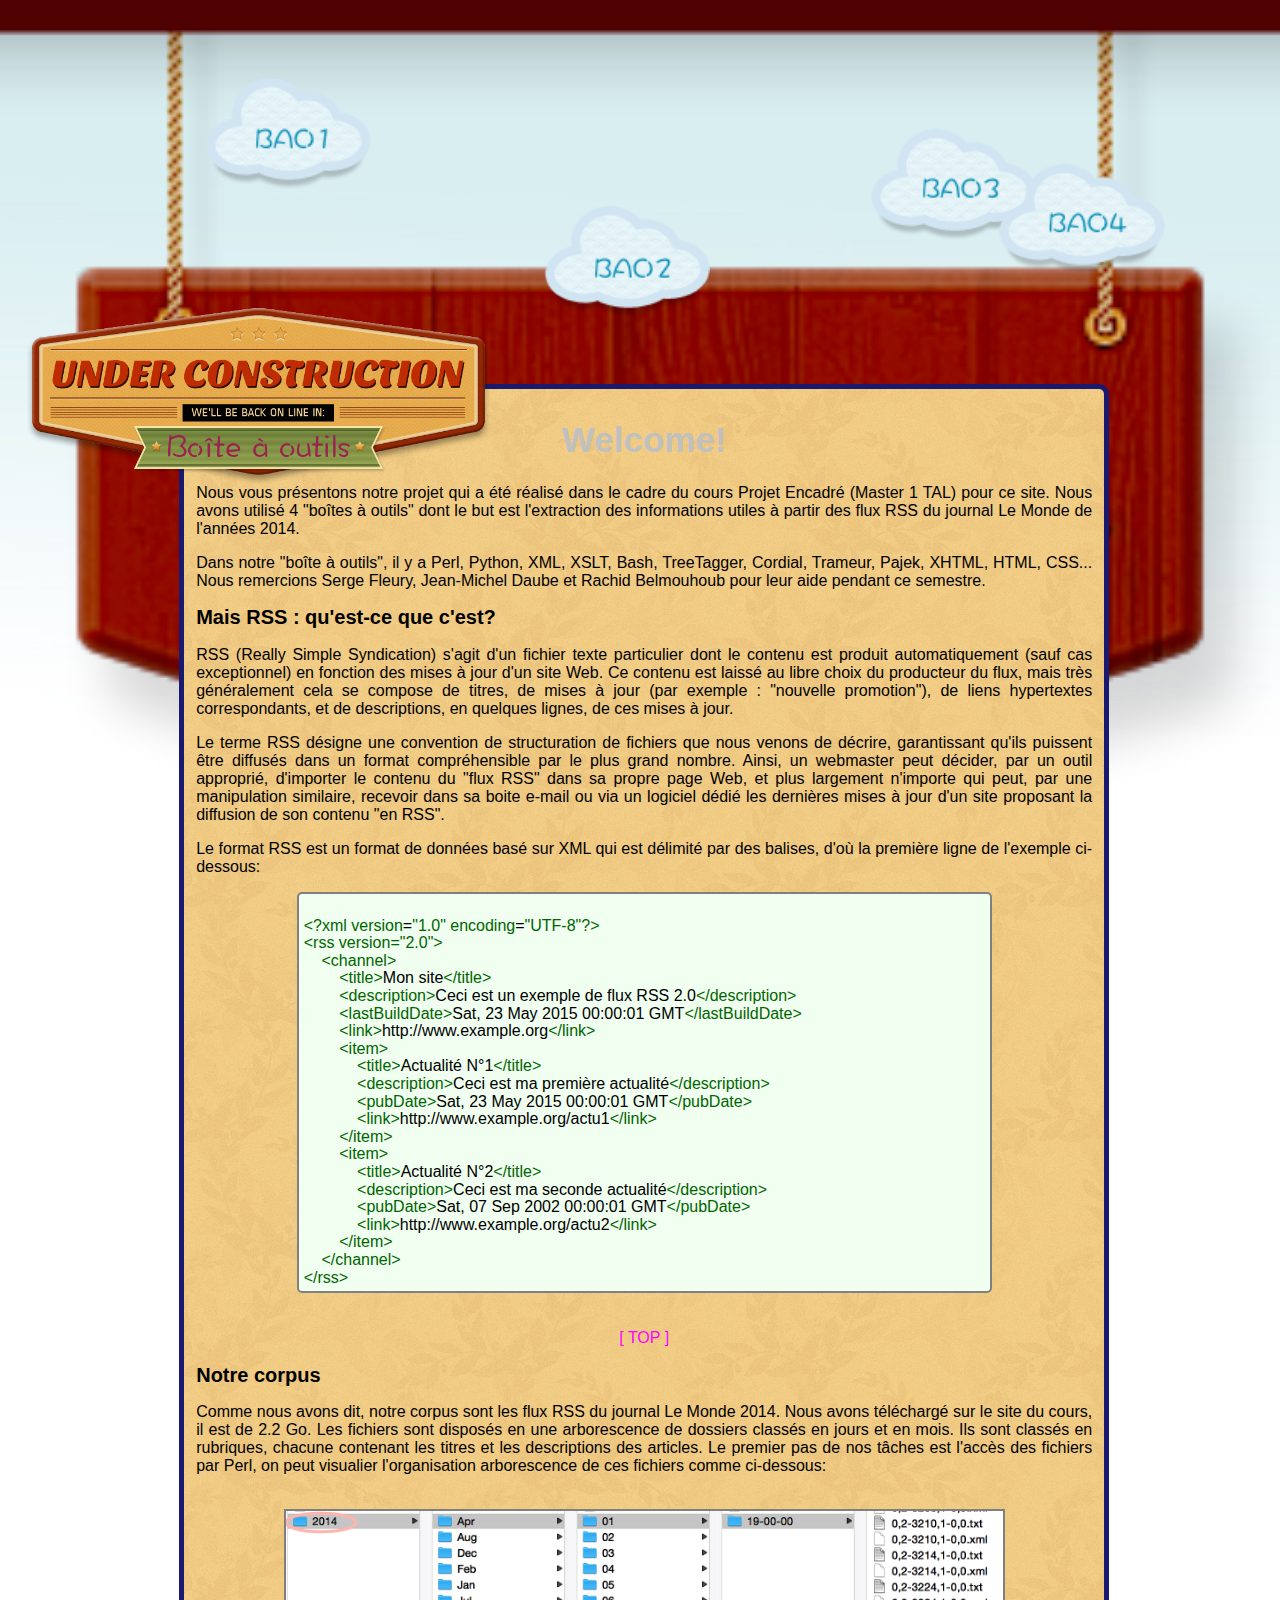
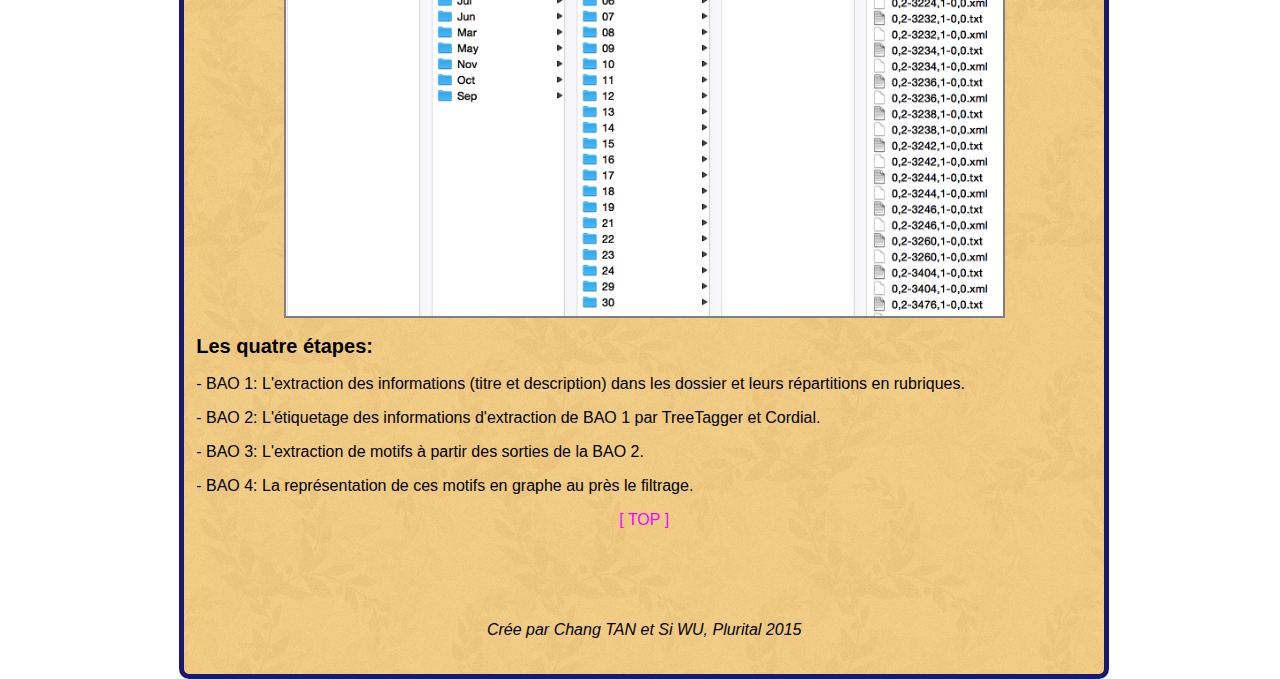
<file: Style/index.html>
<!DOCTYPE html>
<html>
<head>
	<meta charset="UTF-8">
	<link href="../Style/style.css" rel="stylesheet" type="text/css">
	<link rel="icon" type="image/ico" href="../Images/bao.ico">
	<title>Boîte à Outils</title>
</head>

<body>

<img src="../Images/titlebar3.png" id="navigateur" alt="menu"><!--注释内容-->
<img src="../Images/titlebar4.png" id="navigateur2" alt="menu2">

<a href="BAO1.html"><div id=button1><img src="../Images/b1.png" id="pic1" alt="1"></div></a>
<a href="BAO2.html"><div id=button2><img src="../Images/b2.png" id="pic2" alt="2"></div></a>
<a href="BAO3.html"><div id=button3><img src="../Images/b3.png" id="pic3" alt="3"></div></a>
<a href="BAO4.html"><div id=button4><img src="../Images/b4.png" id="pic4" alt="4"></div></a>
<a href="index.html"><div id=button5><img src="../Images/b5.png" id="pic5" alt="5"></div></a>


<a href="index.html"><div id=buttonhome--></div></a>


<div id="innerpage">

	<a id="top_of_page"><h1>Welcome!</h1></a>

	<p>Nous vous présentons notre projet qui a été réalisé dans le cadre du cours Projet Encadré (Master 1 TAL) pour ce site. Nous avons utilisé 4 "boîtes à outils" dont le but est l'extraction des informations utiles à partir des flux RSS du journal Le Monde de l'années 2014.</p>
	<p>Dans notre "boîte à outils", il y a Perl, Python, XML, XSLT, Bash, TreeTagger, Cordial, Trameur, Pajek, XHTML, HTML, CSS... Nous remercions Serge Fleury, Jean-Michel Daube et Rachid Belmouhoub pour leur aide pendant ce semestre.</p>
  	<h2>Mais RSS : qu'est-ce que c'est?</h2>
  	<p>RSS (Really Simple Syndication) s'agit d'un fichier texte particulier dont le contenu est produit automatiquement (sauf cas exceptionnel) en fonction des mises à jour d'un site Web. Ce contenu est laissé au libre choix du producteur du flux, mais très généralement cela se compose de titres, de mises à jour (par exemple : "nouvelle promotion"), de liens hypertextes correspondants, et de descriptions, en quelques lignes, de ces mises à jour.</P>

     <p>Le terme RSS désigne une convention de structuration de fichiers que nous venons de décrire, garantissant qu'ils puissent être diffusés dans un format compréhensible par le plus grand nombre. Ainsi, un webmaster peut décider, par un outil approprié, d'importer le contenu du "flux RSS" dans sa propre page Web, et plus largement n'importe qui peut, par une manipulation similaire, recevoir dans sa boite e-mail ou via un logiciel dédié les dernières mises à jour d'un site proposant la diffusion de son contenu "en RSS".</p>
     <p>Le format RSS est un format de données basé sur XML qui est délimité par des balises, d'où la première ligne de l'exemple ci-dessous:</p>

     <div class="keep_format">
<span class="balise">&lt;?xml</span> <span class="balise">version</span>=<span class="balise">"1.0"</span> <span class="balise">encoding</span>=<span class="balise">"UTF-8"</span><span class="balise">?&gt;</span></span>
<span class="balise"><span class="balise">&lt;rss</span> <span class="balise">version</span>=<span class="balise">"2.0"</span><span class="balise">&gt;</span></span>
    <span class="balise"><span class="balise">&lt;channel<span class="balise">&gt;</span></span></span>
        <span class="balise"><span class="balise">&lt;title<span class="balise">&gt;</span></span></span>Mon site<span class="balise"><span class="balise">&lt;/title<span class="balise">&gt;</span></span></span>
        <span class="balise"><span class="balise">&lt;description<span class="balise">&gt;</span></span></span>Ceci est un exemple de flux RSS 2.0<span class="balise"><span class="balise">&lt;/description<span class="balise">&gt;</span></span></span>
        <span class="balise"><span class="balise">&lt;lastBuildDate<span class="balise">&gt;</span></span></span>Sat, 23 May 2015 00:00:01 GMT<span class="balise"><span class="balise">&lt;/lastBuildDate<span class="balise">&gt;</span></span></span>
        <span class="balise"><span class="balise">&lt;link<span class="balise">&gt;</span></span></span>http://www.example.org<span class="balise"><span class="balise">&lt;/link<span class="balise">&gt;</span></span></span>
        <span class="balise"><span class="balise">&lt;item<span class="balise">&gt;</span></span></span>
            <span class="balise"><span class="balise">&lt;title<span class="balise">&gt;</span></span></span>Actualité N°1<span class="balise"><span class="balise">&lt;/title<span class="balise">&gt;</span></span></span>
            <span class="balise"><span class="balise">&lt;description<span class="balise">&gt;</span></span></span>Ceci est ma première actualité<span class="balise"><span class="balise">&lt;/description<span class="balise">&gt;</span></span></span>
            <span class="balise"><span class="balise">&lt;pubDate<span class="balise">&gt;</span></span></span>Sat, 23 May 2015 00:00:01 GMT<span class="balise"><span class="balise">&lt;/pubDate<span class="balise">&gt;</span></span></span>
            <span class="balise"><span class="balise">&lt;link<span class="balise">&gt;</span></span></span>http://www.example.org/actu1<span class="balise"><span class="balise">&lt;/link<span class="balise">&gt;</span></span></span>
        <span class="balise"><span class="balise">&lt;/item<span class="balise">&gt;</span></span></span>
        <span class="balise"><span class="balise">&lt;item<span class="balise">&gt;</span></span></span>
            <span class="balise"><span class="balise">&lt;title<span class="balise">&gt;</span></span></span>Actualité N°2<span class="balise"><span class="balise">&lt;/title<span class="balise">&gt;</span></span></span>
            <span class="balise"><span class="balise">&lt;description<span class="balise">&gt;</span></span></span>Ceci est ma seconde actualité<span class="balise"><span class="balise">&lt;/description<span class="balise">&gt;</span></span></span>
            <span class="balise"><span class="balise">&lt;pubDate<span class="balise">&gt;</span></span></span>Sat, 07 Sep 2002 00:00:01 GMT<span class="balise"><span class="balise">&lt;/pubDate<span class="balise">&gt;</span></span></span>
            <span class="balise"><span class="balise">&lt;link<span class="balise">&gt;</span></span></span>http://www.example.org/actu2<span class="balise"><span class="balise">&lt;/link<span class="balise">&gt;</span></span></span>
        <span class="balise"><span class="balise">&lt;/item<span class="balise">&gt;</span></span></span>
    <span class="balise"><span class="balise">&lt;/channel<span class="balise">&gt;</span></span></span>
<span class="balise"><span class="balise">&lt;/rss<span class="balise">&gt;</span></span></span>
</pre></div>
<br><br>
	<div class="lien_centre"><a href="#top_of_page">[ TOP ]</a></div>

	<h2>Notre corpus</h2>
	<p>Comme nous avons dit, notre corpus sont les flux RSS du journal Le Monde 2014. Nous avons téléchargé sur le site du cours, il est de 2.2 Go. Les fichiers sont disposés en une arborescence de dossiers classés en jours et en mois. Ils sont classés en rubriques, chacune contenant les titres et les descriptions des articles. Le premier pas de nos tâches est l'accès des fichiers par Perl, on peut visualier l'organisation arborescence de ces fichiers comme ci-dessous: </p>
	<br>
	<img src="../Images/arborescence_corpus.jpeg" id="arborescence_corpus" alt="Arborescence">

	<h2>Les quatre étapes:</h2>

	<p>- BAO 1: L'extraction des informations (titre et description) dans les dossier et leurs répartitions en rubriques.</p>
	<p>- BAO 2: L'étiquetage des informations d'extraction de BAO 1 par TreeTagger et Cordial.</p>
	<p>- BAO 3: L'extraction de motifs à partir des sorties de la BAO 2.</p>
	<p>- BAO 4: La représentation de ces motifs en graphe au près le filtrage.</p>
	
	<div class="lien_centre"><a href="#top_of_page">[ TOP ]</a></div>
	<br>
	<br>
	<br>
	<br>
	<div class="rightfooter">Crée par Chang TAN et Si WU, Plurital 2015</div>
</div>
</body>
</html>
</file>
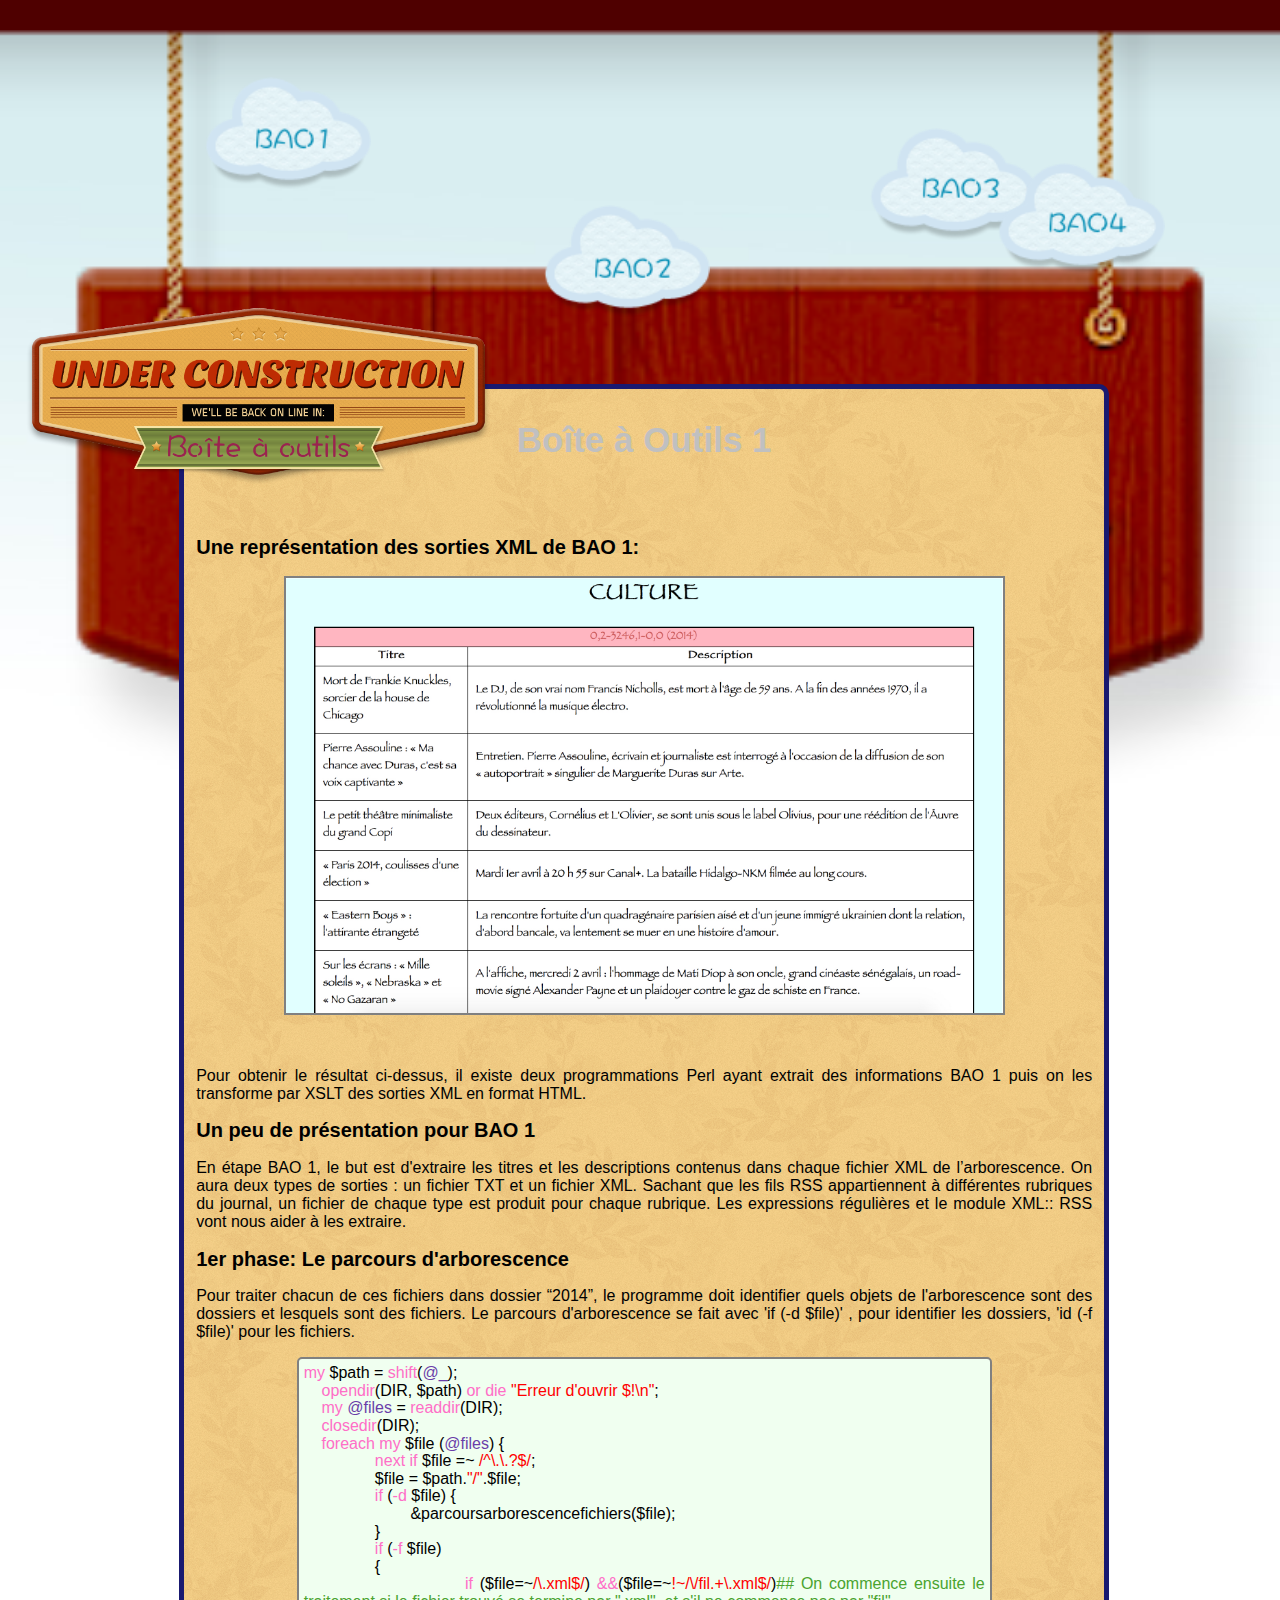
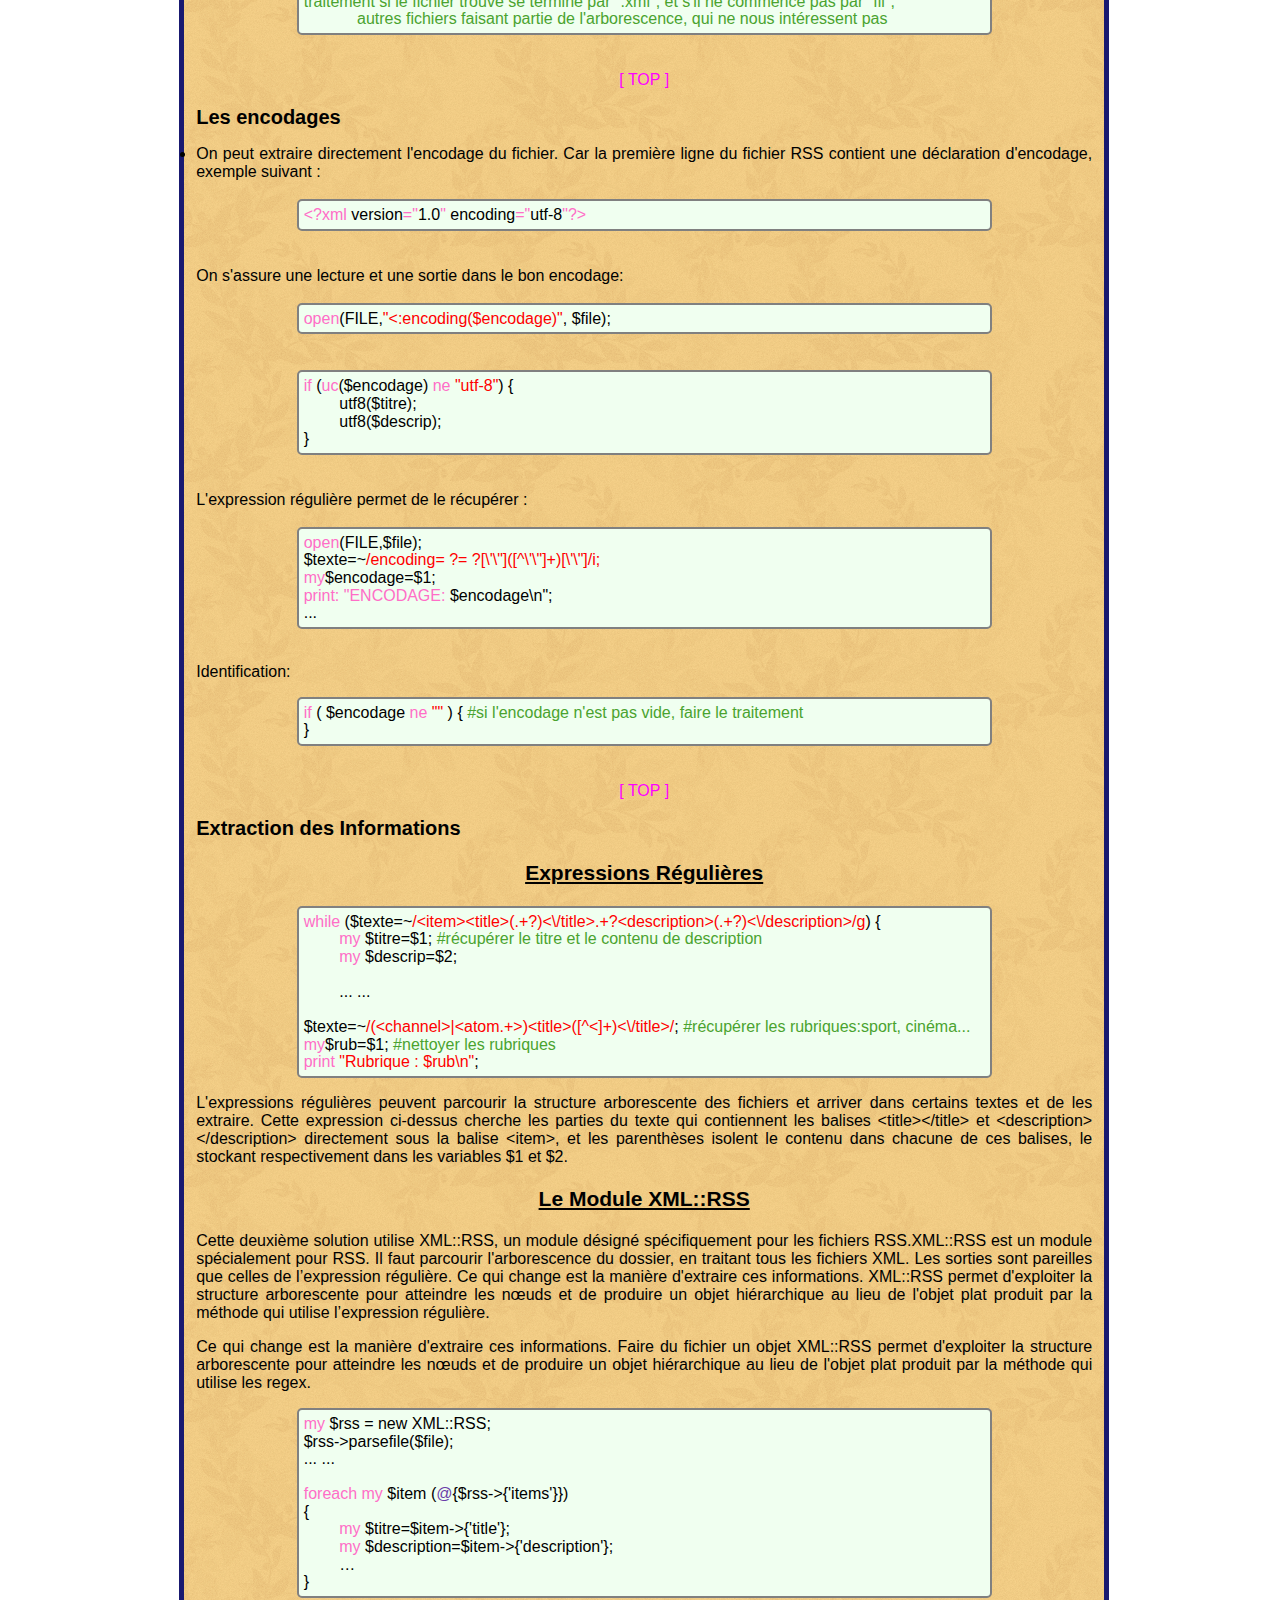
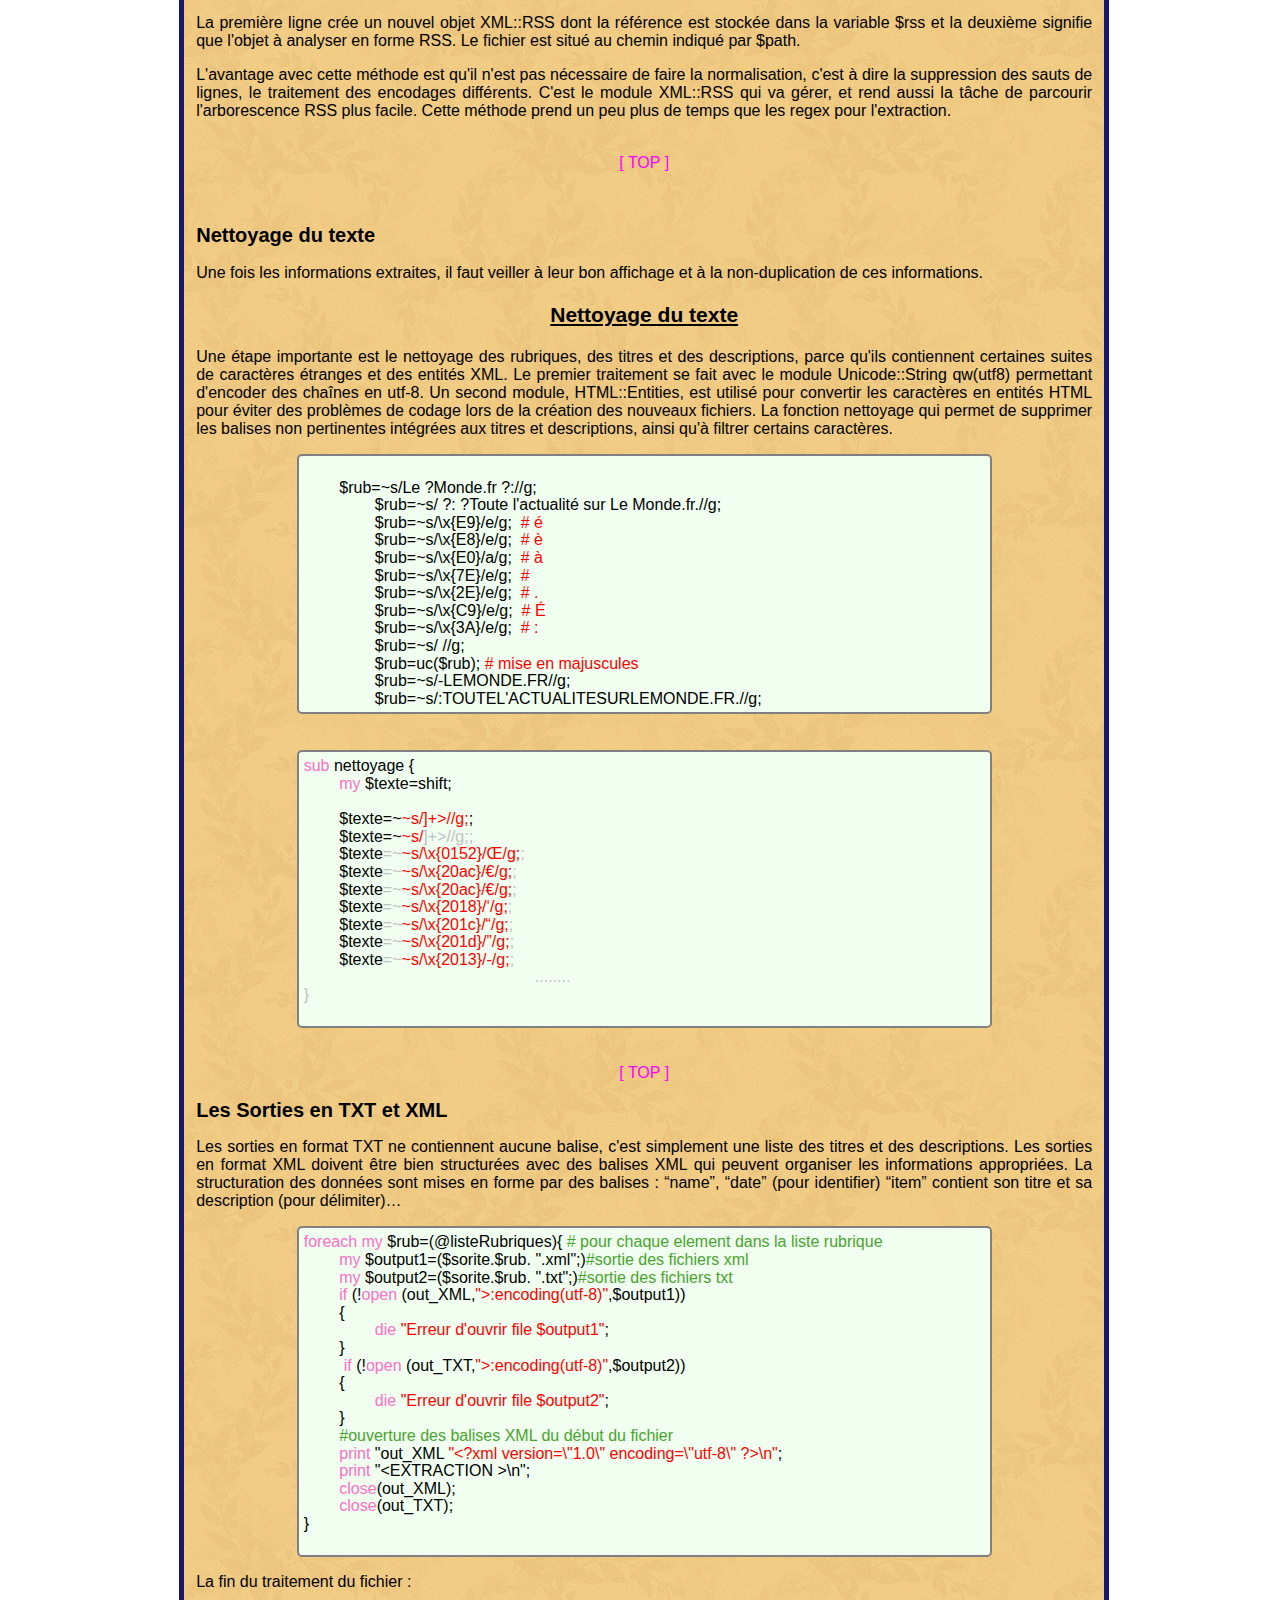
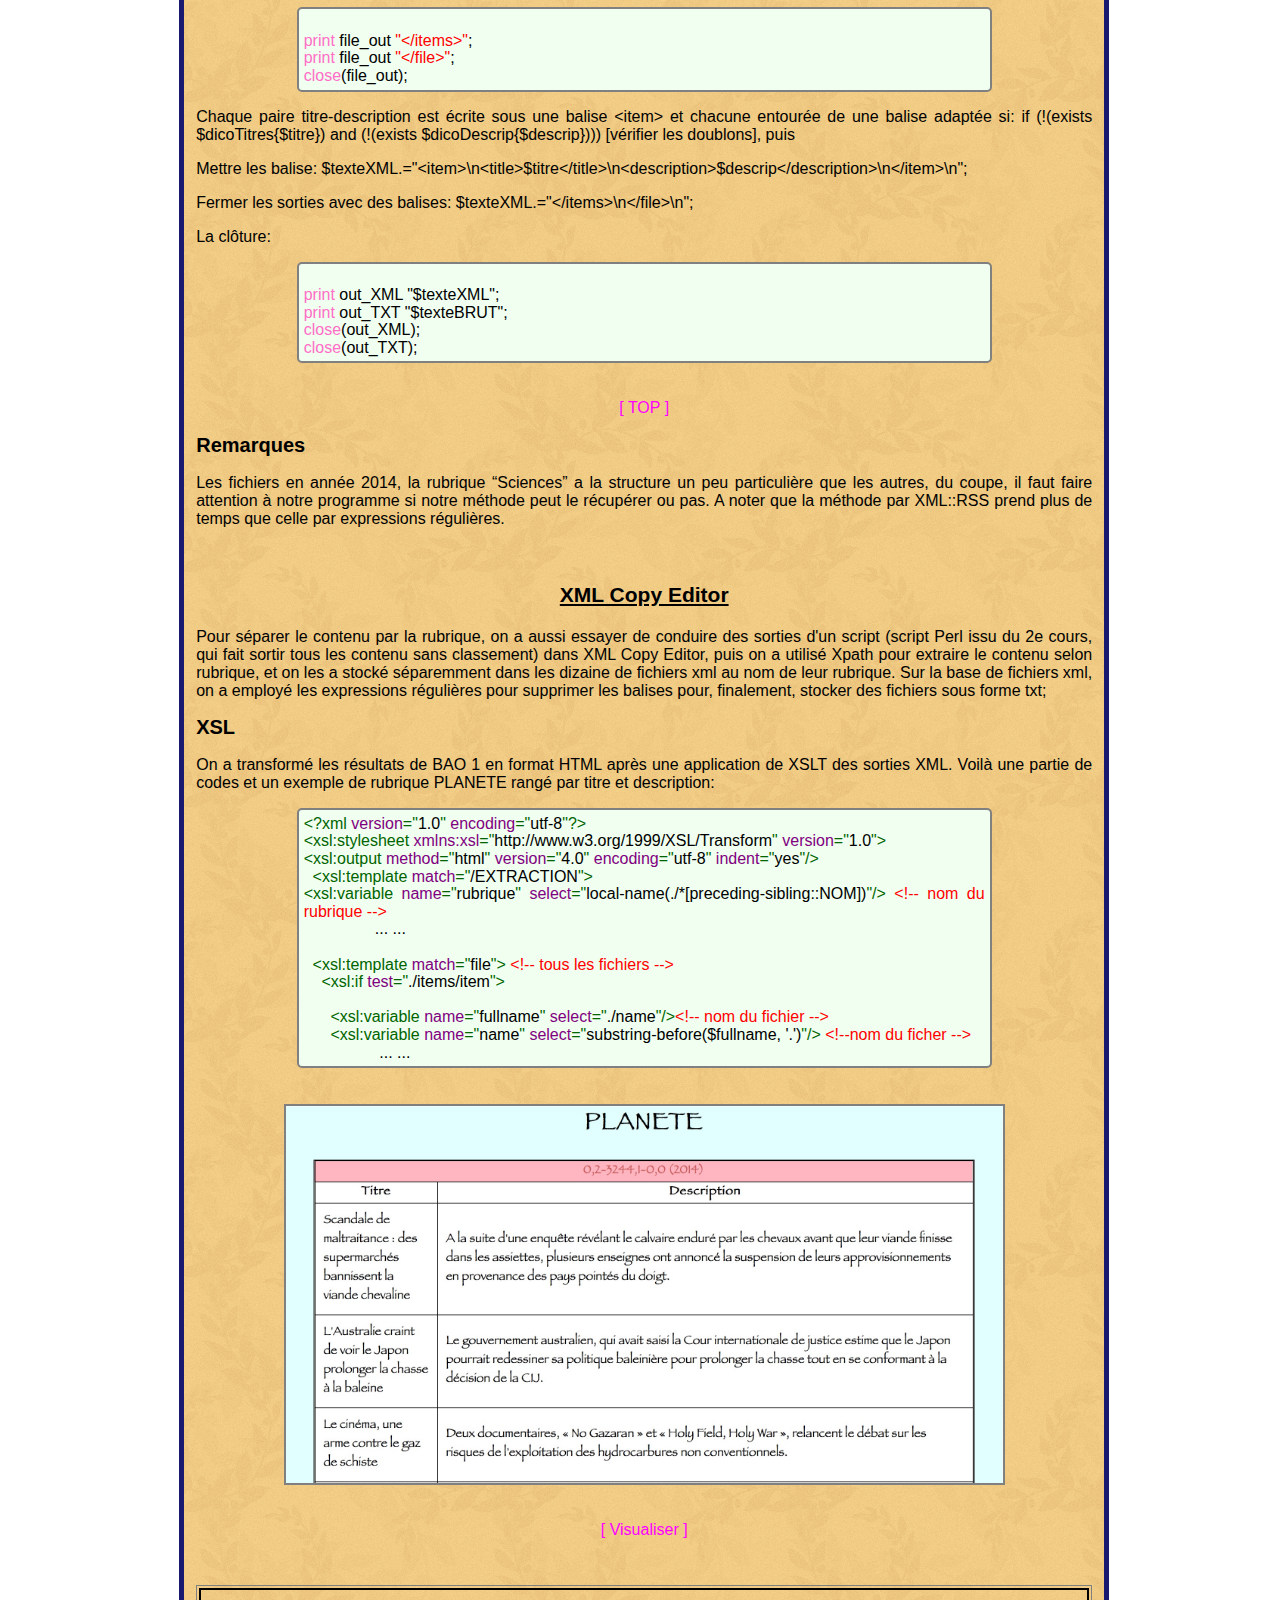
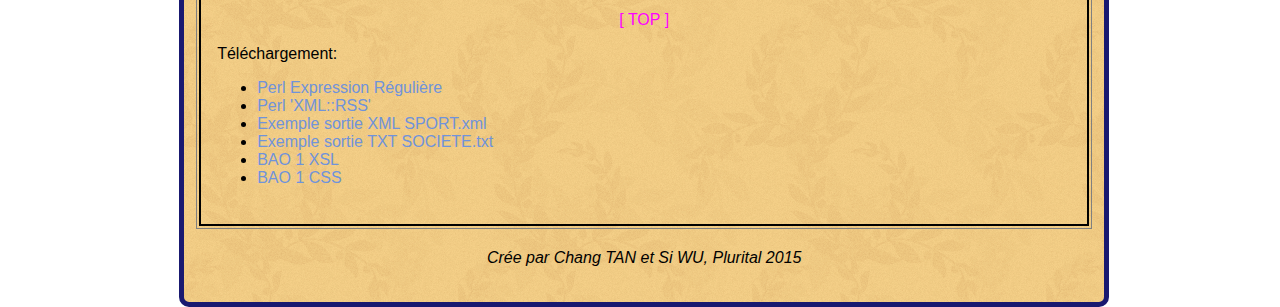
<file: Style/BAO1.html>
<!DOCTYPE html>
<html>
<head>
	<meta charset="utf-8">
	<link href="../Style/style.css" rel="stylesheet" type="text/css">
	<link rel="icon" type="image/ico" href="../Images/bao.ico">
	<title>BAO 1</title>
</head>

<body>

<img src="../Images/titlebar3.png" id="navigateur" alt="menu">
<img src="../Images/titlebar4.png" id="navigateur2" alt="menu2">
<a href="BAO1.html"><div id=button1><img src="../Images/b1.png" id="pic1" alt="1"></div></a>
<a href="BAO2.html"><div id=button2><img src="../Images/b2.png" id="pic2" alt="2"></div></a>
<a href="BAO3.html"><div id=button3><img src="../Images/b3.png" id="pic3" alt="3"></div></a>
<a href="BAO4.html"><div id=button4><img src="../Images/b4.png" id="pic4" alt="4"></div></a>
<a href="index.html"><div id=button5><img src="../Images/b5.png" id="pic5" alt="5"></div></a>

<a href="index.html"><div id=buttonhome></div></a>


<div id="innerpage">

<a id="top_of_page"><h1>Boîte à Outils 1</h1></a>
<br><br>
<h2>Une représentation des sorties XML de BAO 1:</h2>

<img src="../Images/culture_xml.jpeg" id="arborescence_corpus" alt="Arborescence">
<br><br>
<p>Pour obtenir le résultat ci-dessus, il existe deux programmations Perl ayant extrait des informations BAO 1 puis on les transforme par XSLT des sorties XML en format HTML.</p>
<h2>Un peu de présentation pour BAO 1</h2>
<p>En étape BAO 1, le but est d'extraire les titres et les descriptions contenus dans chaque fichier XML de l’arborescence. On aura deux types de sorties : un fichier TXT et un fichier XML. Sachant que les fils RSS appartiennent à différentes rubriques du journal, un fichier de chaque type est produit pour chaque rubrique. Les expressions régulières et le module XML:: RSS vont nous aider à les extraire.</p>
<h2>1er phase: Le parcours d'arborescence</h2>
<p>Pour traiter chacun de ces fichiers dans dossier “2014”, le programme doit identifier quels objets de l'arborescence sont des dossiers et lesquels sont des fichiers. Le parcours d'arborescence se fait avec 'if (-d $file)' , pour identifier les dossiers, 'id (-f $file)' pour les fichiers.</p>
                                 		<!-- PARCOURIR -->
                                 		
<div class="keep_format"><span class="blue">my</span> <span class="orange">$path</span> = <span class="blue">shift</span>(<span class="purple">@_</span>);
    <span class="blue">opendir</span>(DIR, <span class="orange">$path</span>) <span class="blue">or</span> <span class="blue">die</span> <span class="grey">"Erreur d'ouvrir $!\n"</span>;
    <span class="blue">my</span> <span class="purple">@files</span> = <span class="blue">readdir</span>(DIR);
    <span class="blue">closedir</span>(DIR);        
    <span class="blue">foreach</span> <span class="blue">my</span> <span class="orange">$file</span> (<span class="purple">@files</span>) {        
                <span class="blue">next</span> <span class="blue">if</span> <span class="orange">$file</span> =~ <span class="grey">/^\.\.?$/</span>;
                <span class="orange">$file</span> = <span class="orange">$path</span>.<span class="grey">"/"</span>.<span class="orange">$file</span>;         
                <span class="blue">if</span> (<span class="blue">-d</span> <span class="orange">$file</span>) {
                        &amp;parcoursarborescencefichiers(<span class="orange">$file</span>);
                }                
                <span class="blue">if</span> (<span class="blue">-f</span> <span class="orange">$file</span>)
                {
                        <span class="blue">if</span> (<span class="orange">$file</span>=~<span class="grey">/\.xml$/</span>) <span class="blue">&amp;&amp;</span>(<span class="orange">$file</span>=~<span class="grey">!~/\/fil.+\.xml$/</span>)<span class="green">## On commence ensuite le traitement si le fichier trouvé se termine par ".xml", et s'il ne commence pas par "fil", 
	    autres fichiers faisant partie de l'arborescence, qui ne nous intéressent pas</span>
</div>

                                     <!--TRAITEMENT -->

<br><br>
<div class="lien_centre"><a href="#top_of_page">[ TOP ]</a></div>
<h2>Les encodages</h2>
	<li>On peut extraire directement l'encodage du fichier. Car la première ligne du fichier RSS contient une déclaration d'encodage, exemple suivant :
		<br><br>
		<div class="keep_format"><span class="blue">&lt;?xml</span><span class="orange"> version</span><span class="blue">="</span>1.0<span class="blue">"</span><span class="orange"> encoding</span><span class="blue">="</span>utf-8<span class="blue">"?&gt;</span></div>
	    <br><br>
	    On s'assure une lecture et une sortie dans le bon encodage:
		<br><br>
		<div class="keep_format"><span class="blue">open</span>(FILE,<span class="grey">"&lt;:encoding($encodage)"</span>, <span class="orange">$file</span>);</div>
		<br><br>
		<div class="keep_format"><span class="blue">if</span> (<span class="blue">uc</span>(<span class="orange">$encodage</span>) <span class="blue">ne</span> <span class="grey">"utf-8"</span>) {  
	utf8(<span class="orange">$titre</span>);
	utf8(<span class="orange">$descrip</span>);
}	
</div>

	
		<br><br>
		 L'expression régulière permet de le récupérer : 
		<br><br>
		 <div class="keep_format"><span class="blue">open</span>(FILE,<span class="orange">$file</span>); 	 
<span class="orange">$texte</span>=~<span class="grey">/encoding= ?= ?[\'\"]([^\'\"]+)[\'\"]/i;</span>
<span class="blue">my</span><span class="orange">$encodage</span>=<span class="orange">$1</span>;
<span class="blue">print:</span> <span class="blue">"ENCODAGE:</span> <span class="orange">$encodage\n";</span>
...
</div>
		<br>				
		
	</li>
</ol>
<p>Identification:</p>
<div class="keep_format"><span class="blue">if</span> ( <span class="orange">$encodage</span> <span class="blue">ne</span> <span class="grey">""</span> ) { <span class="green">#si l'encodage n'est pas vide, faire le traitement</span>
}
</div>
<br><br>
<div class="lien_centre"><a href="#top_of_page">[ TOP ]</a></div>

									<!-- EXTRACt-->

<h2>Extraction des Informations</h2>
<h3>Expressions Régulières</h3>
<div class="keep_format"><span class="blue">while</span> (<span class="orange">$texte</span>=~<span class="grey">/&lt;item&gt;&lt;title&gt;(.+?)&lt;\/title&gt;.+?&lt;description&gt;(.+?)&lt;\/description&gt;/g</span>) { 
        <span class="blue">my</span> <span class="orange">$titre</span>=<span class="orange">$1</span>; <span class="green">#récupérer le titre et le contenu de description</span>
        <span class="blue">my</span> <span class="orange">$descrip</span>=<span class="orange">$2</span>; 
       
        ... ...
  
<span class="orange">$texte</span>=~<span class="grey">/(&lt;channel&gt;|&lt;atom.+&gt;)&lt;title&gt;([^&lt;]+)&lt;\/title&gt;/</span>; <span class="green">#récupérer les rubriques:sport, cinéma...</span>
<span class="blue">my</span><span class="orange">$rub</span>=<span class="orange">$1</span>; <span class="green">#nettoyer les rubriques</span>
<span class="blue">print</span> <span class="grey">"Rubrique : $rub\n"</span>;
</div>

<p>L'expressions régulières peuvent parcourir la structure arborescente des fichiers et arriver dans certains textes et de les extraire. Cette expression ci-dessus cherche les parties du texte qui contiennent les balises &lt;title&gt;&lt;/title&gt; et &lt;description&gt;&lt;/description&gt; directement sous la balise &lt;item&gt;, et les parenthèses isolent le contenu dans chacune de ces balises, le stockant respectivement dans les variables $1 et $2.</p>


<h3>Le Module XML::RSS</h3>

<P>Cette deuxième solution utilise XML::RSS, un module désigné spécifiquement pour les fichiers RSS.XML::RSS est un module spécialement pour RSS. Il faut parcourir l'arborescence du dossier, en traitant tous les fichiers XML. Les sorties sont pareilles que celles de l’expression régulière. Ce qui change est la manière d'extraire ces informations. XML::RSS permet d'exploiter la structure arborescente pour atteindre les nœuds et de produire un objet hiérarchique au lieu de l'objet plat produit par la méthode qui utilise l’expression régulière.</p>

<p>Ce qui change est la manière d'extraire ces informations. Faire du fichier un objet XML::RSS permet d'exploiter la structure arborescente pour atteindre les nœuds et de produire un objet hiérarchique au lieu de l'objet plat produit par la méthode qui utilise les regex.</p>

<div class="keep_format"><span class="blue">my</span> <span class="orange">$rss</span> = new XML::RSS;
<span class="orange">$rss</span>-&gt;parsefile(<span class="orange">$file</span>);
... ...

<span class="blue">foreach</span> <span class="blue">my</span> <span class="orange">$item</span> (<span class="purple">@</span>{<span class="orange">$rss</span>-&gt;{<span class="sc7">'items'</span>}})<span class="sc0"> 
</span>{
	<span class="blue">my</span> <span class="orange">$titre</span>=<span class="orange">$item</span>-&gt;{<span class="sc7">'title'</span>};
	<span class="blue">my</span> <span class="orange">$description</span>=<span class="orange">$item</span>-&gt;{<span class="sc7">'description'</span>}; 
        …
}
</div>

<p>La première ligne crée un nouvel objet XML::RSS dont la référence est stockée dans la variable $rss et la deuxième signifie que l'objet à analyser en forme RSS. Le fichier est situé au chemin indiqué par $path.</p>

<p>L'avantage avec cette méthode est qu'il n'est pas nécessaire de faire la normalisation, c'est à dire la suppression des sauts de lignes, le traitement des encodages différents. C'est le module XML::RSS qui va gérer, et rend aussi la tâche de parcourir l'arborescence RSS plus facile. Cette méthode prend un peu plus de temps que les regex pour l'extraction.</p>


<br>

<div class="lien_centre"><a href="#top_of_page">[ TOP ]</a></div>
				<!--TRAITEMENT -->

<br><br>
<h2>Nettoyage du texte</h2>


<p>Une fois les informations extraites, il faut veiller à leur bon affichage et à la non-duplication de ces informations.</p>

<h3>Nettoyage du texte</h3>
<P>Une étape importante est le nettoyage des rubriques, des titres et des descriptions, parce qu'ils contiennent certaines suites de caractères étranges et des entités XML. Le premier traitement se fait avec le module Unicode::String qw(utf8) permettant d'encoder des chaînes en utf-8. Un second module, HTML::Entities, est utilisé pour convertir les caractères en entités HTML pour éviter des problèmes de codage lors de la création des nouveaux fichiers.
La fonction nettoyage qui permet de supprimer les balises non pertinentes intégrées aux titres et descriptions, ainsi qu'à filtrer certains caractères.</P>
<div class="keep_format">
        <span class="orange">$rub</span>=~s/Le ?Monde.fr ?://g;
		<span class="orange">$rub</span>=~s/ ?: ?Toute l'actualité sur Le Monde.fr.//g;
		<span class="orange">$rub</span>=~s/\x{E9}/e/g;  <span class="red"># é</span>
		<span class="orange">$rub</span>=~s/\x{E8}/e/g;  <span class="red"># è</span>
		<span class="orange">$rub</span>=~s/\x{E0}/a/g;  <span class="red"># à</span>
		<span class="orange">$rub</span>=~s/\x{7E}/e/g;  <span class="red"># </span>
		<span class="orange">$rub</span>=~s/\x{2E}/e/g;  <span class="red"># .</span>
		<span class="orange">$rub</span>=~s/\x{C9}/e/g;  <span class="red"># É</span>
		<span class="orange">$rub</span>=~s/\x{3A}/e/g;  <span class="red"># :</span>
		<span class="orange">$rub</span>=~s/ //g;
		<span class="orange">$rub</span>=<span class="orange">uc</span>(<span class="orange">$rub</span>); <span class="red"># mise en majuscules</span>
		<span class="orange">$rub</span>=~s/-LEMONDE.FR//g;
		<span class="orange">$rub</span>=~s/:TOUTEL'ACTUALITESURLEMONDE.FR.//g;
</div>

<br><br>
<div class="keep_format"><span class="blue">sub</span> nettoyage {
        <span class="blue">my</span> <span class="orange">$texte</span>=<span class="orange">shift</span>;
        
        <span class="orange">$texte</span>=~<span class="red">~s/<img[^>]+>//g;</span>;
        <span class="orange">$texte</span>=~<span class="red">~s/<a href[^>]+>//g;</span>;
        <span class="orange">$texte</span>=~<span class="red">~s/\x{0152}/Œ/g;</span>;
        <span class="orange">$texte</span>=~<span class="red">~s/\x{20ac}/€/g;</span>;
        <span class="orange">$texte</span>=~<span class="red">~s/\x{20ac}/€/g;</span>;
        <span class="orange">$texte</span>=~<span class="red">~s/\x{2018}/‘/g;</span>;
        <span class="orange">$texte</span>=~<span class="red">~s/\x{201c}/“/g;</span>;
        <span class="orange">$texte</span>=~<span class="red">~s/\x{201d}/”/g;</span>;
        <span class="orange">$texte</span>=~<span class="red">~s/\x{2013}/-/g;</span>;
                                                    ........
}

</div>
<br><br>
<div class="lien_centre"><a href="#top_of_page">[ TOP ]</a></div>

				<!--SORTIES -->

<h2>Les Sorties en TXT et XML</h2>
<p>Les sorties en format TXT ne contiennent aucune balise, c'est simplement une liste des titres et des descriptions. Les sorties en format XML doivent être bien structurées avec des balises XML qui peuvent organiser les informations appropriées. La structuration des données sont mises en forme par des balises : “name”, “date” (pour identifier) “item” contient son titre et sa description (pour délimiter)…</p>

<div class="keep_format"><span class="blue">foreach</span> <span class="blue">my</span> <span class="orange">$rub</span>=(<span class="orange">@listeRubriques</span>){ <span class="green"># pour chaque element dans la liste rubrique</span>
	<span class="blue">my</span> <span class="orange">$output1</span>=(<span class="orange">$sorite.$rub. ".xml";</span>)<span class="green">#sortie des fichiers xml</span>
	<span class="blue">my</span> <span class="orange">$output2</span>=(<span class="orange">$sorite.$rub. ".txt";</span>)<span class="green">#sortie des fichiers txt</span>
        <span class="blue">if</span> (!<span class="blue">open</span> (out_XML,<span class="grey">"&gt;:encoding(utf-8)"</span>,<span class="orange">$output1</span>)) 
        { 
                <span class="blue">die</span> <span class="grey">"Erreur d'ouvrir file $output1"</span>;
        }
         <span class="blue">if</span> (!<span class="blue">open</span> (out_TXT,<span class="grey">"&gt;:encoding(utf-8)"</span>,<span class="orange">$output2</span>)) 
        { 
                <span class="blue">die</span> <span class="grey">"Erreur d'ouvrir file $output2"</span>;
        }
        <span class="green">#ouverture des balises XML du début du fichier</span>
        <span class="blue">print</span> "out_XML <span class="grey">"&lt;?xml version=\"1.0\" encoding=\"utf-8\" ?&gt;\n"</span>;
        <span class="blue">print</span> "&lt;EXTRACTION &gt;\n";
        <span class="blue">close</span>(out_XML);
        <span class="blue">close</span>(out_TXT);
}

</div>

<p>La fin du traitement du fichier : </p>
<div class="keep_format">
<span class="blue">print</span> file_out <span class="grey">"&lt;/items&gt;"</span>;
<span class="blue">print</span> file_out <span class="grey">"&lt;/file&gt;"</span>;
<span class="blue">close</span>(file_out);
</div>

<p>Chaque paire titre-description est écrite sous une balise &lt;item&gt; et chacune entourée de une balise adaptée si: if (!(exists $dicoTitres{$titre}) and (!(exists $dicoDescrip{$descrip}))) [vérifier les doublons], puis</p>
<p>Mettre les balise: $texteXML.="&lt;item&gt;\n&lt;title&gt;$titre&lt;/title&gt;\n&lt;description&gt;$descrip&lt;/description&gt;\n&lt;/item&gt;\n";&nbsp;&nbsp;</p>
<p>Fermer les sorties avec des balises: $texteXML.="&lt;/items&gt;\n&lt;/file&gt;\n";</p>
<p>La clôture:</p>
<div class="keep_format">
<span class="blue">print</span> out_XML <span class="orange">"$texteXML"</span>;
<span class="blue">print</span> out_TXT <span class="orange">"$texteBRUT"</span>;
<span class="blue">close</span>(out_XML);
<span class="blue">close</span>(out_TXT);
</div>

<br><br>					
<div class="lien_centre"><a href="#top_of_page">[ TOP ]</a></div>

<h2>Remarques</h2>

<P>Les fichiers en année 2014, la rubrique “Sciences” a la structure un peu particulière que les autres, du coupe, il faut faire attention à notre programme si notre méthode peut le récupérer ou pas. A noter que la méthode par XML::RSS prend plus de temps que celle par expressions régulières.</p>
<br>
<h3>XML Copy Editor</h3>
<p>Pour séparer le contenu par la rubrique, on a aussi essayer de conduire des sorties d'un script (script Perl issu du 2e cours, qui fait sortir tous les contenu sans classement) dans XML Copy Editor, puis on a utilisé Xpath pour extraire le contenu selon rubrique, et on les a stocké séparemment dans les dizaine de fichiers xml au nom de leur rubrique. Sur la base de fichiers xml, on a employé les expressions régulières pour supprimer les balises pour, finalement, stocker des fichiers sous forme txt;</p>


<!-PRESENTATION HTML-->

<h2>XSL</h2>
<p>On a transformé les résultats de BAO 1 en format HTML après une application de XSLT des sorties XML. Voilà une partie de codes et un exemple de rubrique PLANETE rangé par titre et description:</p>

<div class="keep_format"><span class="balise">&lt;?xml</span><span class="special"> version</span><span class="balise">="</span>1.0<span class="balise">"</span><span class="special"> encoding</span><span class="balise">="</span>utf-8<span class="balise">"?&gt;</span>
<span class="balise">&lt;xsl:stylesheet</span><span class="special"> xmlns:xsl</span><span class="balise">="</span>http://www.w3.org/1999/XSL/Transform<span class="balise">"</span><span class="special"> version</span><span class="balise">="</span>1.0<span class="balise">"&gt;</span>
<span class="balise">&lt;xsl:output</span><span class="special"> method</span><span class="balise">="</span>html<span class="balise">"</span><span class="special"> version</span><span class="balise">="</span>4.0<span class="balise">"</span><span class="special"> encoding</span><span class="balise">="</span>utf-8<span class="balise">"</span><span class="special"> indent</span><span class="balise">="</span>yes<span class="balise">"/&gt;</span>
  <span class="balise">&lt;xsl:template</span><span class="special"> match</span><span class="balise">="</span>/EXTRACTION<span class="balise">"&gt;</span>
<span class="balise">&lt;xsl:variable</span><span class="special"> name</span><span class="balise">="</span>rubrique<span class="balise">"</span><span class="special"> select</span><span class="balise">="</span>local-name(./*[preceding-sibling::NOM])<span class="balise">"/&gt;</span> <span class="red">&lt;!-- nom du rubrique --&gt;</span>
		<span class="orange">... ...</span>		
  
  <span class="balise">&lt;xsl:template</span><span class="special"> match</span><span class="balise">="</span>file<span class="balise">"&gt;</span> <span class="red">&lt;!-- tous les fichiers --&gt;</span>
    <span class="balise">&lt;xsl:if</span><span class="special"> test</span><span class="balise">="</span>./items/item<span class="balise">"&gt;</span>
    
      <span class="balise">&lt;xsl:variable</span><span class="special"> name</span><span class="balise">="</span>fullname<span class="balise">"</span><span class="special"> select</span><span class="balise">="</span>./name<span class="balise">"/&gt;</span><span class="red">&lt;!-- nom du fichier --&gt;</span>
      <span class="balise">&lt;xsl:variable</span><span class="special"> name</span><span class="balise">="</span>name<span class="balise">"</span><span class="special"> select</span><span class="balise">="</span>substring-before($fullname, '.')<span class="balise">"/&gt;</span> <span class="red">&lt;!--nom du ficher --&gt;</span>
     		 <span class="orange">... ...</span>	
</div>



<a href="../Sorties/BAO1_xml/PLANETE.xml"><div class="tableau">
<br><br>
<img src="../Images/planete_xml.jpeg" id="arborescence_corpus" alt="Arborescence">
</div></a>
<br><br>
<a href="../Sorties/BAO1_xml/PLANETE.xml" class="lien_centre">[ Visualiser ]</a>

                  <!-- DOWNLOAD -->

<br><br>
    <div class="telechargement">
        <a id="download">
            
        </a>
        <div class="lien_centre"><a href="#top_of_page">[ TOP ]</a></div>

            <p>Téléchargement:</p>
			<ul>
	            <li><a href="../Scripts/bao1_perl.pl" target="_bla">Perl Expression Régulière</a></li>
	            <li><a href="../Scripts/bao1_xmlrss.pl" target="_blank">Perl 'XML::RSS'</a></li>
		    <li><a href="../Sorties/BAO1/SPORT.xml" target="_blank">Exemple sortie XML SPORT.xml</a></li>
		    <li><a href="../Sorties/BAO1/SOCIETE.txt" target="_blank">Exemple sortie TXT SOCIETE.txt</a></li>
                <li><a href="../Sorties/BAO1_xml/BAO1html.xsl" target="_blank">BAO 1 XSL</a></li>
                <li><a href="../Sorties/BAO1_xml/bao1_html.css" target="_blank">BAO 1 CSS</a></li>
           </ul> 
    </div>
<div class="rightfooter">Crée par Chang TAN et Si WU, Plurital 2015</div>
</div>

</body>
</html>
</file>
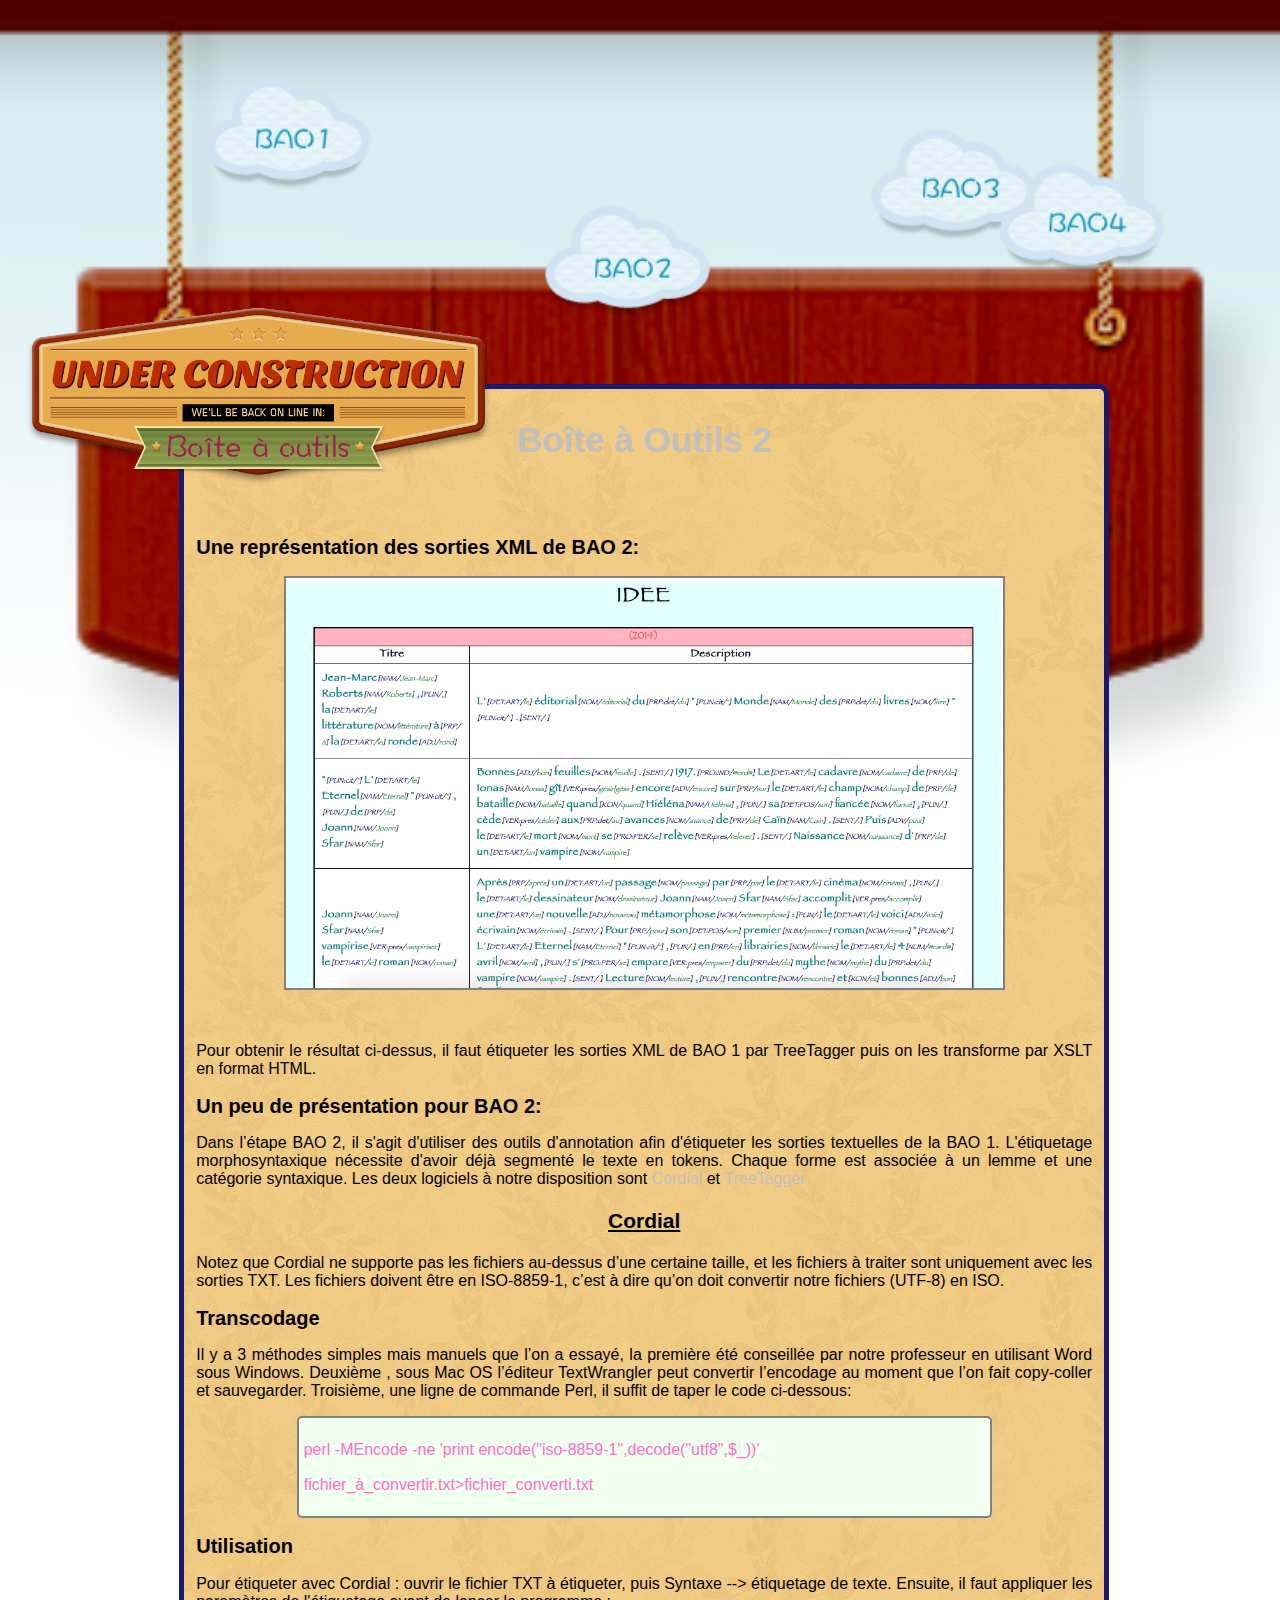
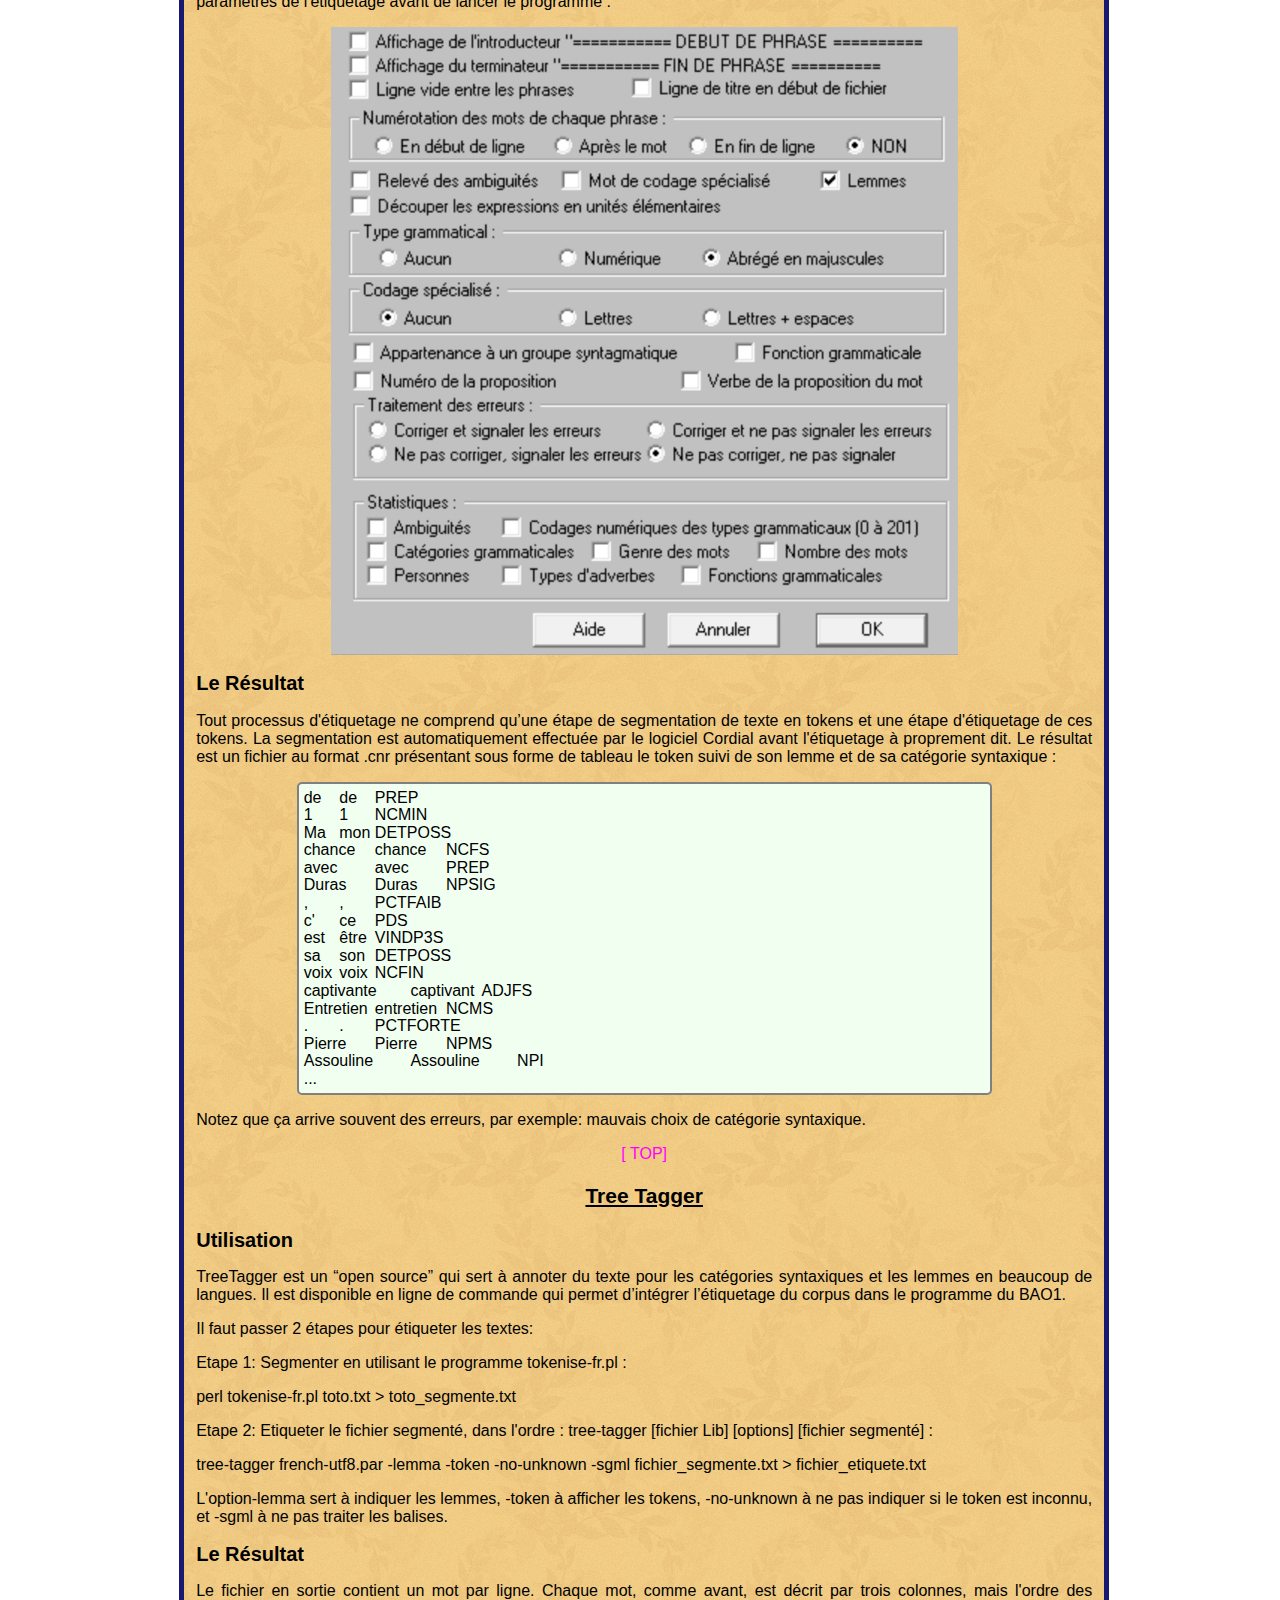
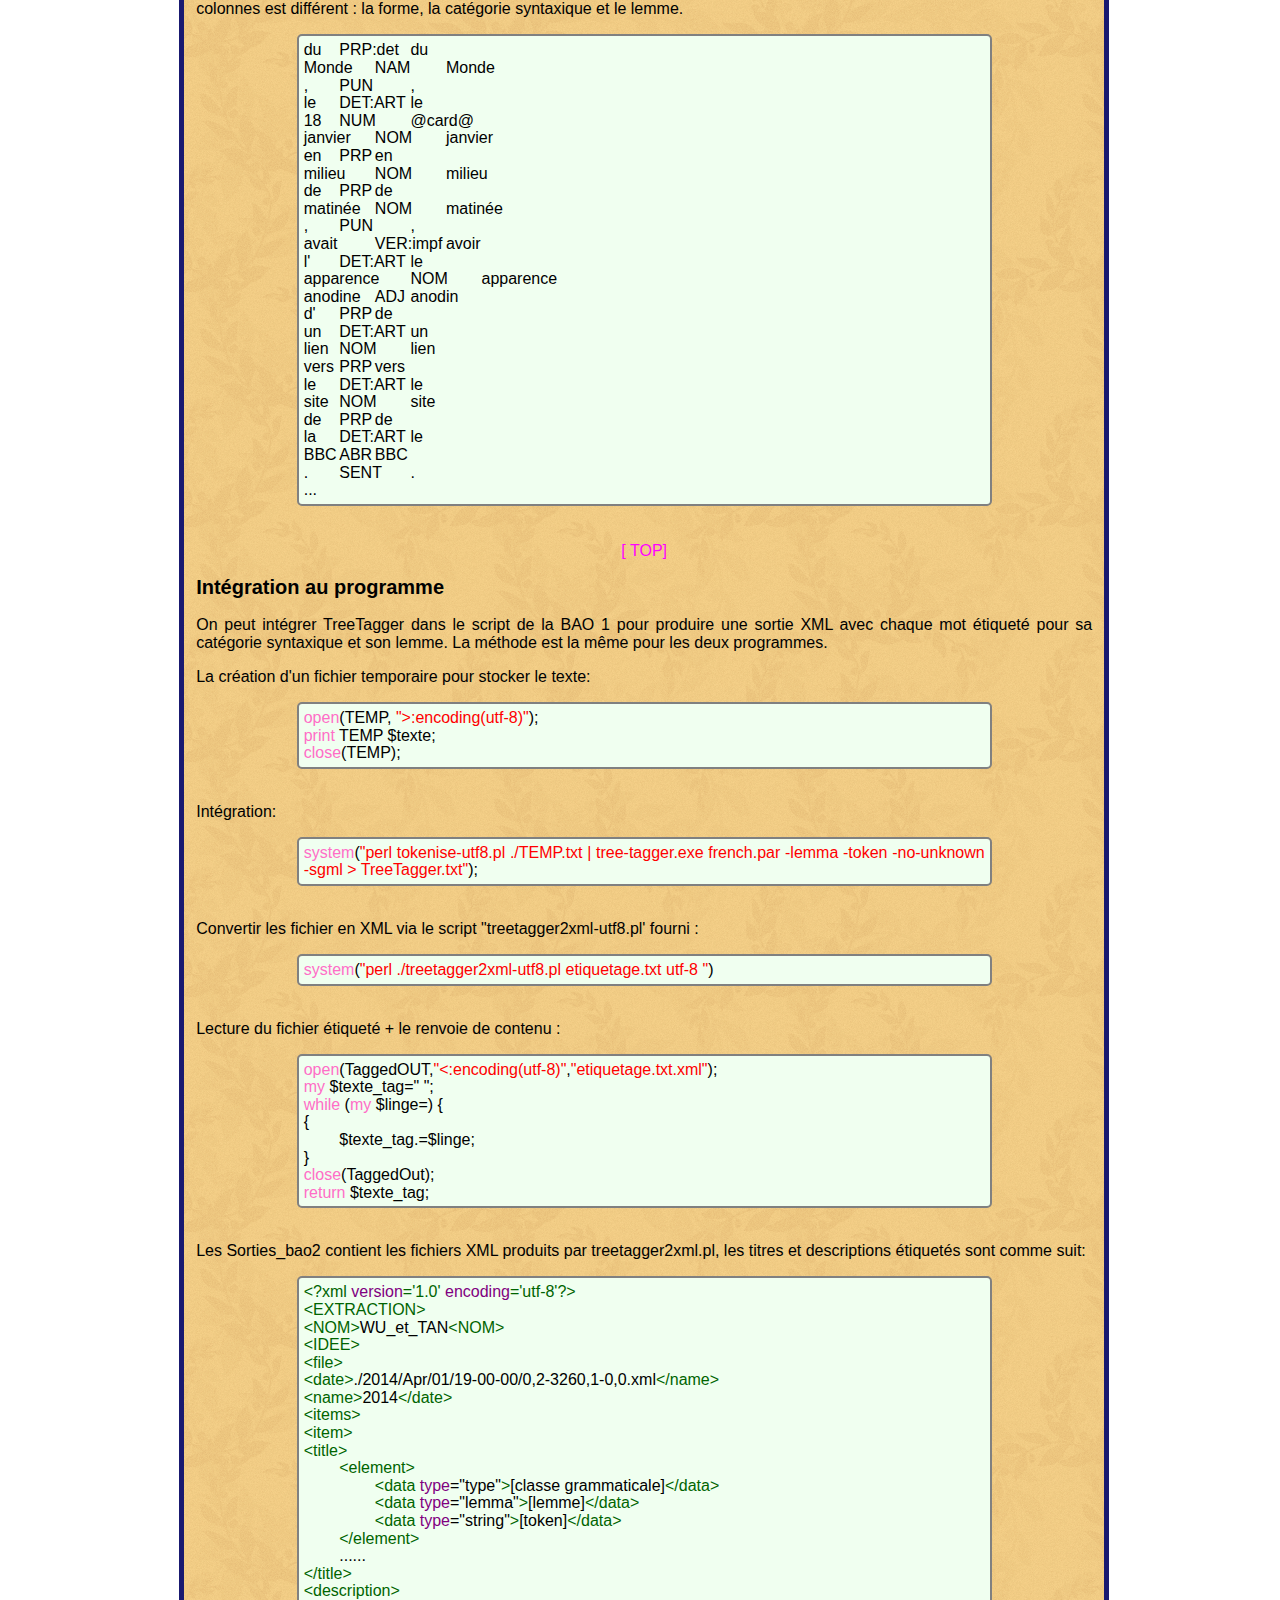
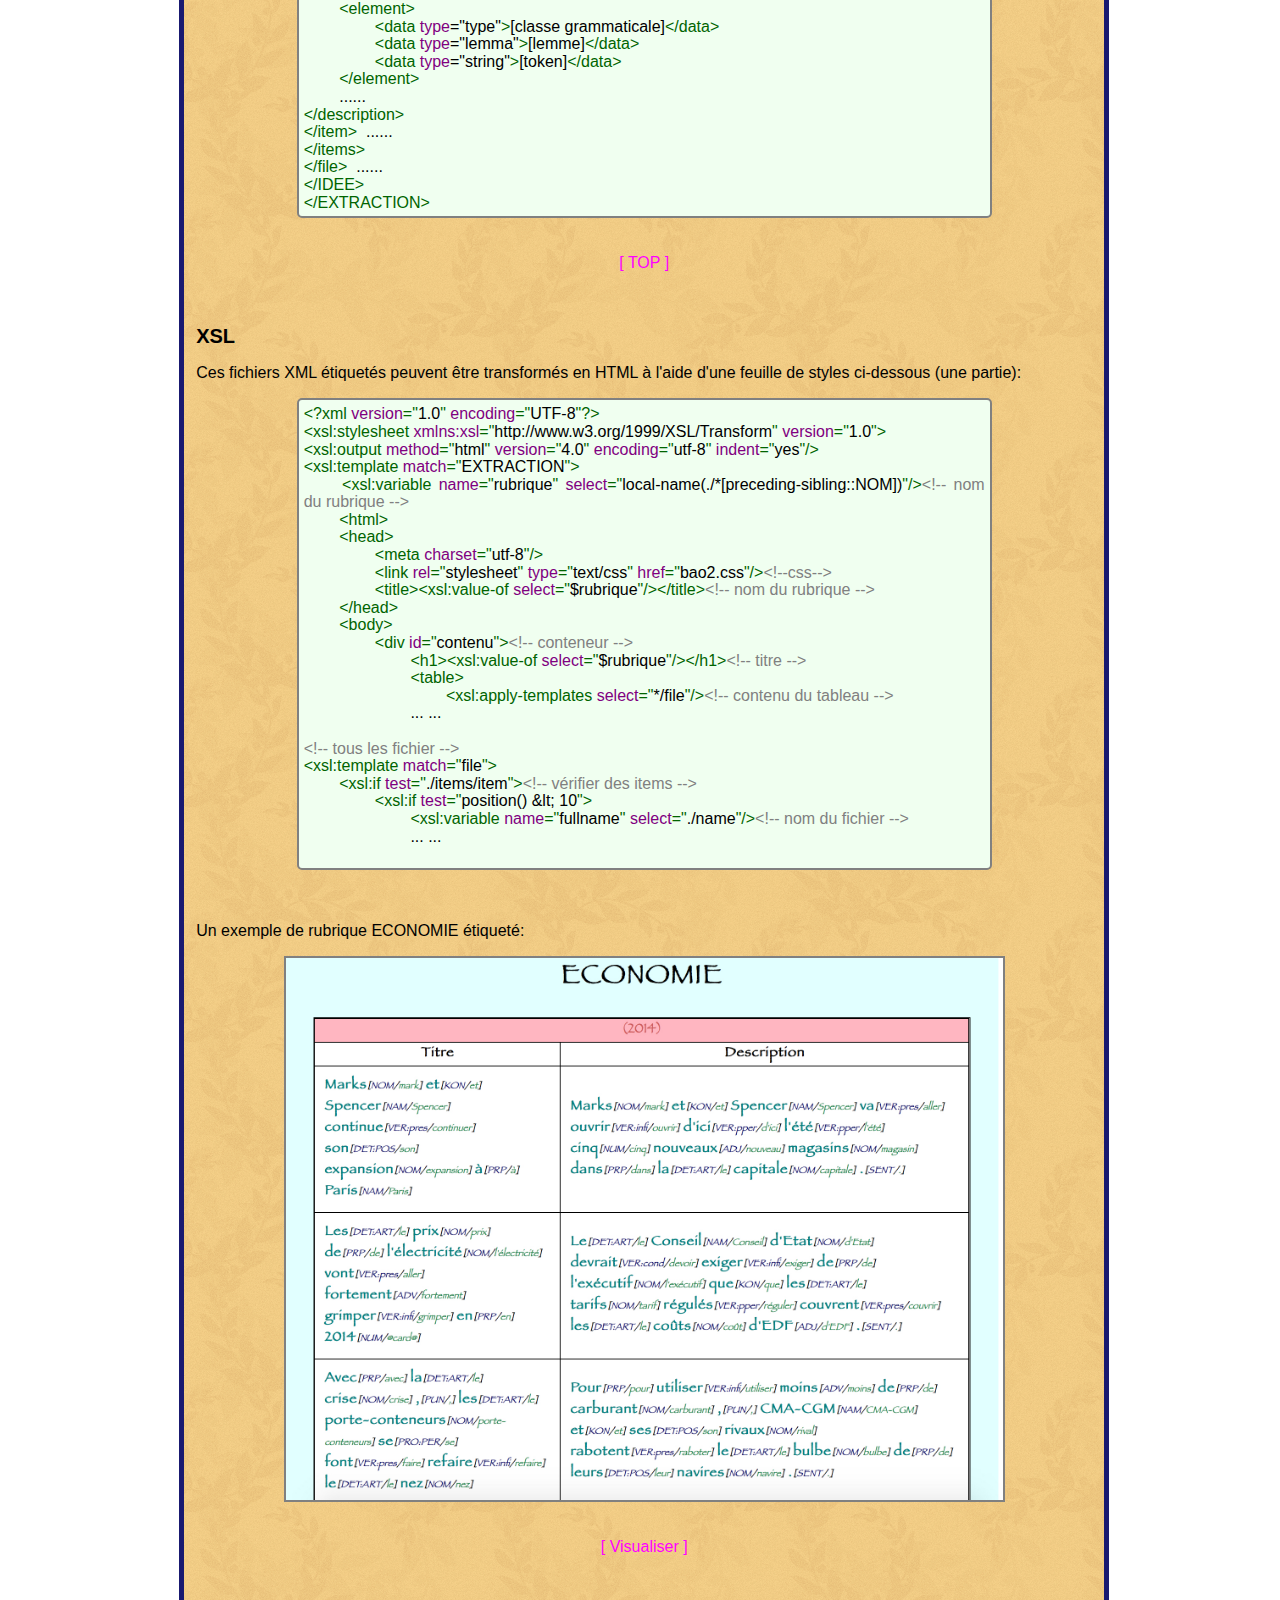
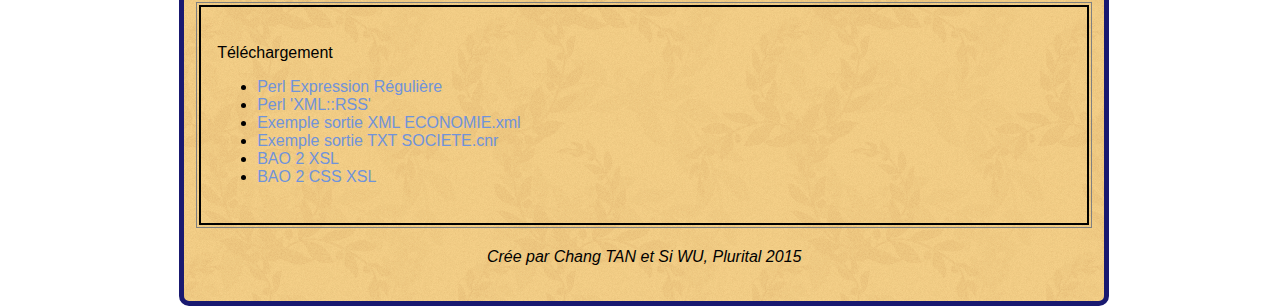
<file: Style/BAO2.html>
<!DOCTYPE html>
<html>
<head>
	<meta charset="utf-8">
	<link href="../Style/style.css" rel="stylesheet" type="text/css">
	<link rel="icon" type="image/ico" href="../Images/bao.ico">
	<title>BAO 2</title>
</head>

<body>

<img src="../Images/titlebar3.png" id="navigateur" alt="menu">
<img src="../Images/titlebar4.png" id="navigateur2" alt="menu2">
<a href="BAO1.html"><div id=button1><img src="../Images/b1.png" id="pic1" alt="1"></div></a>
<a href="BAO2.html"><div id=button2><img src="../Images/b2.png" id="pic2" alt="2"></div></a>
<a href="BAO3.html"><div id=button3><img src="../Images/b3.png" id="pic3" alt="3"></div></a>
<a href="BAO4.html"><div id=button4><img src="../Images/b4.png" id="pic4" alt="4"></div></a>
<a href="index.html"><div id=button5><img src="../Images/b5.png" id="pic5" alt="5"></div></a>

<a href="index.html"><div id=buttonhome></div></a>



<div id="innerpage">
	<a id="top_of_page"><h1>Boîte à Outils 2</h1></a>
	<br><br>
<h2>Une représentation des sorties XML de BAO 2:</h2>

<img src="../Images/idee_xml.jpeg" id="arborescence_corpus" alt="Arborescence">
<br><br>
<p>Pour obtenir le résultat ci-dessus, il faut étiqueter les sorties XML de BAO 1 par TreeTagger puis on les transforme par XSLT en format HTML.</p>
<h2>Un peu de présentation pour BAO 2:</h2>
	<p>Dans l’étape BAO 2, il s'agit d'utiliser des outils d'annotation afin d'étiqueter les sorties textuelles de la BAO 1. L'étiquetage morphosyntaxique nécessite d'avoir déjà segmenté le texte en tokens. Chaque forme est associée à un lemme et une catégorie syntaxique. Les deux logiciels à notre disposition sont <a href="#CordialProgramme">Cordial</a> et <a href="#Treetagger">TreeTagger</a></p>
	<h3>Cordial</h3>		
	<p>Notez que Cordial ne supporte pas les fichiers au-dessus d’une certaine taille, et les fichiers à traiter sont uniquement avec les sorties TXT. Les fichiers doivent être en ISO-8859-1, c’est à dire qu’on doit convertir notre fichiers (UTF-8) en ISO.</p>
	
	<h2>Transcodage</h2>
	
	<p>Il y a 3 méthodes simples mais manuels que l’on a essayé, la première été conseillée par notre professeur en utilisant Word sous Windows. Deuxième , sous Mac OS l’éditeur TextWrangler peut convertir l’encodage au moment que l’on fait copy-coller et sauvegarder. Troisième, une ligne de commande Perl, il suffit de taper le code ci-dessous: </p>
	
	<div class="keep_format"><span class="green"></span>
<span class="blue">perl -MEncode -ne 'print encode("iso-8859-1",decode("utf8",$_))' </span>

<span class="blue">fichier_à_convertir.txt>fichier_converti.txt</span>

</div>
	<h2>Utilisation</h2>
	<p>Pour étiqueter avec Cordial : ouvrir le fichier TXT à étiqueter, puis Syntaxe --> étiquetage de texte. Ensuite, il faut appliquer les paramètres de l'étiquetage avant de lancer le programme :</p>
	
<div class="image"><img src="../Images/cordial.jpg" id="Cordial" alt="Paramètres de Cordial" class="centredimage"></div>
	
	<h2>Le Résultat</h2>
	
	<p>Tout processus d'étiquetage ne comprend qu’une étape de segmentation de texte en tokens et une étape d'étiquetage de ces tokens. La segmentation est automatiquement effectuée par le logiciel Cordial avant l'étiquetage à proprement dit. Le résultat est un fichier au format .cnr présentant sous forme de tableau le token suivi de son lemme et de sa catégorie syntaxique :</p>
	
	<div class="keep_format">de	de	PREP
1	1	NCMIN
Ma	mon	DETPOSS
chance	chance	NCFS
avec	avec	PREP
Duras	Duras	NPSIG
,	,	PCTFAIB
c'	ce	PDS
est	être	VINDP3S
sa	son	DETPOSS
voix	voix	NCFIN
captivante	captivant	ADJFS
Entretien	entretien	NCMS
.	.	PCTFORTE
Pierre	Pierre	NPMS
Assouline	Assouline	NPI
...</div>
	
	<p>Notez que ça arrive souvent des erreurs, par exemple: mauvais choix de catégorie syntaxique.</p>
<div class="lien_centre"><a href="#top_of_page">[ TOP]</a></div>
	<h3>Tree Tagger</h3>

	<h2>Utilisation</h2>
	
	<p>TreeTagger est un “open source” qui sert à annoter du texte pour les catégories syntaxiques et les lemmes en beaucoup de langues. Il est disponible en ligne de commande qui permet d’intégrer l’étiquetage du corpus dans le programme du BAO1.</p>
	
	<p>Il faut passer 2 étapes pour étiqueter les textes:</p>
	<P>Etape 1: Segmenter en utilisant le programme tokenise-fr.pl :</p>
	<p>perl tokenise-fr.pl toto.txt > toto_segmente.txt</p>
	<p>Etape 2: Etiqueter le fichier segmenté, dans l'ordre : tree-tagger [fichier Lib] [options] [fichier segmenté] :</p>
	<p>tree-tagger french-utf8.par -lemma -token -no-unknown -sgml fichier_segmente.txt &gt; fichier_etiquete.txt</p>
	
	<p>L'option-lemma sert à indiquer les lemmes, -token à afficher les tokens, -no-unknown à ne pas indiquer si le token est inconnu, et -sgml à ne pas traiter les balises.</p>
	
	<h2>Le Résultat</h2>
	<p>Le fichier en sortie contient un mot par ligne. Chaque mot, comme avant, est décrit par trois colonnes, mais l'ordre des colonnes est différent : la forme, la catégorie syntaxique et le lemme.</p>	

	<div class="keep_format">du	PRP:det	du
Monde	NAM	Monde
,	PUN	,
le	DET:ART	le
18	NUM	@card@
janvier	NOM	janvier
en	PRP	en
milieu	NOM	milieu
de	PRP	de
matinée	NOM	matinée
,	PUN	,
avait	VER:impf	avoir
l'	DET:ART	le
apparence	NOM	apparence
anodine	ADJ	anodin
d'	PRP	de
un	DET:ART	un
lien	NOM	lien
vers	PRP	vers
le	DET:ART	le
site	NOM	site
de	PRP	de
la	DET:ART	le
BBC	ABR	BBC
.	SENT	.
...</div>
<br><br>
<div class="lien_centre"><a href="#top_of_page">[ TOP]</a></div>

<h2>Intégration au programme</h2>
	
<p>On peut intégrer TreeTagger dans le script de la BAO 1 pour produire une sortie XML avec chaque mot étiqueté pour sa catégorie syntaxique et son lemme. La méthode est la même pour les deux programmes.</p>
<p>La création d'un fichier temporaire pour stocker le texte: </P>
<div class="keep_format"><span class="blue">open</span>(TEMP, <span class="grey">"&gt;:encoding(utf-8)"</span>);
<span class="blue">print</span> TEMP <span class="orange">$texte</span>;
<span class="blue">close</span>(TEMP);</div><br>
<P>Intégration:</p>
<div class="keep_format"><span class="blue">system</span>(<span class="grey">"perl tokenise-utf8.pl ./TEMP.txt | tree-tagger.exe french.par -lemma -token -no-unknown -sgml &gt; TreeTagger.txt"</span>);</div><br>
<p>Convertir les fichier en XML via le script "treetagger2xml-utf8.pl' fourni :
<div class="keep_format"><span class="blue">system</span>(<span class="grey">"perl ./treetagger2xml-utf8.pl etiquetage.txt utf-8 "</span>)</div><br>

<p>Lecture du fichier étiqueté + le renvoie de contenu :</P>
<div class="keep_format"><span class="blue">open</span>(TaggedOUT,<span class="grey">"&lt;:encoding(utf-8)"</span>,<span class="grey">"etiquetage.txt.xml"</span>);
<span class="blue">my</span> <span class="orange">$texte_tag</span>=" ";
<span class="blue">while</span> (<span class="blue">my</span> <span class="orange">$linge</span>=) {
{
        <span class="orange">$texte_tag</span>.=<span class="orange">$linge</span>;
}
<span class="blue">close</span>(TaggedOut);
<span class="blue">return</span> <span class="orange">$texte_tag</span>;</div><br>
	</li>

	
</ul>

<p>Les Sorties_bao2  contient les fichiers XML produits par treetagger2xml.pl, les titres et descriptions étiquetés sont comme suit:</p>
<div class="keep_format"><span class="balise"><span class="balise">&lt;?xml</span><span class="special"> version</span>='1.0' <span class="special">encoding</span>='utf-8'?&gt;</span>
<span class="balise">&lt;EXTRACTION&gt;</span>
<span class="balise">&lt;NOM&gt;</span>WU_et_TAN<span class="balise">&lt;NOM&gt;</span>
<span class="balise">&lt;IDEE&gt;</span>
<span class="balise">&lt;file&gt;</span>
<span class="balise">&lt;date&gt;</span>./2014/Apr/01/19-00-00/0,2-3260,1-0,0.xml<span class="balise">&lt;/name&gt;</span>
<span class="balise">&lt;name&gt;</span>2014<span class="balise">&lt;/date&gt;</span>
<span class="balise">&lt;items&gt;</span>
<span class="balise">&lt;item&gt;</span>
<span class="balise">&lt;title&gt;</span>
	<span class="balise">&lt;element&gt;</span>
		<span class="balise">&lt;data</span><span class="special"> type</span>=<span class="violet">"type"</span><span class="balise">&gt;</span>[classe grammaticale]<span class="balise">&lt;/data&gt;</span>
		<span class="balise">&lt;data</span><span class="special"> type</span>=<span class="violet">"lemma"</span><span class="balise">&gt;</span>[lemme]<span class="balise">&lt;/data&gt;</span>
		<span class="balise">&lt;data</span><span class="special"> type</span>=<span class="violet">"string"</span><span class="balise">&gt;</span>[token]<span class="balise">&lt;/data&gt;</span>
	<span class="balise">&lt;/element&gt;</span>
	<span>......</span>
<span class="balise">&lt;/title&gt;</span>
<span class="balise">&lt;description&gt;</span>
	<span class="balise">&lt;element&gt;</span>
		<span class="balise">&lt;data</span><span class="special"> type</span>=<span class="violet">"type"</span><span class="balise">&gt;</span>[classe grammaticale]<span class="balise">&lt;/data&gt;</span>
		<span class="balise">&lt;data</span><span class="special"> type</span>=<span class="violet">"lemma"</span><span class="balise">&gt;</span>[lemme]<span class="balise">&lt;/data&gt;</span>
		<span class="balise">&lt;data</span><span class="special"> type</span>=<span class="violet">"string"</span><span class="balise">&gt;</span>[token]<span class="balise">&lt;/data&gt;</span>
	<span class="balise">&lt;/element&gt;</span>
	<span>......</span>	
<span class="balise">&lt;/description&gt;</span>
<span class="balise">&lt;/item&gt;</span>  <span>......</span> 
<span class="balise">&lt;/items&gt;</span>
<span class="balise">&lt;/file&gt;</span>  <span>......</span> 
<span class="balise">&lt;/IDEE&gt;</span>
<span class="balise">&lt;/EXTRACTION&gt;</span>
</div>
<br><br>
<div class="lien_centre"><a href="#top_of_page">[ TOP ]</a></div>
<br><br>

<h2>XSL</h2>

<p>Ces fichiers XML étiquetés peuvent être transformés en HTML à l'aide d'une feuille de styles ci-dessous (une partie):</p>

<div class="keep_format"><span class="balise">&lt;?xml</span><span class="special"> version</span><span class="balise">="</span>1.0<span class="balise">"</span><span class="special"> encoding</span><span class="balise">="</span>UTF-8<span class="balise">"?&gt;</span>
<span class="balise">&lt;xsl:stylesheet</span><span class="special"> xmlns:xsl</span><span class="balise">="</span>http://www.w3.org/1999/XSL/Transform<span class="balise">"</span><span class="special"> version</span><span class="balise">="</span>1.0<span class="balise">"&gt;</span>
<span class="balise">&lt;xsl:output</span><span class="special"> method</span><span class="balise">="</span>html<span class="balise">"</span><span class="special"> version</span><span class="balise">="</span>4.0<span class="balise">"</span><span class="special"> encoding</span><span class="balise">="</span>utf-8<span class="balise">"</span><span class="special"> indent</span><span class="balise">="</span>yes<span class="balise">"/&gt;</span>
<span class="balise">&lt;xsl:template</span><span class="special"> match</span><span class="balise">="</span>EXTRACTION<span class="balise">"&gt;</span>
	<span class="balise">&lt;xsl:variable</span><span class="special"> name</span><span class="balise">="</span>rubrique<span class="balise">"</span><span class="special"> select</span><span class="balise">="</span>local-name(./*[preceding-sibling::NOM])<span class="balise">"/&gt;</span><span class="commentaire">&lt;!-- nom du rubrique --&gt;</span>
	<span class="balise">&lt;html&gt;</span>
	<span class="balise">&lt;head&gt;</span>
		<span class="balise">&lt;meta</span><span class="special"> charset</span><span class="balise">="</span>utf-8<span class="balise">"/&gt;</span>
		<span class="balise">&lt;link</span><span class="special"> rel</span><span class="balise">="</span>stylesheet<span class="balise">"</span><span class="special"> type</span><span class="balise">="</span>text/css<span class="balise">"</span><span class="special"> href</span><span class="balise">="</span>bao2.css<span class="balise">"/&gt;</span><span class="commentaire">&lt;!--css--&gt;</span>
		<span class="balise">&lt;title&gt;</span><span class="balise">&lt;xsl:value-of</span><span class="special"> select</span><span class="balise">="</span>$rubrique<span class="balise">"/&gt;</span><span class="balise">&lt;/title&gt;</span><span class="commentaire">&lt;!-- nom du rubrique --&gt;</span>
	<span class="balise">&lt;/head&gt;</span>
	<span class="balise">&lt;body&gt;</span>
		<span class="balise">&lt;div</span><span class="special"> id</span><span class="balise">="</span>contenu<span class="balise">"&gt;</span><span class="commentaire">&lt;!-- conteneur --&gt;</span>
			<span class="balise">&lt;h1&gt;</span><span class="balise">&lt;xsl:value-of</span><span class="special"> select</span><span class="balise">="</span>$rubrique<span class="balise">"/&gt;</span><span class="balise">&lt;/h1&gt;</span><span class="commentaire">&lt;!-- titre --&gt;</span>
			<span class="balise">&lt;table&gt;</span>
				<span class="balise">&lt;xsl:apply-templates</span><span class="special"> select</span><span class="balise">="</span>*/file<span class="balise">"/&gt;</span><span class="commentaire">&lt;!-- contenu du tableau --&gt;</span>
			... ...

<span class="commentaire">&lt;!-- tous les fichier --&gt;</span>  
<span class="balise">&lt;xsl:template</span><span class="special"> match</span><span class="balise">="</span>file<span class="balise">"&gt;</span>
	<span class="balise">&lt;xsl:if</span><span class="special"> test</span><span class="balise">="</span>./items/item<span class="balise">"&gt;</span><span class="commentaire">&lt;!-- vérifier des items --&gt;</span>
		<span class="balise">&lt;xsl:if</span><span class="special"> test</span><span class="balise">="</span>position() &amp;lt; 10<span class="balise">"&gt;</span>
			<span class="balise">&lt;xsl:variable</span><span class="special"> name</span><span class="balise">="</span>fullname<span class="balise">"</span><span class="special"> select</span><span class="balise">="</span>./name<span class="balise">"/&gt;</span><span class="commentaire">&lt;!-- nom du fichier --&gt;</span>
			... ...
			
</div>
<br><br>
<p> Un exemple de rubrique ECONOMIE étiqueté: </p>
<a href="../Sorties/BAO2_xml/economie.xml"><div class="tableau">
<img src="../Images/economie_xml.jpeg" id="arborescence_corpus" alt="Arborescence">
<br><br>   
<a href="../Sorties/BAO2_xml/economie.xml" class="lien_centre">[ Visualiser ]</a>


<!-- ********************* DOWNLOAD ***************************** -->
<br><br>

    <div class="telechargement">
        <a id="download">
                
        </a>

            <p>Téléchargement</p>

            <ul>
		<li><a href="../Scripts/bao2_perl.pl" target="_blank">Perl Expression Régulière</a></li>
		<li><a href="../Scripts/bao2_xmlrss.pl" target="_blank">Perl 'XML::RSS'</a></li>
		<li><a href="../Sorties/BAO2/economie.xml" target="_blank">Exemple sortie XML ECONOMIE.xml</a></li>
                <li><a href="../Sorties/BAO2/societe" target="_blank">Exemple sortie TXT SOCIETE.cnr</a></li>
                <li><a href="../Sorties/BAO2/BAO2html.xsl" target="_blank">BAO 2 XSL</a></li>
                <li><a href="../Sorties/BAO2/BAO2html.css" target="_blank">BAO 2 CSS XSL</a></li>
            </ul>
    </div>


<div class="rightfooter">Crée par Chang TAN et Si WU, Plurital 2015</div>
</div>
</body>
</html>
</file>
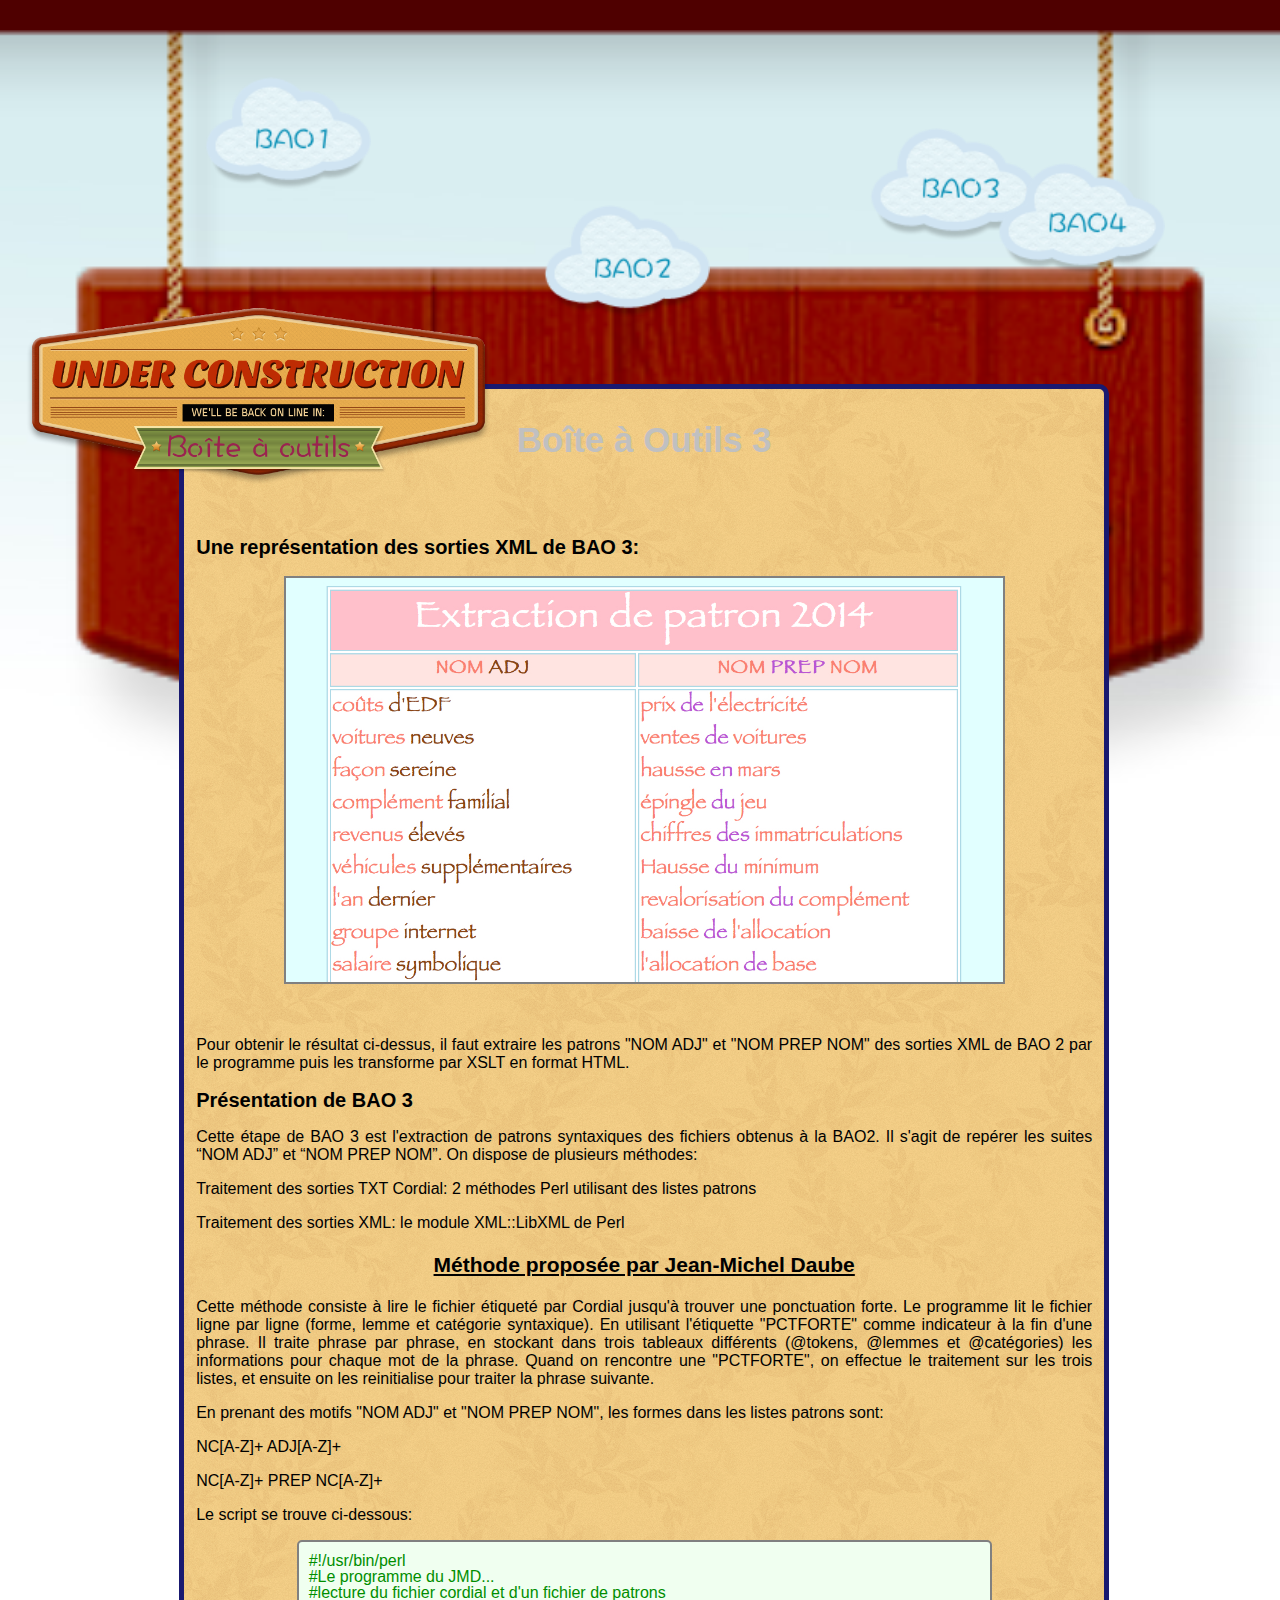
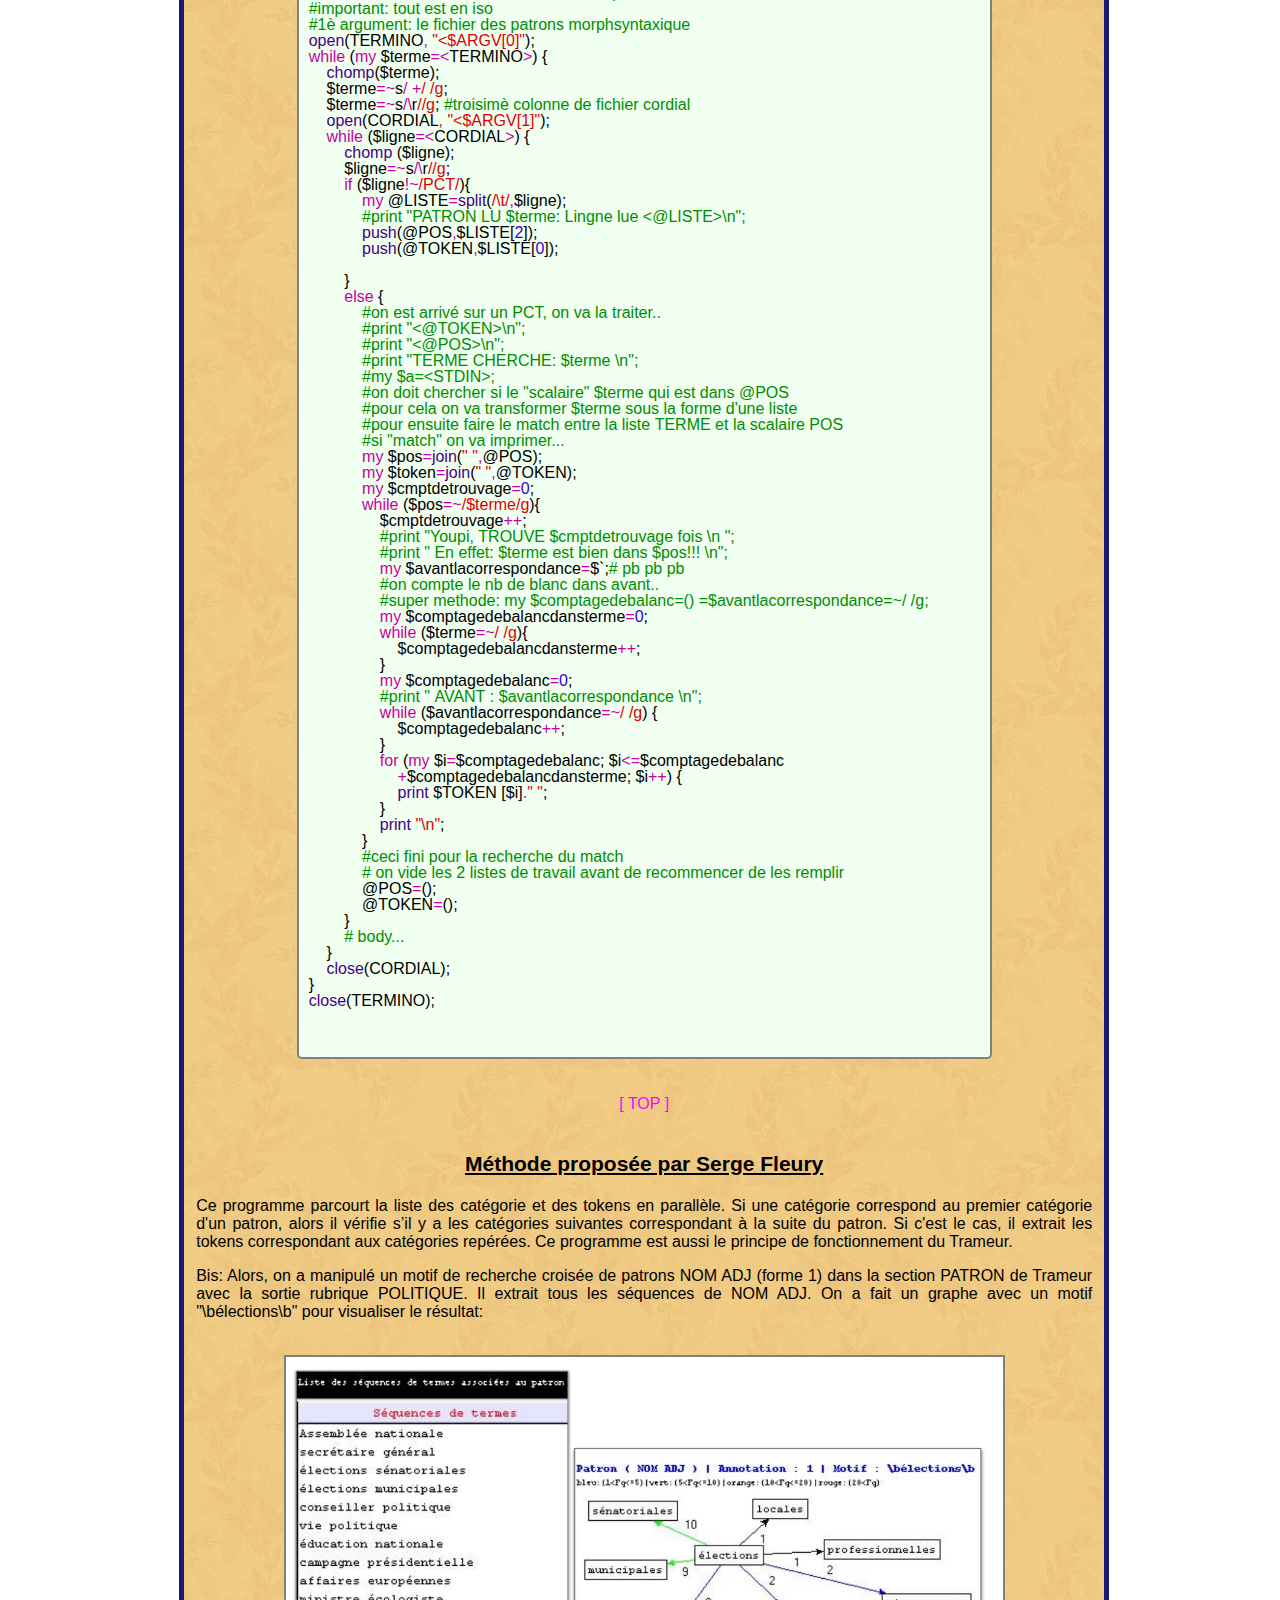
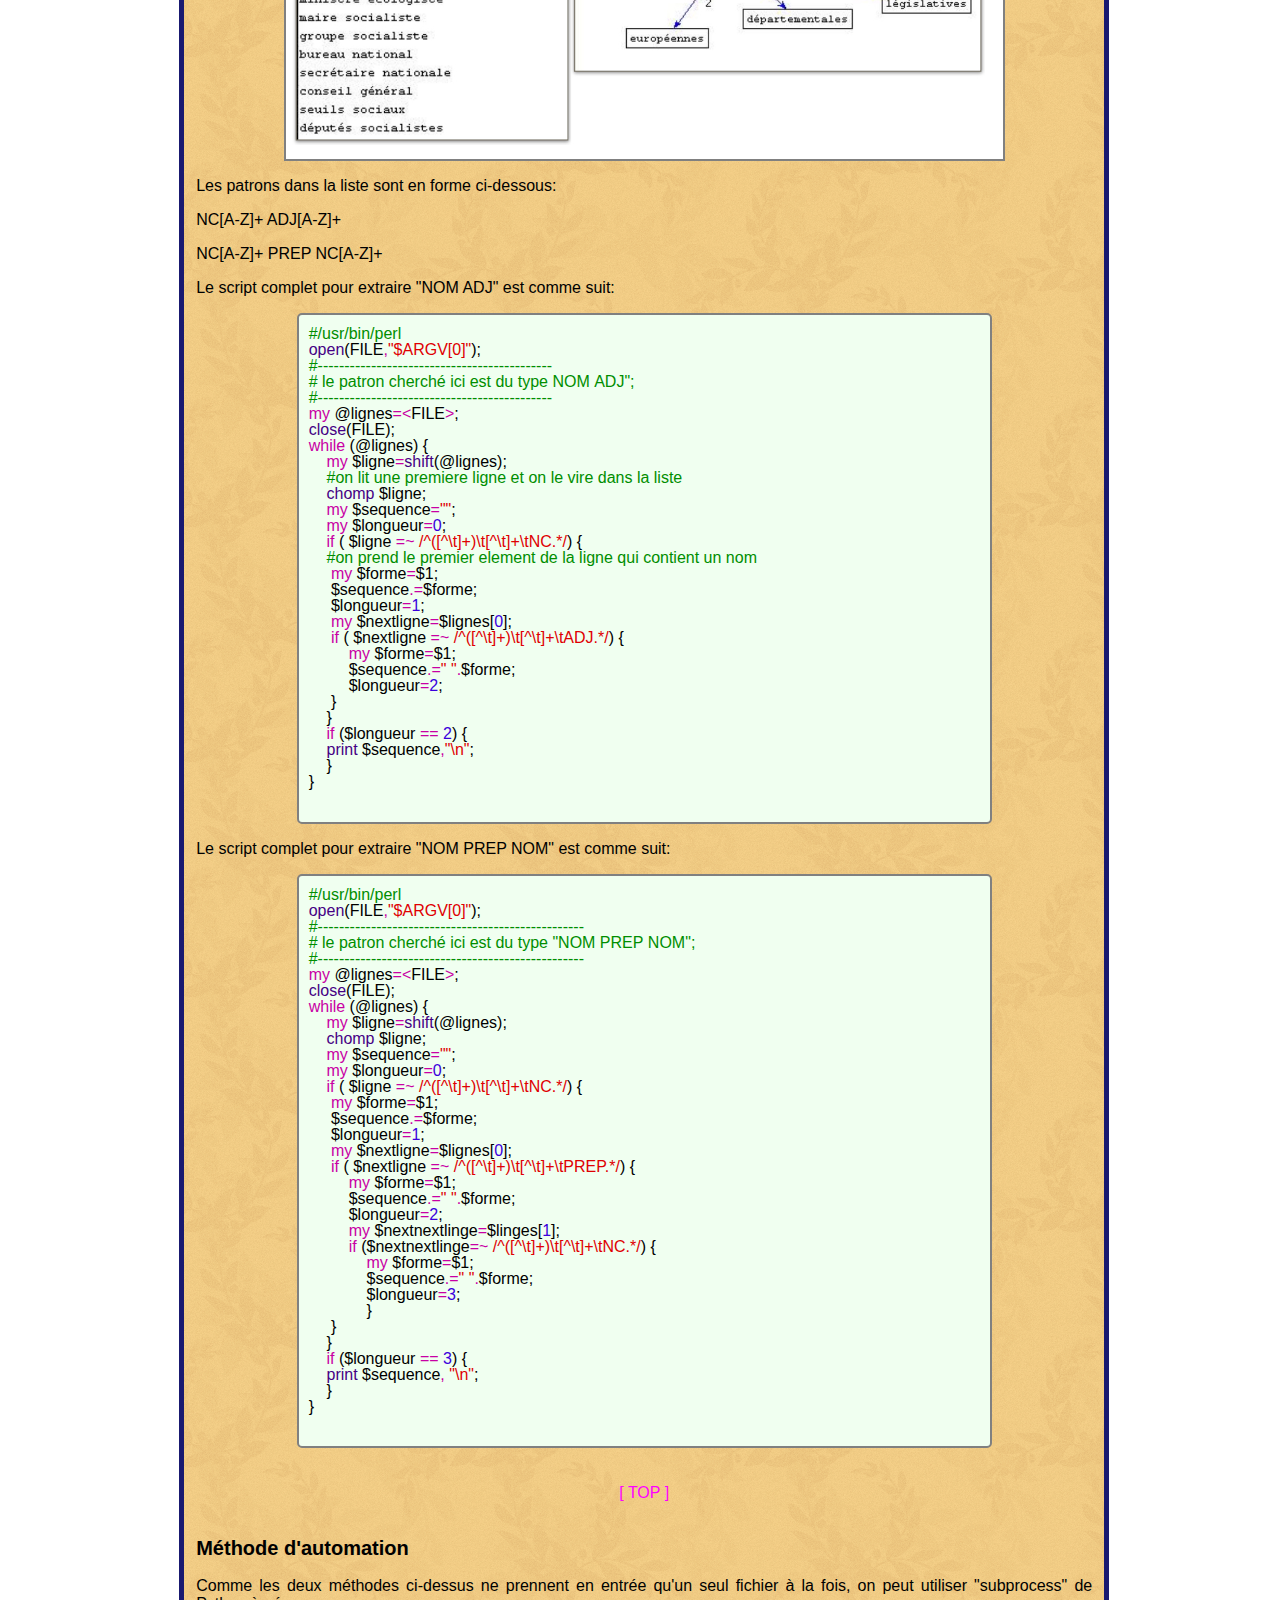
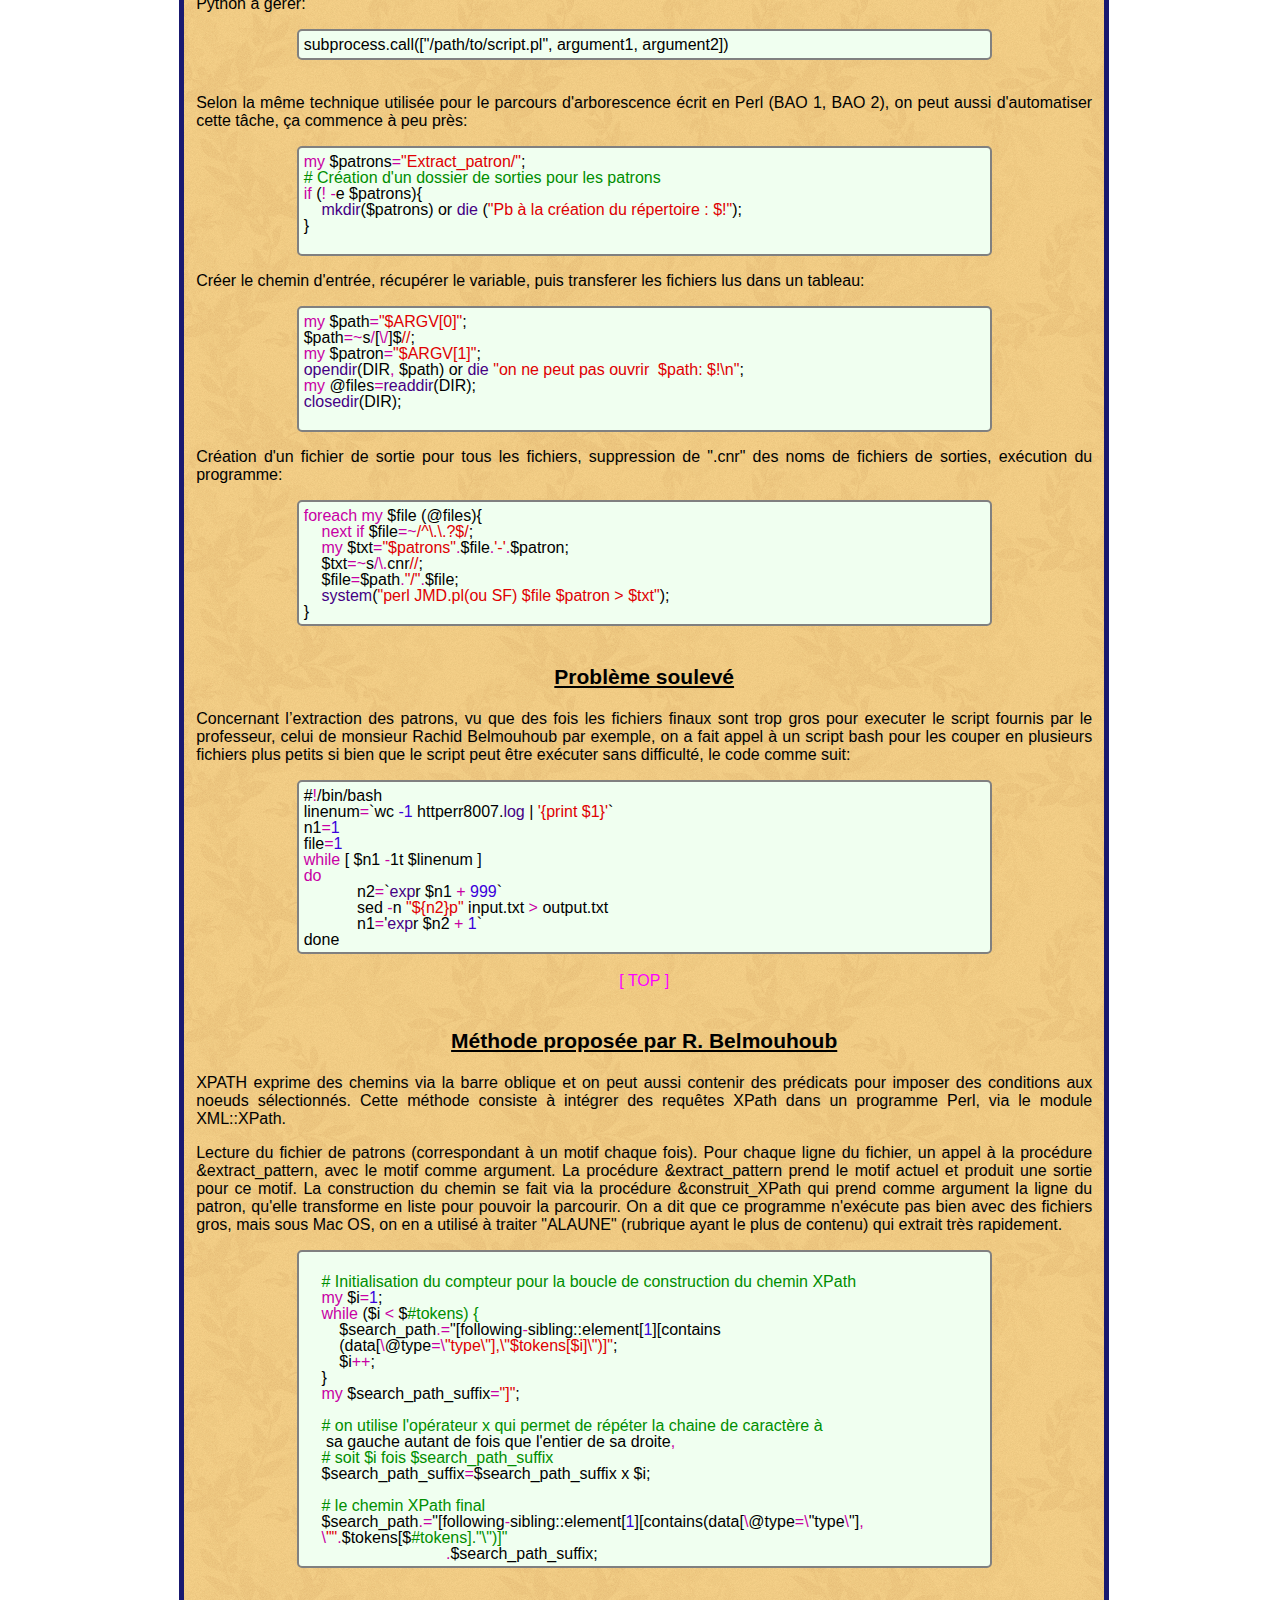
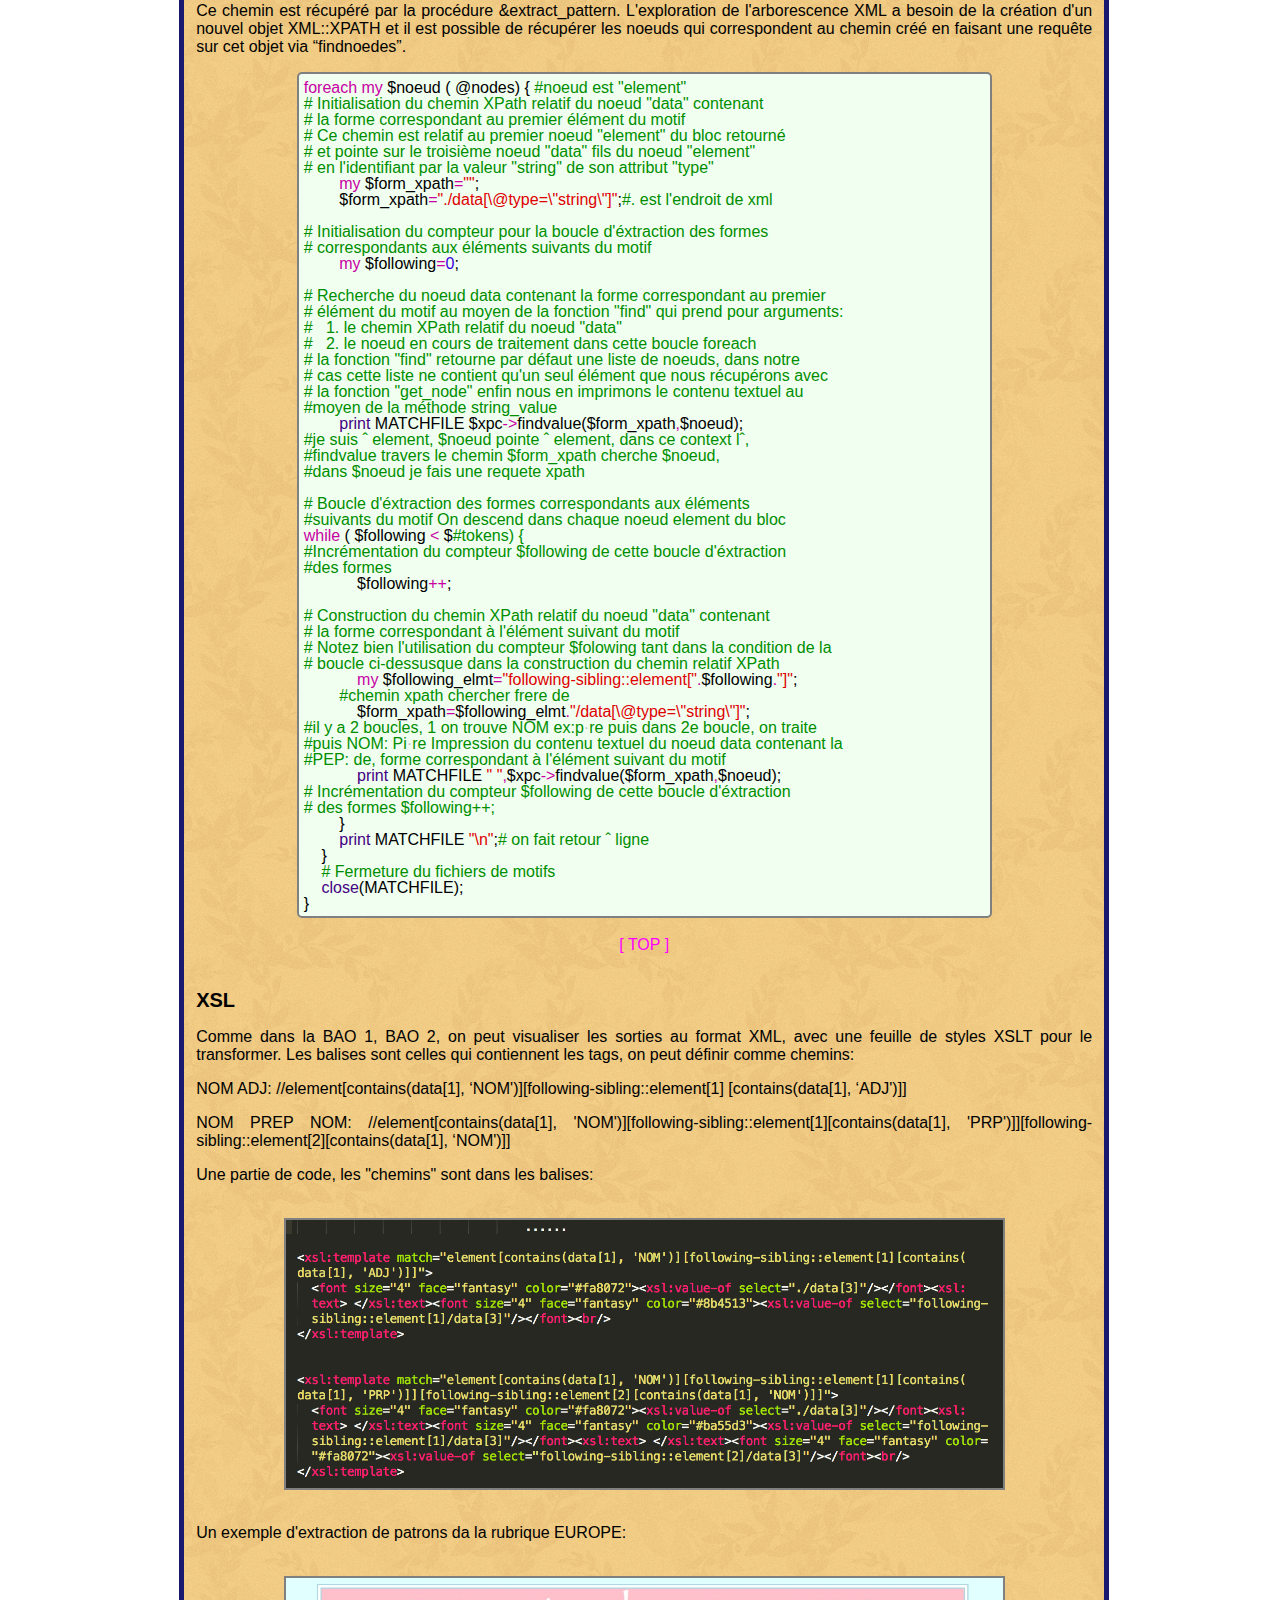
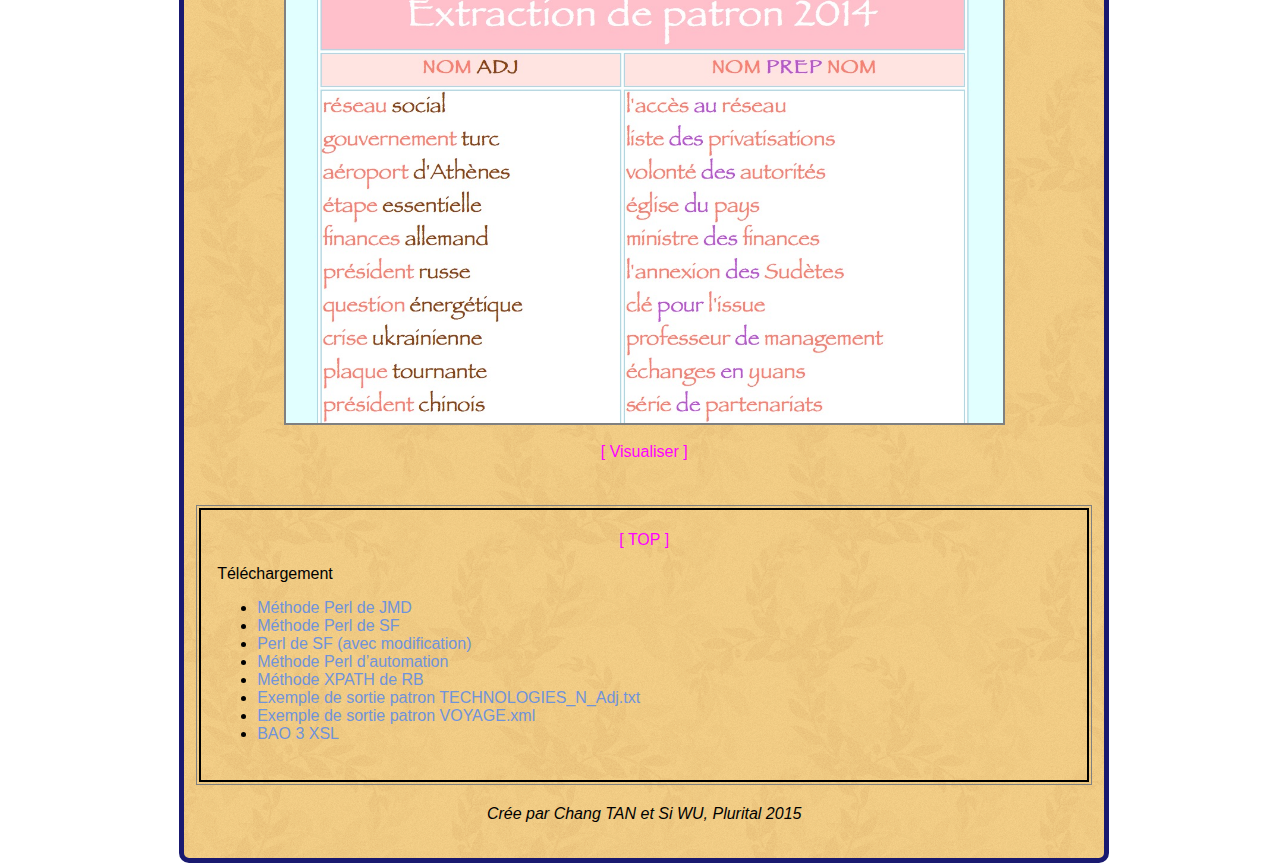
<file: Style/BAO3.html>
<!DOCTYPE html>
<html>
<head>
	<meta charset="utf-8">
	<link href="../Style/style.css" rel="stylesheet" type="text/css">
	<link rel="icon" type="image/ico" href="../Images/bao.ico">
	<title>BAO 3</title>
</head>

<body>
<img src="../Images/titlebar3.png" id="navigateur" alt="menu">
<img src="../Images/titlebar4.png" id="navigateur2" alt="menu2">
<a href="BAO1.html"><div id=button1><img src="../Images/b1.png" id="pic1" alt="1"></div></a>
<a href="BAO2.html"><div id=button2><img src="../Images/b2.png" id="pic2" alt="2"></div></a>
<a href="BAO3.html"><div id=button3><img src="../Images/b3.png" id="pic3" alt="3"></div></a>
<a href="BAO4.html"><div id=button4><img src="../Images/b4.png" id="pic4" alt="4"></div></a>
<a href="index.html"><div id=button5><img src="../Images/b5.png" id="pic5" alt="5"></div></a>

<a href="index.html"><div id=buttonhome></div></a>

<div id="innerpage">

	<a id="top_of_page"><h1>Boîte à Outils 3</h1></a>
	<br><br>
<h2>Une représentation des sorties XML de BAO 3:</h2>
<img src="../Images/economie2.jpeg" id="arborescence_corpus" alt="Arborescence">

<br><br> 
<p>Pour obtenir le résultat ci-dessus, il faut extraire les patrons "NOM ADJ" et "NOM PREP NOM" des sorties XML de BAO 2 par le programme puis les transforme par XSLT en format HTML.</p>

<h2>Présentation de BAO 3</h2>
<p>Cette étape de BAO 3 est l'extraction de patrons syntaxiques des fichiers obtenus à la BAO2. Il s'agit de repérer les suites “NOM ADJ” et “NOM PREP NOM”. On dispose de plusieurs méthodes:</p>
<P>Traitement des sorties TXT Cordial: 2 méthodes Perl utilisant des listes patrons</p>
<p>Traitement des sorties XML: le module XML::LibXML de Perl </p>
	
<h3>Méthode proposée par Jean-Michel Daube</h3>
<p>Cette méthode consiste à lire le fichier étiqueté par Cordial jusqu'à trouver une ponctuation forte. Le programme lit le fichier ligne par ligne (forme, lemme et catégorie syntaxique). En utilisant l'étiquette "PCTFORTE" comme indicateur à la fin d'une phrase. Il traite phrase par phrase, en stockant dans trois tableaux différents (@tokens, @lemmes et @catégories) les informations pour chaque mot de la phrase. Quand on rencontre une "PCTFORTE", on effectue le traitement sur les trois listes, et ensuite on les reinitialise pour traiter la phrase suivante.</p>
<p>En prenant des motifs "NOM ADJ" et "NOM PREP NOM", les formes dans les listes patrons sont:</p>
<p>NC[A-Z]+ ADJ[A-Z]+</p>
<p>NC[A-Z]+ PREP NC[A-Z]+</p>
<p>Le script se trouve ci-dessous:</p>
	
<div class="keep_format"><div style="padding:5px 5px 10px"><div style="height:16px"><span style="color:#008e00">#!/usr/bin/perl</span></div><div style="height:16px"><span style="color:#008e00">#Le&nbsp;programme&nbsp;du&nbsp;JMD...</span></div><div style="height:16px"><span style="color:#008e00">#lecture&nbsp;du&nbsp;fichier&nbsp;cordial&nbsp;et&nbsp;d'un&nbsp;fichier&nbsp;de&nbsp;patrons</span></div><div style="height:16px"><span style="color:#008e00">#important:&nbsp;tout&nbsp;est&nbsp;en&nbsp;iso</span></div><div style="height:16px"><span style="color:#008e00">#1è&nbsp;argument:&nbsp;le&nbsp;fichier&nbsp;des&nbsp;patrons&nbsp;morphsyntaxique</span></div><div style="height:16px"><span style="color:#450084">open</span>(<span>TERMINO</span><span style="color:#c800a4">,</span>&nbsp;<span style="color:#df0002">"&lt;$ARGV[0]"</span>);</div><div style="height:16px"><span style="color:#c800a4">while</span>&nbsp;(<span style="color:#c800a4">my</span>&nbsp;<span>$terme</span><span style="color:#c800a4">=&lt;</span><span>TERMINO</span><span style="color:#c800a4">&gt;</span>)&nbsp;{</div><div style="height:16px">&nbsp;&nbsp;&nbsp;&nbsp;<span style="color:#450084">chomp</span>(<span>$terme</span>);</div><div style="height:16px">&nbsp;&nbsp;&nbsp;&nbsp;<span>$terme</span><span style="color:#c800a4">=~</span><span>s</span><span style="color:#c800a4">/</span>&nbsp;<span style="color:#c800a4">+</span><span style="color:#df0002">/&nbsp;/g</span>;</div><div style="height:16px">&nbsp;&nbsp;&nbsp;&nbsp;<span>$terme</span><span style="color:#c800a4">=~</span><span>s</span><span style="color:#c800a4">/\</span><span>r</span><span style="color:#df0002">//g</span>;&nbsp;<span style="color:#008e00">#troisimè&nbsp;colonne&nbsp;de&nbsp;fichier&nbsp;cordial</span></div><div style="height:16px">&nbsp;&nbsp;&nbsp;&nbsp;<span style="color:#450084">open</span>(<span>CORDIAL</span><span style="color:#c800a4">,</span>&nbsp;<span style="color:#df0002">"&lt;$ARGV[1]"</span>);</div><div style="height:16px">&nbsp;&nbsp;&nbsp;&nbsp;<span style="color:#c800a4">while</span>&nbsp;(<span>$ligne</span><span style="color:#c800a4">=&lt;</span><span>CORDIAL</span><span style="color:#c800a4">&gt;</span>)&nbsp;{</div><div style="height:16px"><span>&nbsp;&nbsp;&nbsp;&nbsp;</span>&nbsp;&nbsp;&nbsp;&nbsp;<span style="color:#450084">chomp</span>&nbsp;(<span>$ligne</span>);</div><div style="height:16px"><span>&nbsp;&nbsp;&nbsp;&nbsp;</span>&nbsp;&nbsp;&nbsp;&nbsp;<span>$ligne</span><span style="color:#c800a4">=~</span><span>s</span><span style="color:#c800a4">/\</span><span>r</span><span style="color:#df0002">//g</span>;</div><div style="height:16px"><span>&nbsp;&nbsp;&nbsp;&nbsp;</span>&nbsp;&nbsp;&nbsp;&nbsp;<span style="color:#c800a4">if</span>&nbsp;(<span>$ligne</span><span style="color:#c800a4">!~</span><span style="color:#df0002">/PCT/</span>){</div><div style="height:16px"><span>&nbsp;&nbsp;&nbsp;&nbsp;</span><span>&nbsp;&nbsp;&nbsp;&nbsp;</span>&nbsp;&nbsp;&nbsp;&nbsp;<span style="color:#c800a4">my</span>&nbsp;@<span>LISTE</span><span style="color:#c800a4">=</span><span style="color:#450084">split</span>(<span style="color:#df0002">/\t/</span><span style="color:#c800a4">,</span><span>$ligne</span>);</div><div style="height:16px"><span>&nbsp;&nbsp;&nbsp;&nbsp;</span><span>&nbsp;&nbsp;&nbsp;&nbsp;</span>&nbsp;&nbsp;&nbsp;&nbsp;<span style="color:#008e00">#print&nbsp;"PATRON&nbsp;LU&nbsp;$terme:&nbsp;Lingne&nbsp;lue&nbsp;&lt;@LISTE&gt;\n";</span></div><div style="height:16px"><span>&nbsp;&nbsp;&nbsp;&nbsp;</span><span>&nbsp;&nbsp;&nbsp;&nbsp;</span>&nbsp;&nbsp;&nbsp;&nbsp;<span style="color:#450084">push</span>(@<span>POS</span><span style="color:#c800a4">,</span><span>$LISTE</span>[<span style="color:#3a00dc">2</span>]);</div><div style="height:16px"><span>&nbsp;&nbsp;&nbsp;&nbsp;</span><span>&nbsp;&nbsp;&nbsp;&nbsp;</span>&nbsp;&nbsp;&nbsp;&nbsp;<span style="color:#450084">push</span>(@<span>TOKEN</span><span style="color:#c800a4">,</span><span>$LISTE</span>[<span style="color:#3a00dc">0</span>]);</div><div style="height:16px"></div><div style="height:16px"><span>&nbsp;&nbsp;&nbsp;&nbsp;</span>&nbsp;&nbsp;&nbsp;&nbsp;}</div><div style="height:16px"><span>&nbsp;&nbsp;&nbsp;&nbsp;</span>&nbsp;&nbsp;&nbsp;&nbsp;<span style="color:#c800a4">else</span>&nbsp;{</div><div style="height:16px"><span>&nbsp;&nbsp;&nbsp;&nbsp;</span><span>&nbsp;&nbsp;&nbsp;&nbsp;</span>&nbsp;&nbsp;&nbsp;&nbsp;<span style="color:#008e00">#on&nbsp;est&nbsp;arrivé&nbsp;sur&nbsp;un&nbsp;PCT,&nbsp;on&nbsp;va&nbsp;la&nbsp;traiter..</span></div><div style="height:16px"><span>&nbsp;&nbsp;&nbsp;&nbsp;</span><span>&nbsp;&nbsp;&nbsp;&nbsp;</span>&nbsp;&nbsp;&nbsp;&nbsp;<span style="color:#008e00">#print&nbsp;"&lt;@TOKEN&gt;\n";</span></div><div style="height:16px"><span>&nbsp;&nbsp;&nbsp;&nbsp;</span><span>&nbsp;&nbsp;&nbsp;&nbsp;</span>&nbsp;&nbsp;&nbsp;&nbsp;<span style="color:#008e00">#print&nbsp;"&lt;@POS&gt;\n";</span></div><div style="height:16px"><span>&nbsp;&nbsp;&nbsp;&nbsp;</span><span>&nbsp;&nbsp;&nbsp;&nbsp;</span>&nbsp;&nbsp;&nbsp;&nbsp;<span style="color:#008e00">#print&nbsp;"TERME&nbsp;CHERCHE:&nbsp;$terme&nbsp;\n";</span></div><div style="height:16px"><span>&nbsp;&nbsp;&nbsp;&nbsp;</span><span>&nbsp;&nbsp;&nbsp;&nbsp;</span>&nbsp;&nbsp;&nbsp;&nbsp;<span style="color:#008e00">#my&nbsp;$a=&lt;STDIN&gt;;</span></div><div style="height:16px"><span>&nbsp;&nbsp;&nbsp;&nbsp;</span><span>&nbsp;&nbsp;&nbsp;&nbsp;</span>&nbsp;&nbsp;&nbsp;&nbsp;<span style="color:#008e00">#on&nbsp;doit&nbsp;chercher&nbsp;si&nbsp;le&nbsp;"scalaire"&nbsp;$terme&nbsp;qui&nbsp;est&nbsp;dans&nbsp;@POS</span></div><div style="height:16px"><span>&nbsp;&nbsp;&nbsp;&nbsp;</span><span>&nbsp;&nbsp;&nbsp;&nbsp;</span>&nbsp;&nbsp;&nbsp;&nbsp;<span style="color:#008e00">#pour&nbsp;cela&nbsp;on&nbsp;va&nbsp;transformer&nbsp;$terme&nbsp;sous&nbsp;la&nbsp;forme&nbsp;d'une&nbsp;liste</span></div><div style="height:16px"><span>&nbsp;&nbsp;&nbsp;&nbsp;</span><span>&nbsp;&nbsp;&nbsp;&nbsp;</span>&nbsp;&nbsp;&nbsp;&nbsp;<span style="color:#008e00">#pour&nbsp;ensuite&nbsp;faire&nbsp;le&nbsp;match&nbsp;entre&nbsp;la&nbsp;liste&nbsp;TERME&nbsp;et&nbsp;la&nbsp;scalaire&nbsp;POS</span></div><div style="height:16px"><span>&nbsp;&nbsp;&nbsp;&nbsp;</span><span>&nbsp;&nbsp;&nbsp;&nbsp;</span>&nbsp;&nbsp;&nbsp;&nbsp;<span style="color:#008e00">#si&nbsp;"match"&nbsp;on&nbsp;va&nbsp;imprimer...</span></div><div style="height:16px"><span>&nbsp;&nbsp;&nbsp;&nbsp;</span><span>&nbsp;&nbsp;&nbsp;&nbsp;</span>&nbsp;&nbsp;&nbsp;&nbsp;<span style="color:#c800a4">my</span>&nbsp;<span>$pos</span><span style="color:#c800a4">=</span><span style="color:#450084">join</span>(<span style="color:#df0002">"&nbsp;"</span><span style="color:#c800a4">,</span>@<span>POS</span>);</div><div style="height:16px"><span>&nbsp;&nbsp;&nbsp;&nbsp;</span><span>&nbsp;&nbsp;&nbsp;&nbsp;</span>&nbsp;&nbsp;&nbsp;&nbsp;<span style="color:#c800a4">my</span>&nbsp;<span>$token</span><span style="color:#c800a4">=</span><span style="color:#450084">join</span>(<span style="color:#df0002">"&nbsp;"</span><span style="color:#c800a4">,</span>@<span>TOKEN</span>);</div><div style="height:16px"><span>&nbsp;&nbsp;&nbsp;&nbsp;</span><span>&nbsp;&nbsp;&nbsp;&nbsp;</span>&nbsp;&nbsp;&nbsp;&nbsp;<span style="color:#c800a4">my</span>&nbsp;<span>$cmptdetrouvage</span><span style="color:#c800a4">=</span><span style="color:#3a00dc">0</span>;</div><div style="height:16px"><span>&nbsp;&nbsp;&nbsp;&nbsp;</span><span>&nbsp;&nbsp;&nbsp;&nbsp;</span>&nbsp;&nbsp;&nbsp;&nbsp;<span style="color:#c800a4">while</span>&nbsp;(<span>$pos</span><span style="color:#c800a4">=~</span><span style="color:#df0002">/$terme/g</span>){</div><div style="height:16px"><span>&nbsp;&nbsp;&nbsp;&nbsp;</span><span>&nbsp;&nbsp;&nbsp;&nbsp;</span><span>&nbsp;&nbsp;&nbsp;&nbsp;</span>&nbsp;&nbsp;&nbsp;&nbsp;<span>$cmptdetrouvage</span><span style="color:#c800a4">++</span>;</div><div style="height:16px"><span>&nbsp;&nbsp;&nbsp;&nbsp;</span><span>&nbsp;&nbsp;&nbsp;&nbsp;</span><span>&nbsp;&nbsp;&nbsp;&nbsp;</span>&nbsp;&nbsp;&nbsp;&nbsp;<span style="color:#008e00">#print&nbsp;"Youpi,&nbsp;TROUVE&nbsp;$cmptdetrouvage&nbsp;fois&nbsp;\n&nbsp;";</span></div><div style="height:16px"><span>&nbsp;&nbsp;&nbsp;&nbsp;</span><span>&nbsp;&nbsp;&nbsp;&nbsp;</span><span>&nbsp;&nbsp;&nbsp;&nbsp;</span>&nbsp;&nbsp;&nbsp;&nbsp;<span style="color:#008e00">#print&nbsp;"&nbsp;En&nbsp;effet:&nbsp;$terme&nbsp;est&nbsp;bien&nbsp;dans&nbsp;$pos!!!&nbsp;\n";</span></div><div style="height:16px"><span>&nbsp;&nbsp;&nbsp;&nbsp;</span><span>&nbsp;&nbsp;&nbsp;&nbsp;</span><span>&nbsp;&nbsp;&nbsp;&nbsp;</span>&nbsp;&nbsp;&nbsp;&nbsp;<span style="color:#c800a4">my</span>&nbsp;<span>$avantlacorrespondance</span><span style="color:#c800a4">=</span>$`;<span style="color:#008e00">#&nbsp;pb&nbsp;pb&nbsp;pb&nbsp;</span></div><div style="height:16px"><span>&nbsp;&nbsp;&nbsp;&nbsp;</span><span>&nbsp;&nbsp;&nbsp;&nbsp;</span><span>&nbsp;&nbsp;&nbsp;&nbsp;</span>&nbsp;&nbsp;&nbsp;&nbsp;<span style="color:#008e00">#on&nbsp;compte&nbsp;le&nbsp;nb&nbsp;de&nbsp;blanc&nbsp;dans&nbsp;avant..</span></div><div style="height:16px"><span>&nbsp;&nbsp;&nbsp;&nbsp;</span><span>&nbsp;&nbsp;&nbsp;&nbsp;</span><span>&nbsp;&nbsp;&nbsp;&nbsp;</span>&nbsp;&nbsp;&nbsp;&nbsp;<span style="color:#008e00">#super&nbsp;methode:&nbsp;my&nbsp;$comptagedebalanc=()&nbsp;=$avantlacorrespondance=~/&nbsp;/g;</span></div><div style="height:16px"><span>&nbsp;&nbsp;&nbsp;&nbsp;</span><span>&nbsp;&nbsp;&nbsp;&nbsp;</span><span>&nbsp;&nbsp;&nbsp;&nbsp;</span>&nbsp;&nbsp;&nbsp;&nbsp;<span style="color:#c800a4">my</span>&nbsp;<span>$comptagedebalancdansterme</span><span style="color:#c800a4">=</span><span style="color:#3a00dc">0</span>;</div><div style="height:16px"><span>&nbsp;&nbsp;&nbsp;&nbsp;</span><span>&nbsp;&nbsp;&nbsp;&nbsp;</span><span>&nbsp;&nbsp;&nbsp;&nbsp;</span>&nbsp;&nbsp;&nbsp;&nbsp;<span style="color:#c800a4">while</span>&nbsp;(<span>$terme</span><span style="color:#c800a4">=~</span><span style="color:#df0002">/&nbsp;/g</span>){</div><div style="height:16px"><span>&nbsp;&nbsp;&nbsp;&nbsp;</span><span>&nbsp;&nbsp;&nbsp;&nbsp;</span><span>&nbsp;&nbsp;&nbsp;&nbsp;</span><span>&nbsp;&nbsp;&nbsp;&nbsp;</span>&nbsp;&nbsp;&nbsp;&nbsp;<span>$comptagedebalancdansterme</span><span style="color:#c800a4">++</span>;</div><div style="height:16px"><span>&nbsp;&nbsp;&nbsp;&nbsp;</span><span>&nbsp;&nbsp;&nbsp;&nbsp;</span><span>&nbsp;&nbsp;&nbsp;&nbsp;</span>&nbsp;&nbsp;&nbsp;&nbsp;}</div><div style="height:16px"><span>&nbsp;&nbsp;&nbsp;&nbsp;</span><span>&nbsp;&nbsp;&nbsp;&nbsp;</span><span>&nbsp;&nbsp;&nbsp;&nbsp;</span>&nbsp;&nbsp;&nbsp;&nbsp;<span style="color:#c800a4">my</span>&nbsp;<span>$comptagedebalanc</span><span style="color:#c800a4">=</span><span style="color:#3a00dc">0</span>;</div><div style="height:16px"><span>&nbsp;&nbsp;&nbsp;&nbsp;</span><span>&nbsp;&nbsp;&nbsp;&nbsp;</span><span>&nbsp;&nbsp;&nbsp;&nbsp;</span>&nbsp;&nbsp;&nbsp;&nbsp;<span style="color:#008e00">#print&nbsp;"&nbsp;AVANT&nbsp;:&nbsp;$avantlacorrespondance&nbsp;\n";</span></div><div style="height:16px"><span>&nbsp;&nbsp;&nbsp;&nbsp;</span><span>&nbsp;&nbsp;&nbsp;&nbsp;</span><span>&nbsp;&nbsp;&nbsp;&nbsp;</span>&nbsp;&nbsp;&nbsp;&nbsp;<span style="color:#c800a4">while</span>&nbsp;(<span>$avantlacorrespondance</span><span style="color:#c800a4">=~</span><span style="color:#df0002">/&nbsp;/g</span>)&nbsp;{</div><div style="height:16px"><span>&nbsp;&nbsp;&nbsp;&nbsp;</span><span>&nbsp;&nbsp;&nbsp;&nbsp;</span><span>&nbsp;&nbsp;&nbsp;&nbsp;</span><span>&nbsp;&nbsp;&nbsp;&nbsp;</span>&nbsp;&nbsp;&nbsp;&nbsp;<span>$comptagedebalanc</span><span style="color:#c800a4">++</span>;&nbsp;&nbsp;&nbsp;&nbsp;</div><div style="height:16px"><span>&nbsp;&nbsp;&nbsp;&nbsp;</span><span>&nbsp;&nbsp;&nbsp;&nbsp;</span><span>&nbsp;&nbsp;&nbsp;&nbsp;</span>&nbsp;&nbsp;&nbsp;&nbsp;}</div><div style="height:16px"><span>&nbsp;&nbsp;&nbsp;&nbsp;</span><span>&nbsp;&nbsp;&nbsp;&nbsp;</span><span>&nbsp;&nbsp;&nbsp;&nbsp;</span>&nbsp;&nbsp;&nbsp;&nbsp;<span style="color:#c800a4">for</span>&nbsp;(<span style="color:#c800a4">my</span>&nbsp;<span>$i</span><span style="color:#c800a4">=</span><span>$comptagedebalanc</span>;&nbsp;<span>$i</span><span style="color:#c800a4">&lt;=</span><span>$comptagedebalanc</span></div><div style="height:16px"><span>&nbsp;&nbsp;&nbsp;&nbsp;</span><span>&nbsp;&nbsp;&nbsp;&nbsp;</span><span>&nbsp;&nbsp;&nbsp;&nbsp;</span><span>&nbsp;&nbsp;&nbsp;&nbsp;</span>&nbsp;&nbsp;&nbsp;&nbsp;<span style="color:#c800a4">+</span><span>$comptagedebalancdansterme</span>;&nbsp;<span>$i</span><span style="color:#c800a4">++</span>)&nbsp;{</div><div style="height:16px"><span>&nbsp;&nbsp;&nbsp;&nbsp;</span><span>&nbsp;&nbsp;&nbsp;&nbsp;</span><span>&nbsp;&nbsp;&nbsp;&nbsp;</span><span>&nbsp;&nbsp;&nbsp;&nbsp;</span>&nbsp;&nbsp;&nbsp;&nbsp;<span style="color:#450084">print</span>&nbsp;<span>$TOKEN</span>&nbsp;[<span>$i</span>]<span style="color:#c800a4">.</span><span style="color:#df0002">"&nbsp;"</span>;</div><div style="height:16px"><span>&nbsp;&nbsp;&nbsp;&nbsp;</span><span>&nbsp;&nbsp;&nbsp;&nbsp;</span><span>&nbsp;&nbsp;&nbsp;&nbsp;</span>&nbsp;&nbsp;&nbsp;&nbsp;}</div><div style="height:16px"><span>&nbsp;&nbsp;&nbsp;&nbsp;</span><span>&nbsp;&nbsp;&nbsp;&nbsp;</span><span>&nbsp;&nbsp;&nbsp;&nbsp;</span>&nbsp;&nbsp;&nbsp;&nbsp;<span style="color:#450084">print</span>&nbsp;<span style="color:#df0002">"\n"</span>;</div><div style="height:16px"><span>&nbsp;&nbsp;&nbsp;&nbsp;</span><span>&nbsp;&nbsp;&nbsp;&nbsp;</span>&nbsp;&nbsp;&nbsp;&nbsp;}</div><div style="height:16px"><span>&nbsp;&nbsp;&nbsp;&nbsp;</span><span>&nbsp;&nbsp;&nbsp;&nbsp;</span>&nbsp;&nbsp;&nbsp;&nbsp;<span style="color:#008e00">#ceci&nbsp;fini&nbsp;pour&nbsp;la&nbsp;recherche&nbsp;du&nbsp;match</span></div><div style="height:16px"><span>&nbsp;&nbsp;&nbsp;&nbsp;</span><span>&nbsp;&nbsp;&nbsp;&nbsp;</span>&nbsp;&nbsp;&nbsp;&nbsp;<span style="color:#008e00">#&nbsp;on&nbsp;vide&nbsp;les&nbsp;2&nbsp;listes&nbsp;de&nbsp;travail&nbsp;avant&nbsp;de&nbsp;recommencer&nbsp;de&nbsp;les&nbsp;remplir</span></div><div style="height:16px"><span>&nbsp;&nbsp;&nbsp;&nbsp;</span><span>&nbsp;&nbsp;&nbsp;&nbsp;</span>&nbsp;&nbsp;&nbsp;&nbsp;@<span>POS</span><span style="color:#c800a4">=</span>();</div><div style="height:16px"><span>&nbsp;&nbsp;&nbsp;&nbsp;</span><span>&nbsp;&nbsp;&nbsp;&nbsp;</span>&nbsp;&nbsp;&nbsp;&nbsp;@<span>TOKEN</span><span style="color:#c800a4">=</span>();</div><div style="height:16px"><span>&nbsp;&nbsp;&nbsp;&nbsp;</span>&nbsp;&nbsp;&nbsp;&nbsp;}</div><div style="height:16px">&nbsp;&nbsp;&nbsp;&nbsp;&nbsp;&nbsp;&nbsp;&nbsp;<span style="color:#008e00">#&nbsp;body...</span></div><div style="height:16px">&nbsp;&nbsp;&nbsp;&nbsp;}</div><div style="height:16px">&nbsp;&nbsp;&nbsp;&nbsp;<span style="color:#450084">close</span>(<span>CORDIAL</span>);&nbsp;&nbsp;&nbsp;</div><div style="height:16px">}</div><div style="height:16px"><span style="color:#450084">close</span>(<span>TERMINO</span>);</div><div style="height:16px"></div></div>&nbsp;<br/></div>                                                
<br><br>
<div class="lien_centre"><a href="#top_of_page">[ TOP ]</a></div><br>
<h3>Méthode proposée par Serge Fleury</h3> 
<p>Ce programme parcourt la liste des catégorie et des tokens en parallèle. Si une catégorie correspond au premier catégorie d'un patron, alors il vérifie s’il y a les catégories suivantes correspondant à la suite du patron. Si c'est le cas, il extrait les tokens correspondant aux catégories repérées. Ce programme est aussi le principe de fonctionnement du Trameur.</p>                                     
<p>Bis: Alors, on a manipulé un motif de recherche croisée de patrons NOM ADJ (forme 1) dans la section PATRON de Trameur avec la sortie rubrique POLITIQUE. Il extrait tous les séquences de NOM ADJ. On a fait un graphe avec un motif "\bélections\b" pour visualiser le résultat:</p>
<br>
<img src="../Images/trameur.jpg" id="arborescence_corpus" alt="Arborescence">
<p>Les patrons dans la liste sont en forme ci-dessous:</p>
<p>NC[A-Z]+ ADJ[A-Z]+</p>
<p>NC[A-Z]+ PREP NC[A-Z]+</p>	
<p>Le script complet pour extraire "NOM ADJ" est comme suit:</p>
<div class="keep_format"><div style="padding:5px 5px 10px"><div style="height:16px"><span style="color:#008e00">#/usr/bin/perl</span></div><div style="height:16px"><span style="color:#450084">open</span>(<span>FILE</span><span style="color:#c800a4">,</span><span style="color:#df0002">"$ARGV[0]"</span>);</div><div style="height:16px"><span style="color:#008e00">#--------------------------------------------</span></div><div style="height:16px"><span style="color:#008e00">#&nbsp;le&nbsp;patron&nbsp;cherché&nbsp;ici&nbsp;est&nbsp;du&nbsp;type&nbsp;NOM&nbsp;ADJ";</span></div><div style="height:16px"><span style="color:#008e00">#--------------------------------------------</span></div><div style="height:16px"><span style="color:#c800a4">my</span>&nbsp;@<span>lignes</span><span style="color:#c800a4">=&lt;</span><span>FILE</span><span style="color:#c800a4">&gt;</span>;</div><div style="height:16px"><span style="color:#450084">close</span>(<span>FILE</span>);</div><div style="height:16px"><span style="color:#c800a4">while</span>&nbsp;(@<span>lignes</span>)&nbsp;{</div><div style="height:16px">&nbsp;&nbsp;&nbsp;&nbsp;<span style="color:#c800a4">my</span>&nbsp;<span>$ligne</span><span style="color:#c800a4">=</span><span style="color:#450084">shift</span>(@<span>lignes</span>);</div><div style="height:16px">&nbsp;&nbsp;&nbsp;&nbsp;<span style="color:#008e00">#on&nbsp;lit&nbsp;une&nbsp;premiere&nbsp;ligne&nbsp;et&nbsp;on&nbsp;le&nbsp;vire&nbsp;dans&nbsp;la&nbsp;liste</span></div><div style="height:16px">&nbsp;&nbsp;&nbsp;&nbsp;<span style="color:#450084">chomp</span>&nbsp;<span>$ligne</span>;</div><div style="height:16px">&nbsp;&nbsp;&nbsp;&nbsp;<span style="color:#c800a4">my</span>&nbsp;<span>$sequence</span><span style="color:#c800a4">=</span><span style="color:#df0002">""</span>;</div><div style="height:16px">&nbsp;&nbsp;&nbsp;&nbsp;<span style="color:#c800a4">my</span>&nbsp;<span>$longueur</span><span style="color:#c800a4">=</span><span style="color:#3a00dc">0</span>;</div><div style="height:16px">&nbsp;&nbsp;&nbsp;&nbsp;<span style="color:#c800a4">if</span>&nbsp;(&nbsp;<span>$ligne</span>&nbsp;<span style="color:#c800a4">=~</span>&nbsp;<span style="color:#df0002">/^([^\t]+)\t[^\t]+\tNC.*/</span>)&nbsp;{</div><div style="height:16px">&nbsp;&nbsp;&nbsp;&nbsp;<span style="color:#008e00">#on&nbsp;prend&nbsp;le&nbsp;premier&nbsp;element&nbsp;de&nbsp;la&nbsp;ligne&nbsp;qui&nbsp;contient&nbsp;un&nbsp;nom</span></div><div style="height:16px"><span>&nbsp;&nbsp;&nbsp;&nbsp;</span>&nbsp;<span style="color:#c800a4">my</span>&nbsp;<span>$forme</span><span style="color:#c800a4">=</span><span>$1</span>;</div><div style="height:16px">&nbsp;&nbsp;&nbsp;&nbsp;&nbsp;<span>$sequence</span><span style="color:#c800a4">.=</span><span>$forme</span>;</div><div style="height:16px">&nbsp;&nbsp;&nbsp;&nbsp;&nbsp;<span>$longueur</span><span style="color:#c800a4">=</span><span style="color:#3a00dc">1</span>;</div><div style="height:16px">&nbsp;&nbsp;&nbsp;&nbsp;&nbsp;<span style="color:#c800a4">my</span>&nbsp;<span>$nextligne</span><span style="color:#c800a4">=</span><span>$lignes</span>[<span style="color:#3a00dc">0</span>];</div><div style="height:16px">&nbsp;&nbsp;&nbsp;&nbsp;&nbsp;<span style="color:#c800a4">if</span>&nbsp;(&nbsp;<span>$nextligne</span>&nbsp;<span style="color:#c800a4">=~</span>&nbsp;<span style="color:#df0002">/^([^\t]+)\t[^\t]+\tADJ.*/</span>)&nbsp;{</div><div style="height:16px">&nbsp;&nbsp;&nbsp;&nbsp;&nbsp;&nbsp;&nbsp;&nbsp;&nbsp;<span style="color:#c800a4">my</span>&nbsp;<span>$forme</span><span style="color:#c800a4">=</span><span>$1</span>;</div><div style="height:16px">&nbsp;&nbsp;&nbsp;&nbsp;&nbsp;&nbsp;&nbsp;&nbsp;&nbsp;<span>$sequence</span><span style="color:#c800a4">.=</span><span style="color:#df0002">"&nbsp;"</span><span style="color:#c800a4">.</span><span>$forme</span>;</div><div style="height:16px">&nbsp;&nbsp;&nbsp;&nbsp;&nbsp;&nbsp;&nbsp;&nbsp;&nbsp;<span>$longueur</span><span style="color:#c800a4">=</span><span style="color:#3a00dc">2</span>;</div><div style="height:16px">&nbsp;&nbsp;&nbsp;&nbsp;&nbsp;}</div><div style="height:16px">&nbsp;&nbsp;&nbsp;&nbsp;}</div><div style="height:16px">&nbsp;&nbsp;&nbsp;&nbsp;<span style="color:#c800a4">if</span>&nbsp;(<span>$longueur</span>&nbsp;<span style="color:#c800a4">==</span>&nbsp;<span style="color:#3a00dc">2</span>)&nbsp;{</div><div style="height:16px">&nbsp;&nbsp;&nbsp;&nbsp;<span style="color:#450084">print</span>&nbsp;<span>$sequence</span><span style="color:#c800a4">,</span><span style="color:#df0002">"\n"</span>;</div><div style="height:16px">&nbsp;&nbsp;&nbsp;&nbsp;}</div><div style="height:16px">}</div></div><div>&nbsp;</div></div>
<p>Le script complet pour extraire "NOM PREP NOM" est comme suit:</p>	
<div class="keep_format"><div><div style="padding:5px 5px 10px"><div style="height:16px"><span style="color:#008e00">#/usr/bin/perl</span></div><div style="height:16px"><span style="color:#450084">open</span>(<span>FILE</span><span style="color:#c800a4">,</span><span style="color:#df0002">"$ARGV[0]"</span>);</div><div style="height:16px"><span style="color:#008e00">#--------------------------------------------------</span></div><div style="height:16px"><span style="color:#008e00">#&nbsp;le&nbsp;patron&nbsp;cherché&nbsp;ici&nbsp;est&nbsp;du&nbsp;type&nbsp;"NOM&nbsp;PREP&nbsp;NOM";</span></div><div style="height:16px"><span style="color:#008e00">#--------------------------------------------------</span></div><div style="height:16px"><span style="color:#c800a4">my</span>&nbsp;@<span>lignes</span><span style="color:#c800a4">=&lt;</span><span>FILE</span><span style="color:#c800a4">&gt;</span>;</div><div style="height:16px"><span style="color:#450084">close</span>(<span>FILE</span>);</div><div style="height:16px"><span style="color:#c800a4">while</span>&nbsp;(@<span>lignes</span>)&nbsp;{</div><div style="height:16px">&nbsp;&nbsp;&nbsp;&nbsp;<span style="color:#c800a4">my</span>&nbsp;<span>$ligne</span><span style="color:#c800a4">=</span><span style="color:#450084">shift</span>(@<span>lignes</span>);</div><div style="height:16px">&nbsp;&nbsp;&nbsp;&nbsp;<span style="color:#450084">chomp</span>&nbsp;<span>$ligne</span>;</div><div style="height:16px">&nbsp;&nbsp;&nbsp;&nbsp;<span style="color:#c800a4">my</span>&nbsp;<span>$sequence</span><span style="color:#c800a4">=</span><span style="color:#df0002">""</span>;</div><div style="height:16px">&nbsp;&nbsp;&nbsp;&nbsp;<span style="color:#c800a4">my</span>&nbsp;<span>$longueur</span><span style="color:#c800a4">=</span><span style="color:#3a00dc">0</span>;</div><div style="height:16px">&nbsp;&nbsp;&nbsp;&nbsp;<span style="color:#c800a4">if</span>&nbsp;(&nbsp;<span>$ligne</span>&nbsp;<span style="color:#c800a4">=~</span>&nbsp;<span style="color:#df0002">/^([^\t]+)\t[^\t]+\tNC.*/</span>)&nbsp;{</div><div style="height:16px"><span>&nbsp;&nbsp;&nbsp;&nbsp;</span>&nbsp;<span style="color:#c800a4">my</span>&nbsp;<span>$forme</span><span style="color:#c800a4">=</span><span>$1</span>;</div><div style="height:16px">&nbsp;&nbsp;&nbsp;&nbsp;&nbsp;<span>$sequence</span><span style="color:#c800a4">.=</span><span>$forme</span>;</div><div style="height:16px">&nbsp;&nbsp;&nbsp;&nbsp;&nbsp;<span>$longueur</span><span style="color:#c800a4">=</span><span style="color:#3a00dc">1</span>;</div><div style="height:16px">&nbsp;&nbsp;&nbsp;&nbsp;&nbsp;<span style="color:#c800a4">my</span>&nbsp;<span>$nextligne</span><span style="color:#c800a4">=</span><span>$lignes</span>[<span style="color:#3a00dc">0</span>];</div><div style="height:16px">&nbsp;&nbsp;&nbsp;&nbsp;&nbsp;<span style="color:#c800a4">if</span>&nbsp;(&nbsp;<span>$nextligne</span>&nbsp;<span style="color:#c800a4">=~</span>&nbsp;<span style="color:#df0002">/^([^\t]+)\t[^\t]+\tPREP.*/</span>)&nbsp;{</div><div style="height:16px">&nbsp;&nbsp;&nbsp;&nbsp;&nbsp;&nbsp;&nbsp;&nbsp;&nbsp;<span style="color:#c800a4">my</span>&nbsp;<span>$forme</span><span style="color:#c800a4">=</span><span>$1</span>;</div><div style="height:16px">&nbsp;&nbsp;&nbsp;&nbsp;&nbsp;&nbsp;&nbsp;&nbsp;&nbsp;<span>$sequence</span><span style="color:#c800a4">.=</span><span style="color:#df0002">"&nbsp;"</span><span style="color:#c800a4">.</span><span>$forme</span>;</div><div style="height:16px">&nbsp;&nbsp;&nbsp;&nbsp;&nbsp;&nbsp;&nbsp;&nbsp;&nbsp;<span>$longueur</span><span style="color:#c800a4">=</span><span style="color:#3a00dc">2</span>;</div><div style="height:16px"><span>&nbsp;&nbsp;&nbsp;&nbsp;</span><span>&nbsp;&nbsp;&nbsp;&nbsp;</span>&nbsp;<span style="color:#c800a4">my</span>&nbsp;<span>$nextnextlinge</span><span style="color:#c800a4">=</span><span>$linges</span>[<span style="color:#3a00dc">1</span>];</div><div style="height:16px"><span>&nbsp;&nbsp;&nbsp;&nbsp;</span><span>&nbsp;&nbsp;&nbsp;&nbsp;</span>&nbsp;<span style="color:#c800a4">if</span>&nbsp;(<span>$nextnextlinge</span><span style="color:#c800a4">=~</span>&nbsp;<span style="color:#df0002">/^([^\t]+)\t[^\t]+\tNC.*/</span>)&nbsp;{</div><div style="height:16px"><span>&nbsp;&nbsp;&nbsp;&nbsp;</span><span>&nbsp;&nbsp;&nbsp;&nbsp;</span><span>&nbsp;&nbsp;&nbsp;&nbsp;</span>&nbsp;<span style="color:#c800a4">my</span>&nbsp;<span>$forme</span><span style="color:#c800a4">=</span><span>$1</span>;</div><div style="height:16px"><span>&nbsp;&nbsp;&nbsp;&nbsp;</span><span>&nbsp;&nbsp;&nbsp;&nbsp;</span><span>&nbsp;&nbsp;&nbsp;&nbsp;</span>&nbsp;<span>$sequence</span><span style="color:#c800a4">.=</span><span style="color:#df0002">"&nbsp;"</span><span style="color:#c800a4">.</span><span>$forme</span>;</div><div style="height:16px"><span>&nbsp;&nbsp;&nbsp;&nbsp;</span><span>&nbsp;&nbsp;&nbsp;&nbsp;</span><span>&nbsp;&nbsp;&nbsp;&nbsp;</span>&nbsp;<span>$longueur</span><span style="color:#c800a4">=</span><span style="color:#3a00dc">3</span>;</div><div style="height:16px">&nbsp;&nbsp;&nbsp;&nbsp;&nbsp;&nbsp;&nbsp;&nbsp;&nbsp;&nbsp;&nbsp;&nbsp;&nbsp;}</div><div style="height:16px"><span>&nbsp;&nbsp;&nbsp;&nbsp;</span>&nbsp;}</div><div style="height:16px">&nbsp;&nbsp;&nbsp;&nbsp;}&nbsp;&nbsp;&nbsp;</div><div style="height:16px">&nbsp;&nbsp;&nbsp;&nbsp;<span style="color:#c800a4">if</span>&nbsp;(<span>$longueur</span>&nbsp;<span style="color:#c800a4">==</span>&nbsp;<span style="color:#3a00dc">3</span>)&nbsp;{</div><div style="height:16px">&nbsp;&nbsp;&nbsp;&nbsp;<span style="color:#450084">print</span>&nbsp;<span>$sequence</span><span style="color:#c800a4">,</span>&nbsp;<span style="color:#df0002">"\n"</span>;</div><div style="height:16px">&nbsp;&nbsp;&nbsp;&nbsp;}</div><div style="height:16px">}</div></div><br/></div></div>
<br><br>
<div class="lien_centre"><a href="#top_of_page">[ TOP ]</a></div><br>	
<h2>Méthode d'automation</h2>
<p>Comme les deux méthodes ci-dessus ne prennent en entrée qu'un seul fichier à la fois, on peut utiliser "subprocess" de Python à gérer:
<div class="keep_format">subprocess.call(["/path/to/script.pl", argument1, argument2])</div>
<br>
<p>Selon la même technique utilisée pour le parcours d'arborescence écrit en Perl (BAO 1, BAO 2), on peut aussi d'automatiser cette tâche, ça commence à peu près:</p>
<div class="keep_format"><div style="height:16px"><span style="color:#c800a4">my</span>&nbsp;<span>$patrons</span><span style="color:#c800a4">=</span><span style="color:#df0002">"Extract_patron/"</span>;</div><div style="height:16px"><span style="color:#008e00">#&nbsp;Création&nbsp;d'un&nbsp;dossier&nbsp;de&nbsp;sorties&nbsp;pour&nbsp;les&nbsp;patrons&nbsp;</span></div><div style="height:16px"><span style="color:#c800a4">if</span>&nbsp;(<span style="color:#c800a4">!</span>&nbsp;<span style="color:#c800a4">-</span><span>e</span>&nbsp;<span>$patrons</span>){&nbsp;</div><div style="height:16px">&nbsp;&nbsp;&nbsp;&nbsp;<span style="color:#450084">mkdir</span>(<span>$patrons</span>)&nbsp;<span>or</span>&nbsp;<span style="color:#450084">die</span>&nbsp;(<span style="color:#df0002">"Pb&nbsp;à&nbsp;la&nbsp;création&nbsp;du&nbsp;répertoire&nbsp;:&nbsp;$!"</span>);&nbsp;</div><div style="height:16px">}</div><div style="height:16px"></div></div>
<p>Créer le chemin d'entrée, récupérer le variable, puis transferer les fichiers lus dans un tableau:</P>
<div class="keep_format"><div style="height:16px"><span style="color:#c800a4">my</span>&nbsp;<span>$path</span><span style="color:#c800a4">=</span><span style="color:#df0002">"$ARGV[0]"</span>;</div><div style="height:16px"><span>$path</span><span style="color:#c800a4">=~</span><span>s</span><span style="color:#c800a4">/</span>[<span style="color:#c800a4">\/</span>]$<span style="color:#df0002">//</span>;</div><div style="height:16px"><span style="color:#c800a4">my</span>&nbsp;<span>$patron</span><span style="color:#c800a4">=</span><span style="color:#df0002">"$ARGV[1]"</span>;</div><div style="height:16px"><span style="color:#450084">opendir</span>(<span>DIR</span><span style="color:#c800a4">,</span>&nbsp;<span>$path</span>)&nbsp;<span>or</span>&nbsp;<span style="color:#450084">die</span>&nbsp;<span style="color:#df0002">"on ne peut pas ouvrir&nbsp;&nbsp;$path:&nbsp;$!\n"</span>;</div><div style="height:16px"><span style="color:#c800a4">my</span>&nbsp;@<span>files</span><span style="color:#c800a4">=</span><span style="color:#450084">readdir</span>(<span>DIR</span>);</div><div style="height:16px"><span style="color:#450084">closedir</span>(<span>DIR</span>);</div><div style="height:16px"></div></div>
<p>Création d'un fichier de sortie pour tous les fichiers, suppression de ".cnr" des noms de fichiers de sorties, exécution du programme:</p>
<div class="keep_format"><div style="height:16px"><span style="color:#c800a4">foreach</span>&nbsp;<span style="color:#c800a4">my</span>&nbsp;<span>$file</span>&nbsp;(@<span>files</span>){</div><div style="height:16px">&nbsp;&nbsp;&nbsp;&nbsp;<span style="color:#c800a4">next</span>&nbsp;<span style="color:#c800a4">if</span>&nbsp;<span>$file</span><span style="color:#c800a4">=~</span><span style="color:#df0002">/^\.\.?$/</span>;</div><div style="height:16px">&nbsp;&nbsp;&nbsp;&nbsp;<span style="color:#c800a4">my</span>&nbsp;<span>$txt</span><span style="color:#c800a4">=</span><span style="color:#df0002">"$patrons"</span><span style="color:#c800a4">.</span><span>$file</span><span style="color:#c800a4">.</span><span style="color:#df0002">'-'</span><span style="color:#c800a4">.</span><span>$patron</span>;</div><div style="height:16px">&nbsp;&nbsp;&nbsp;&nbsp;<span>$txt</span><span style="color:#c800a4">=~</span><span>s</span><span style="color:#c800a4">/\.</span><span>cnr</span><span style="color:#df0002">//</span>;&nbsp;</div><div style="height:16px">&nbsp;&nbsp;&nbsp;&nbsp;<span>$file</span><span style="color:#c800a4">=</span><span>$path</span><span style="color:#c800a4">.</span><span style="color:#df0002">"/"</span><span style="color:#c800a4">.</span><span>$file</span>;</div><div style="height:16px">&nbsp;&nbsp;&nbsp;&nbsp;<span style="color:#450084">system</span>(<span style="color:#df0002">"perl&nbsp;JMD.pl(ou&nbsp;SF)&nbsp;$file&nbsp;$patron&nbsp;&gt;&nbsp;$txt"</span>);</div><div style="height:16px">}<span>&nbsp;</span></div></div>
<br>
<h3>Problème soulevé</h3>
<p>Concernant l’extraction des patrons, vu que des fois les fichiers finaux sont trop gros pour executer le script fournis par le professeur, celui de monsieur Rachid Belmouhoub par exemple, on a fait appel à un script bash pour les couper en plusieurs fichiers plus petits si bien que le script peut être exécuter sans difficulté, le code comme suit:</p>
<div class="keep_format"><div style="height:16px">#<span style="color:#c800a4">!</span>/<span>bin</span>/<span>bash</span></div><div style="height:16px"><span>linenum</span><span style="color:#c800a4">=</span>`<span>wc</span>&nbsp;<span style="color:#3a00dc">-1</span>&nbsp;<span>httperr8007</span><span>.</span><span style="color:#450084">log</span>&nbsp;|&nbsp;<span style="color:#df0002">'{print&nbsp;$1}'</span>`</div><div style="height:16px"><span>n1</span><span style="color:#c800a4">=</span><span style="color:#3a00dc">1</span></div><div style="height:16px"><span>file</span><span style="color:#c800a4">=</span><span style="color:#3a00dc">1</span></div><div style="height:16px"><span style="color:#c800a4">while</span>&nbsp;<span>[</span>&nbsp;<span>$n1</span>&nbsp;<span style="color:#c800a4">-</span>1<span>t</span>&nbsp;<span>$linenum</span>&nbsp;<span>]</span></div><div style="height:16px"><span style="color:#c800a4">do</span></div><div style="height:16px"><span>&nbsp;&nbsp;&nbsp;&nbsp;</span><span>&nbsp;&nbsp;&nbsp;&nbsp;</span>&nbsp;&nbsp;&nbsp;&nbsp;<span>n2</span><span style="color:#c800a4">=</span>`<span style="color:#450084">exp</span><span>r</span>&nbsp;<span>$n1</span>&nbsp;<span style="color:#c800a4">+</span>&nbsp;<span style="color:#3a00dc">999</span>`</div><div style="height:16px"><span>&nbsp;&nbsp;&nbsp;&nbsp;</span><span>&nbsp;&nbsp;&nbsp;&nbsp;</span>&nbsp;&nbsp;&nbsp;&nbsp;<span>sed</span>&nbsp;<span style="color:#c800a4">-</span><span>n</span>&nbsp;<span style="color:#df0002">"${n2}p"</span>&nbsp;<span>input</span><span>.</span><span>txt</span>&nbsp;<span style="color:#c800a4">&gt;</span>&nbsp;<span>output</span><span>.</span><span>txt</span></div><div style="height:16px"><span>&nbsp;&nbsp;&nbsp;&nbsp;</span><span>&nbsp;&nbsp;&nbsp;&nbsp;</span>&nbsp;&nbsp;&nbsp;&nbsp;<span>n1</span><span style="color:#c800a4">=</span>'<span style="color:#450084">exp</span><span>r</span>&nbsp;<span>$n2</span>&nbsp;<span style="color:#c800a4">+</span>&nbsp;<span style="color:#3a00dc">1</span>`</div><div style="height:16px"><span>done</span></div></div>
<br>
<div class="lien_centre"><a href="#top_of_page">[ TOP ]</a></div><br>	

	<h3>Méthode proposée par R. Belmouhoub</h3>
	
<p>XPATH exprime des chemins via la barre oblique et on peut aussi contenir des prédicats pour imposer des conditions aux noeuds sélectionnés. Cette méthode consiste à intégrer des requêtes XPath dans un programme Perl, via le module XML::XPath.</p>
<p>Lecture du fichier de patrons (correspondant à un motif chaque fois). Pour chaque ligne du fichier, un appel à la procédure &extract_pattern, avec le motif comme argument. La procédure &extract_pattern prend le motif actuel et produit une sortie pour ce motif. La construction du chemin se fait via la procédure &construit_XPath qui prend comme argument la ligne du patron, qu'elle transforme en liste pour pouvoir la parcourir. On a dit que ce programme n'exécute pas bien avec des fichiers gros, mais sous Mac OS, on en a utilisé à traiter "ALAUNE" (rubrique ayant le plus de contenu) qui extrait très rapidement. </p>
<p></p>
<div class="keep_format"><div style="height:16px">&nbsp;&nbsp;&nbsp;&nbsp;</div><div style="height:16px">&nbsp;&nbsp;&nbsp;&nbsp;<span style="color:#008e00">#&nbsp;Initialisation&nbsp;du&nbsp;compteur&nbsp;pour&nbsp;la&nbsp;boucle&nbsp;de&nbsp;construction&nbsp;du&nbsp;chemin&nbsp;XPath</span></div><div style="height:16px">&nbsp;&nbsp;&nbsp;&nbsp;<span style="color:#c800a4">my</span>&nbsp;<span>$i</span><span style="color:#c800a4">=</span><span style="color:#3a00dc">1</span>;</div><div style="height:16px">&nbsp;&nbsp;&nbsp;&nbsp;<span style="color:#c800a4">while</span>&nbsp;(<span>$i</span>&nbsp;<span style="color:#c800a4">&lt;</span>&nbsp;$<span style="color:#008e00">#tokens)&nbsp;{</span></div><div style="height:16px"><span>&nbsp;&nbsp;&nbsp;&nbsp;</span>&nbsp;&nbsp;&nbsp;&nbsp;<span>$search_path</span><span style="color:#c800a4">.=</span>"[<span>following</span><span style="color:#c800a4">-</span><span>sibling</span>::<span>element</span>[<span style="color:#3a00dc">1</span>][<span>contains</span></div><div style="height:16px"><span>&nbsp;&nbsp;&nbsp;&nbsp;</span>&nbsp;&nbsp;&nbsp;&nbsp;(<span>data</span>[<span style="color:#c800a4">\</span>@<span>type</span><span style="color:#c800a4">=\</span><span style="color:#df0002">"type\"],\"$tokens[$i]\")]"</span>;</div><div style="height:16px"><span>&nbsp;&nbsp;&nbsp;&nbsp;</span>&nbsp;&nbsp;&nbsp;&nbsp;<span>$i</span><span style="color:#c800a4">++</span>;</div><div style="height:16px">&nbsp;&nbsp;&nbsp;&nbsp;}</div><div style="height:16px">&nbsp;&nbsp;&nbsp;&nbsp;<span style="color:#c800a4">my</span>&nbsp;<span>$search_path_suffix</span><span style="color:#c800a4">=</span><span style="color:#df0002">"]"</span>;</div><div style="height:16px">&nbsp;&nbsp;&nbsp;&nbsp;</div><div style="height:16px">&nbsp;&nbsp;&nbsp;&nbsp;<span style="color:#008e00">#&nbsp;on&nbsp;utilise&nbsp;l'opérateur&nbsp;x&nbsp;qui&nbsp;permet&nbsp;de&nbsp;répéter&nbsp;la&nbsp;chaine&nbsp;de&nbsp;caractère&nbsp;à</span></div><div style="height:16px">&nbsp;&nbsp;&nbsp;&nbsp;&nbsp;<span>sa</span>&nbsp;<span>gauche</span>&nbsp;<span>autant</span>&nbsp;<span>de</span>&nbsp;<span>fois</span>&nbsp;<span>que</span>&nbsp;<span>l</span>'<span>entier</span>&nbsp;<span>de</span>&nbsp;<span>sa</span>&nbsp;<span>droite</span><span style="color:#c800a4">,</span></div><div style="height:16px">&nbsp;&nbsp;&nbsp;&nbsp;<span style="color:#008e00">#&nbsp;soit&nbsp;$i&nbsp;fois&nbsp;$search_path_suffix</span></div><div style="height:16px">&nbsp;&nbsp;&nbsp;&nbsp;<span>$search_path_suffix</span><span style="color:#c800a4">=</span><span>$search_path_suffix</span>&nbsp;<span>x</span>&nbsp;<span>$i</span>;</div><div style="height:16px">&nbsp;&nbsp;&nbsp;&nbsp;</div><div style="height:16px">&nbsp;&nbsp;&nbsp;&nbsp;<span style="color:#008e00">#&nbsp;le&nbsp;chemin&nbsp;XPath&nbsp;final</span></div><div style="height:16px">&nbsp;&nbsp;&nbsp;&nbsp;<span>$search_path</span><span style="color:#c800a4">.=</span>"[<span>following</span><span style="color:#c800a4">-</span><span>sibling</span>::<span>element</span>[<span style="color:#3a00dc">1</span>][<span>contains</span>(<span>data</span>[<span style="color:#c800a4">\</span>@<span>type</span><span style="color:#c800a4">=\</span>"<span>type</span><span style="color:#c800a4">\</span>"]<span style="color:#c800a4">,</span></div><div style="height:16px">&nbsp;&nbsp;&nbsp;&nbsp;<span style="color:#c800a4">\</span><span style="color:#df0002">""</span><span style="color:#c800a4">.</span><span>$tokens</span>[$<span style="color:#008e00">#tokens]."\")]"</span></div><div style="height:16px"><span>&nbsp;&nbsp;&nbsp;&nbsp;</span><span>&nbsp;&nbsp;&nbsp;&nbsp;</span><span>&nbsp;&nbsp;&nbsp;&nbsp;</span><span>&nbsp;&nbsp;&nbsp;&nbsp;</span><span>&nbsp;&nbsp;&nbsp;&nbsp;</span><span>&nbsp;&nbsp;&nbsp;&nbsp;</span><span>&nbsp;&nbsp;&nbsp;&nbsp;</span>&nbsp;&nbsp;&nbsp;&nbsp;<span style="color:#c800a4">.</span><span>$search_path_suffix</span>;</div></div>  
<br>		
<p>Ce chemin est récupéré par la procédure &extract_pattern. L'exploration de l'arborescence XML a besoin de la création d'un nouvel objet XML::XPATH et il est possible de récupérer les noeuds qui correspondent au chemin créé en faisant une requête sur cet objet via “findnoedes”.</p>
			<div class="keep_format"><div style="height:16px"><span style="color:#c800a4">foreach</span>&nbsp;<span style="color:#c800a4">my</span>&nbsp;<span>$noeud</span>&nbsp;(&nbsp;@<span>nodes</span>)&nbsp;{&nbsp;<span style="color:#008e00">#noeud&nbsp;est&nbsp;"element"</span></div><div style="height:16px"><span style="color:#008e00">#&nbsp;Initialisation&nbsp;du&nbsp;chemin&nbsp;XPath&nbsp;relatif&nbsp;du&nbsp;noeud&nbsp;"data"&nbsp;contenant</span></div><div style="height:16px"><span style="color:#008e00">#&nbsp;la&nbsp;forme&nbsp;correspondant&nbsp;au&nbsp;premier&nbsp;élément&nbsp;du&nbsp;motif</span></div><div style="height:16px"><span style="color:#008e00">#&nbsp;Ce&nbsp;chemin&nbsp;est&nbsp;relatif&nbsp;au&nbsp;premier&nbsp;noeud&nbsp;"element"&nbsp;du&nbsp;bloc&nbsp;retourné</span></div><div style="height:16px"><span style="color:#008e00">#&nbsp;et&nbsp;pointe&nbsp;sur&nbsp;le&nbsp;troisième&nbsp;noeud&nbsp;"data"&nbsp;fils&nbsp;du&nbsp;noeud&nbsp;"element"</span></div><div style="height:16px"><span style="color:#008e00">#&nbsp;en&nbsp;l'identifiant&nbsp;par&nbsp;la&nbsp;valeur&nbsp;"string"&nbsp;de&nbsp;son&nbsp;attribut&nbsp;"type"</span></div><div style="height:16px">&nbsp;&nbsp;&nbsp;&nbsp;&nbsp;&nbsp;&nbsp;&nbsp;<span style="color:#c800a4">my</span>&nbsp;<span>$form_xpath</span><span style="color:#c800a4">=</span><span style="color:#df0002">""</span>;</div><div style="height:16px"><span>&nbsp;&nbsp;&nbsp;&nbsp;</span>&nbsp;&nbsp;&nbsp;&nbsp;<span>$form_xpath</span><span style="color:#c800a4">=</span><span style="color:#df0002">"./data[\@type=\"string\"]"</span>;<span style="color:#008e00">#.&nbsp;est&nbsp;l'endroit&nbsp;de&nbsp;xml</span></div><div style="height:16px"><span>&nbsp;&nbsp;&nbsp;&nbsp;</span>&nbsp;&nbsp;&nbsp;&nbsp;</div><div style="height:16px"><span style="color:#008e00">#&nbsp;Initialisation&nbsp;du&nbsp;compteur&nbsp;pour&nbsp;la&nbsp;boucle&nbsp;d'éxtraction&nbsp;des&nbsp;formes&nbsp;</span></div><div style="height:16px"><span style="color:#008e00">#&nbsp;correspondants&nbsp;aux&nbsp;éléments&nbsp;suivants&nbsp;du&nbsp;motif</span></div><div style="height:16px"><span>&nbsp;&nbsp;&nbsp;&nbsp;</span>&nbsp;&nbsp;&nbsp;&nbsp;<span style="color:#c800a4">my</span>&nbsp;<span>$following</span><span style="color:#c800a4">=</span><span style="color:#3a00dc">0</span>;</div><div style="height:16px"></div><div style="height:16px"><span style="color:#008e00">#&nbsp;Recherche&nbsp;du&nbsp;noeud&nbsp;data&nbsp;contenant&nbsp;la&nbsp;forme&nbsp;correspondant&nbsp;au&nbsp;premier&nbsp;&nbsp;&nbsp;</span></div><div style="height:16px"><span style="color:#008e00">#&nbsp;élément&nbsp;du&nbsp;motif&nbsp;au&nbsp;moyen&nbsp;de&nbsp;la&nbsp;fonction&nbsp;"find"&nbsp;qui&nbsp;prend&nbsp;pour&nbsp;arguments:</span></div><div style="height:16px"><span style="color:#008e00">#&nbsp;&nbsp;&nbsp;1.&nbsp;le&nbsp;chemin&nbsp;XPath&nbsp;relatif&nbsp;du&nbsp;noeud&nbsp;"data"</span></div><div style="height:16px"><span style="color:#008e00">#&nbsp;&nbsp;&nbsp;2.&nbsp;le&nbsp;noeud&nbsp;en&nbsp;cours&nbsp;de&nbsp;traitement&nbsp;dans&nbsp;cette&nbsp;boucle&nbsp;foreach</span></div><div style="height:16px"><span style="color:#008e00">#&nbsp;la&nbsp;fonction&nbsp;"find"&nbsp;retourne&nbsp;par&nbsp;défaut&nbsp;une&nbsp;liste&nbsp;de&nbsp;noeuds,&nbsp;dans&nbsp;notre&nbsp;</span></div><div style="height:16px"><span style="color:#008e00">#&nbsp;cas&nbsp;cette&nbsp;liste&nbsp;ne&nbsp;contient&nbsp;qu'un&nbsp;seul&nbsp;élément&nbsp;que&nbsp;nous&nbsp;récupérons&nbsp;avec&nbsp;</span></div><div style="height:16px"><span style="color:#008e00">#&nbsp;la&nbsp;fonction&nbsp;"get_node"&nbsp;enfin&nbsp;nous&nbsp;en&nbsp;imprimons&nbsp;le&nbsp;contenu&nbsp;textuel&nbsp;au&nbsp;</span></div><div style="height:16px"><span style="color:#008e00">#moyen&nbsp;de&nbsp;la&nbsp;méthode&nbsp;string_value</span></div><div style="height:16px"><span>&nbsp;&nbsp;&nbsp;&nbsp;</span>&nbsp;&nbsp;&nbsp;&nbsp;<span style="color:#450084">print</span>&nbsp;<span>MATCHFILE</span>&nbsp;<span>$xpc</span><span style="color:#c800a4">-&gt;</span><span>findvalue</span>(<span>$form_xpath</span><span style="color:#c800a4">,</span><span>$noeud</span>);</div><div style="height:16px"><span style="color:#008e00">#je&nbsp;suis&nbsp;&#710;&nbsp;element,&nbsp;$noeud&nbsp;pointe&nbsp;&#710;&nbsp;element,&nbsp;dans&nbsp;ce&nbsp;context&nbsp;l&#710;,&nbsp;</span></div><div style="height:16px"><span style="color:#008e00">#findvalue&nbsp;travers&nbsp;le&nbsp;chemin&nbsp;$form_xpath&nbsp;cherche&nbsp;$noeud,&nbsp;</span></div><div style="height:16px"><span style="color:#008e00">#dans&nbsp;$noeud&nbsp;je&nbsp;fais&nbsp;une&nbsp;requete&nbsp;xpath</span></div><div style="height:16px"><span>&nbsp;&nbsp;&nbsp;&nbsp;</span>&nbsp;&nbsp;&nbsp;&nbsp;</div><div style="height:16px"><span style="color:#008e00">#&nbsp;Boucle&nbsp;d'éxtraction&nbsp;des&nbsp;formes&nbsp;correspondants&nbsp;aux&nbsp;éléments&nbsp;</span></div><div style="height:16px"><span style="color:#008e00">#suivants&nbsp;du&nbsp;motif&nbsp;On&nbsp;descend&nbsp;dans&nbsp;chaque&nbsp;noeud&nbsp;element&nbsp;du&nbsp;bloc</span></div><div style="height:16px"><span style="color:#c800a4">while</span>&nbsp;(&nbsp;<span>$following</span>&nbsp;<span style="color:#c800a4">&lt;</span>&nbsp;$<span style="color:#008e00">#tokens)&nbsp;{</span></div><div style="height:16px"><span style="color:#008e00">#Incrémentation&nbsp;du&nbsp;compteur&nbsp;$following&nbsp;de&nbsp;cette&nbsp;boucle&nbsp;d'éxtraction&nbsp;</span></div><div style="height:16px"><span style="color:#008e00">#des&nbsp;formes</span></div><div style="height:16px"><span>&nbsp;&nbsp;&nbsp;&nbsp;</span><span>&nbsp;&nbsp;&nbsp;&nbsp;</span>&nbsp;&nbsp;&nbsp;&nbsp;<span>$following</span><span style="color:#c800a4">++</span>;</div><div style="height:16px"><span>&nbsp;&nbsp;&nbsp;&nbsp;</span><span>&nbsp;&nbsp;&nbsp;&nbsp;</span>&nbsp;&nbsp;&nbsp;&nbsp;</div><div style="height:16px"><span style="color:#008e00">#&nbsp;Construction&nbsp;du&nbsp;chemin&nbsp;XPath&nbsp;relatif&nbsp;du&nbsp;noeud&nbsp;"data"&nbsp;contenant</span></div><div style="height:16px"><span style="color:#008e00">#&nbsp;la&nbsp;forme&nbsp;correspondant&nbsp;à&nbsp;l'élément&nbsp;suivant&nbsp;du&nbsp;motif</span></div><div style="height:16px"><span style="color:#008e00">#&nbsp;Notez&nbsp;bien&nbsp;l'utilisation&nbsp;du&nbsp;compteur&nbsp;$folowing&nbsp;tant&nbsp;dans&nbsp;la&nbsp;condition&nbsp;de&nbsp;la&nbsp;</span></div><div style="height:16px"><span style="color:#008e00">#&nbsp;boucle&nbsp;ci-dessusque&nbsp;dans&nbsp;la&nbsp;construction&nbsp;du&nbsp;chemin&nbsp;relatif&nbsp;XPath</span></div><div style="height:16px"><span>&nbsp;&nbsp;&nbsp;&nbsp;</span><span>&nbsp;&nbsp;&nbsp;&nbsp;</span>&nbsp;&nbsp;&nbsp;&nbsp;<span style="color:#c800a4">my</span>&nbsp;<span>$following_elmt</span><span style="color:#c800a4">=</span><span style="color:#df0002">"following-sibling::element["</span><span style="color:#c800a4">.</span><span>$following</span><span style="color:#c800a4">.</span><span style="color:#df0002">"]"</span>;</div><div style="height:16px"><span>&nbsp;&nbsp;&nbsp;&nbsp;</span>&nbsp;&nbsp;&nbsp;&nbsp;<span style="color:#008e00">#chemin&nbsp;xpath&nbsp;chercher&nbsp;frere&nbsp;de&nbsp;&nbsp;&nbsp;&nbsp;&nbsp;&nbsp;&nbsp;&nbsp;&nbsp;&nbsp;&nbsp;&nbsp;&nbsp;</span></div><div style="height:16px"><span>&nbsp;&nbsp;&nbsp;&nbsp;</span><span>&nbsp;&nbsp;&nbsp;&nbsp;</span>&nbsp;&nbsp;&nbsp;&nbsp;<span>$form_xpath</span><span style="color:#c800a4">=</span><span>$following_elmt</span><span style="color:#c800a4">.</span><span style="color:#df0002">"/data[\@type=\"string\"]"</span>;&nbsp;</div><div style="height:16px"><span style="color:#008e00">#il&nbsp;y&nbsp;a&nbsp;2&nbsp;boucles,&nbsp;1&nbsp;on&nbsp;trouve&nbsp;NOM&nbsp;ex:p<span style="color:#bfbfbf">·</span>re&nbsp;puis&nbsp;dans&nbsp;2e&nbsp;boucle,&nbsp;on&nbsp;traite&nbsp;</span></div><div style="height:16px"><span style="color:#008e00">#puis&nbsp;NOM:&nbsp;Pi<span style="color:#bfbfbf">·</span>re&nbsp;Impression&nbsp;du&nbsp;contenu&nbsp;textuel&nbsp;du&nbsp;noeud&nbsp;data&nbsp;contenant&nbsp;la&nbsp;</span></div><div style="height:16px"><span style="color:#008e00">#PEP:&nbsp;de,&nbsp;forme&nbsp;correspondant&nbsp;à&nbsp;l'élément&nbsp;suivant&nbsp;du&nbsp;motif</span></div><div style="height:16px"><span>&nbsp;&nbsp;&nbsp;&nbsp;</span><span>&nbsp;&nbsp;&nbsp;&nbsp;</span>&nbsp;&nbsp;&nbsp;&nbsp;<span style="color:#450084">print</span>&nbsp;<span>MATCHFILE</span>&nbsp;<span style="color:#df0002">"&nbsp;"</span><span style="color:#c800a4">,</span><span>$xpc</span><span style="color:#c800a4">-&gt;</span><span>findvalue</span>(<span>$form_xpath</span><span style="color:#c800a4">,</span><span>$noeud</span>);</div><div style="height:16px"><span style="color:#008e00">#&nbsp;Incrémentation&nbsp;du&nbsp;compteur&nbsp;$following&nbsp;de&nbsp;cette&nbsp;boucle&nbsp;d'éxtraction&nbsp;</span></div><div style="height:16px"><span style="color:#008e00">#&nbsp;des&nbsp;formes&nbsp;$following++;</span></div><div style="height:16px"><span>&nbsp;&nbsp;&nbsp;&nbsp;</span>&nbsp;&nbsp;&nbsp;&nbsp;}</div><div style="height:16px"><span>&nbsp;&nbsp;&nbsp;&nbsp;</span>&nbsp;&nbsp;&nbsp;&nbsp;<span style="color:#450084">print</span>&nbsp;<span>MATCHFILE</span>&nbsp;<span style="color:#df0002">"\n"</span>;<span style="color:#008e00">#&nbsp;on&nbsp;fait&nbsp;retour&nbsp;&#710;&nbsp;ligne</span></div><div style="height:16px">&nbsp;&nbsp;&nbsp;&nbsp;}</div><div style="height:16px">&nbsp;&nbsp;&nbsp;&nbsp;<span style="color:#008e00">#&nbsp;Fermeture&nbsp;du&nbsp;fichiers&nbsp;de&nbsp;motifs</span></div><div style="height:16px">&nbsp;&nbsp;&nbsp;&nbsp;<span style="color:#450084">close</span>(<span>MATCHFILE</span>);</div><div style="height:16px">}<span>&nbsp;</span></div></div>
<br>
	
<div class="lien_centre"><a href="#top_of_page">[ TOP ]</a></div><br>
	<!--FEUILLE DE STYLES-->
<h2>XSL</h2>
	<a id="Feuille_de_styles"></a>
<p>Comme dans la BAO 1, BAO 2, on peut visualiser les sorties au format XML, avec une feuille de styles XSLT pour le transformer. Les balises <element> sont celles qui contiennent les tags, on peut définir comme chemins:</p>	
<p>NOM ADJ: //element[contains(data[1], ‘NOM')][following-sibling::element[1] [contains(data[1], ‘ADJ')]]</p>	
<p>NOM PREP NOM: //element[contains(data[1], 'NOM')][following-sibling::element[1][contains(data[1], 'PRP')]][following-sibling::element[2][contains(data[1], ‘NOM')]]</p>	
<p>Une partie de code, les "chemins" sont dans les balises:</p>
<br>
<img src="../Images/bao3xsl.jpg" id="arborescence_corpus" alt="Arborescence">
<br>	
<p>Un exemple d'extraction de patrons da la rubrique EUROPE: </p>
<br>
<a href="../Sorties/BAO3_xml/europe.xml"><div class="tableau">
<img src="../Images/europe2.jpeg" id="arborescence_corpus" alt="Arborescence">
<br>
<a href="../Sorties/BAO3_xml/europe.xml" class="lien_centre">[ Visualiser ]</a>
	
<p></p>	
<p></p>	
<p></p>	
<p></p>			
	
	

<!-- ********************* DOWNLOAD ***************************** -->
    <br>

    <div class="telechargement">
        <a id="download">
                
        </a>
        <div class="lien_centre"><a href="#top_of_page">[ TOP ]</a></div>

            <p>Téléchargement </p>

            <ul>
	            <li><a href="../Scripts/bao3_JMD.pl" target="_blank">Méthode Perl de JMD</a></li>
                <li><a href="../Scripts/bao3_SF.pl" target="_blank">Méthode Perl de SF</a></li>
                <li><a href="../Scripts/bao3_SF2.pl" target="_blank">Perl de SF (avec modification)</a></li>
                <li><a href="../Scripts/bao3_auto.pl" target="_blank">Méthode Perl d’automation</a></li>
                <li><a href="../Scripts/bao3_RB.pl" target="_blank">Méthode XPATH de RB</a></li>
                
                
                <li><a href="../Sorties/BAO3/TECHNOLOGIES11-N_Adj.txt" target="_blank">Exemple de sortie patron TECHNOLOGIES_N_Adj.txt</a></li>
                <li><a href="../Sorties/BAO3/VOYAGE_tagged.xml" target="_blank">Exemple de sortie patron VOYAGE.xml</a></li>
                <li><a href="../Scripts/BAO3_xml/style_bao3.xsl" target="_blank">BAO 3 XSL</a></li>

            </ul>
    </div>

<div class="rightfooter">Crée par Chang TAN et Si WU, Plurital 2015</div>	
</div>
</body>
</html>
</file>
<file: Style/style.css>
html{
	margin:0;
	padding:0;
	text-align:justify;
	font-family: Helvetica, Arial;	
}

body{
	margin:0;
	padding:0;
	font-size:16px;
	width:auto;
	background:url("../Images/sky.jpg") no-repeat center top fixed;
	-webkit-background-size: cover; /* pour Chrome et Safari */
	-moz-background-size: cover; /* pour Firefox */
	-o-background-size: cover; /* pour Opera */
	background-size: cover; /* version standardis�e */
}


#navigateur{
	
	width:100%;

	position:absolute;
	margin:0% auto ;
	padding:0;
	z-index:-1;
}
#navigateur2{
	width:1500px;
	height: 13%;
	position:absolute;
	margin:0% auto ;
	padding:0;
	z-index:;
}

}

.button{
	width:5%;
}

#button1, #button2, #button3, #button4, #button5{
	width:5%;
	
	position:absolute;
	border:none;
	z-index:1;
}

#pic1, #pic2, #pic3, #pic4, #pic5{
	width:260%;
	border:none;
}

#buttonhome{
	margin:23.5% 21% auto 73%;
	
	width:18%;
	height:1%;
	position:absolute;
	z-index:1;
	

}

#button1{
	margin:6% 90% auto 16%;
}

#button2
{
	margin:16% 53% auto 42.5%;
}

#button3
{
	margin:10% 31.5% auto 68%;
}

#button4
{
	margin:12.7% 23.5% auto 78%;
	
}

#button5
{
	margin:24% 40% auto 2%;
	width:14%;
	
}



#innerpage
{

	background-image:url("../Images/board.jpeg");
	background-repeat:repeat;

	min-height:100%;
	height:auto;
	margin-top: 30%;

	right:10%;
	left:14%;
	display:inline-block;
	width:70%;
	padding:8px 12px 35px 12px;
	position:relative;
	border-radius:10px;
	border:5px solid midnightblue;
	color:peachpuf;

}



h1
{
	font-size:35px;
	text-align:center;
	color:7093db;
}

h2
{
	font-size:20px;
	text-align:left;
}

h3
{
	font-size:21px;
	text-decoration:underline;
	text-align:center;

}

a
{
	text-decoration:none;
	color:silver;
	outline: 0;
}

li a{

	color:#7093db;
}

.description_tache
{
	width:90%;
	padding:8px;
	border-radius:5px;
	border:1px solid silver;
	/*background-color:rgba(210,210,210,0.6);*/
	display:block;
	margin:0 5% 0 5%;
	color:black;
	background-color : #858585;
	
	

}

.conteneur_liste{
    
    width:auto;
    margin:0 auto;
    text-align:center;
}

.liste_objets
{

	font-size:101%;
	border-top:1px solid silver;
	border-bottom:1px solid silver;
}

.liste_objets a
{
	color:#7BDB9D;
	text-decoration:none;

}

.liste_objets a:hover
{
	color:#D1F0DE;
}



.lien_centre, .lien_centre a
{
	color:fuchsia;
	text-decoration:none;
	display:block;
	position:center;
	margin-left:auto;
	margin-left:auto;
	width:auto;
	text-align:center;
}

.lien_centre a:hover
{
	color:#D1F0DE;
	text-decoration:none;
}

#arborescence_corpus
{
	max-width:80%;
	display:block;
	text-align:center;
	margin:auto;
	border:2px solid gray;
}

.keep_format
{
	width:auto;
	max-width:76%;
	white-space: pre-wrap;      /* CSS3 */   
	white-space: -moz-pre-wrap; /* Firefox */    
	white-space: -pre-wrap;     /* Opera <7 */   
	white-space: -o-pre-wrap;   /* Opera 7 */    
	word-wrap: break-word;      /* IE */
	
	margin:auto;

	padding:5px;
	border: 2px solid gray;
	border-radius:5px;
	/*background:url("../Images/graph.jpg") repeat top right;*/
	background-color:#f0fff0;
	overflow:auto;
	line-height: 1.1;
	color:black;
}

.break
{
	width:95%;
	margin:2.5%;
}

.image
{
	display:block;
	position:center;
	margin:auto;
	width:100%;
	text-align:center;
}

.balise
{
	color:darkgreen;
}

.attribute
{
	color:green;
}

.special
{
	color:purple;
}

.commentaire
{
	color:grey;
}

.grey{
	color:#ff0000;
}
.blue{
	color:#ff6ec7;
	font-weight:;
}
.orange{
	color:#000000;
}
.purple{
	color:#6a3ea9;
}
.green{
	color:#4aa32f;
}

.red{
	color:red;
}

.telechargement{
	text-align:left;
	border: 1px solid gray;
    outline: 2px solid ;
    outline-offset: -5px;
	width:auto;
	display:block;
    margin:10px auto;
    padding:25px 20px;
}

.graphe{

	display:block;
	margin-left:2.5%;
	margin-left:2.5%;
	width:95%;
	padding:0;
	border:2px solid red;
}

table{
	width:95%;
	border:1px solid black;
	border-collapse:collapse;
	table-layout:fixed;
	display:block;
	margin:auto;
	background-color:white;
	margin-bottom:0%;
	text-align:left;
}


th{
	background:#dd4848;
	border:1px solid black;
	color:black;
	text-align:center;
}
.fileheader{
	background:#a31616;
	color:beige;
	font-weight:normal;
	text-align:center;
	
}

td{

	border:1px solid black;
	padding:11px;
	color:black;
}

.trois_tableaux{
	margin-top:10px;
	border-collapse:collapse;
	border:1px solid black;
	width:29.3333%;
	margin-left:2%;
	margin-right:2%;
	text-overflow:ellipsis;
	float:left;
	table-layout:auto;
	display:table;
}

.trois_tableaux th{

	background-color:#89e13f;
}

.trois_tableaux td{
	border:1px solid black;
	text-align:center;
}


.type{

	color:#0c52b0;
}
.small{
	font-size:70%;
	font-style:italic;
}

.rightfooter{
	text-align:center;
	font-style:italic;
	margin-top:20px;
}

.centredimage{
	display:block;
	margin-left:auto;
	margin-right:auto;
	text-align:center;
	max-width:70%;

}
</file>
